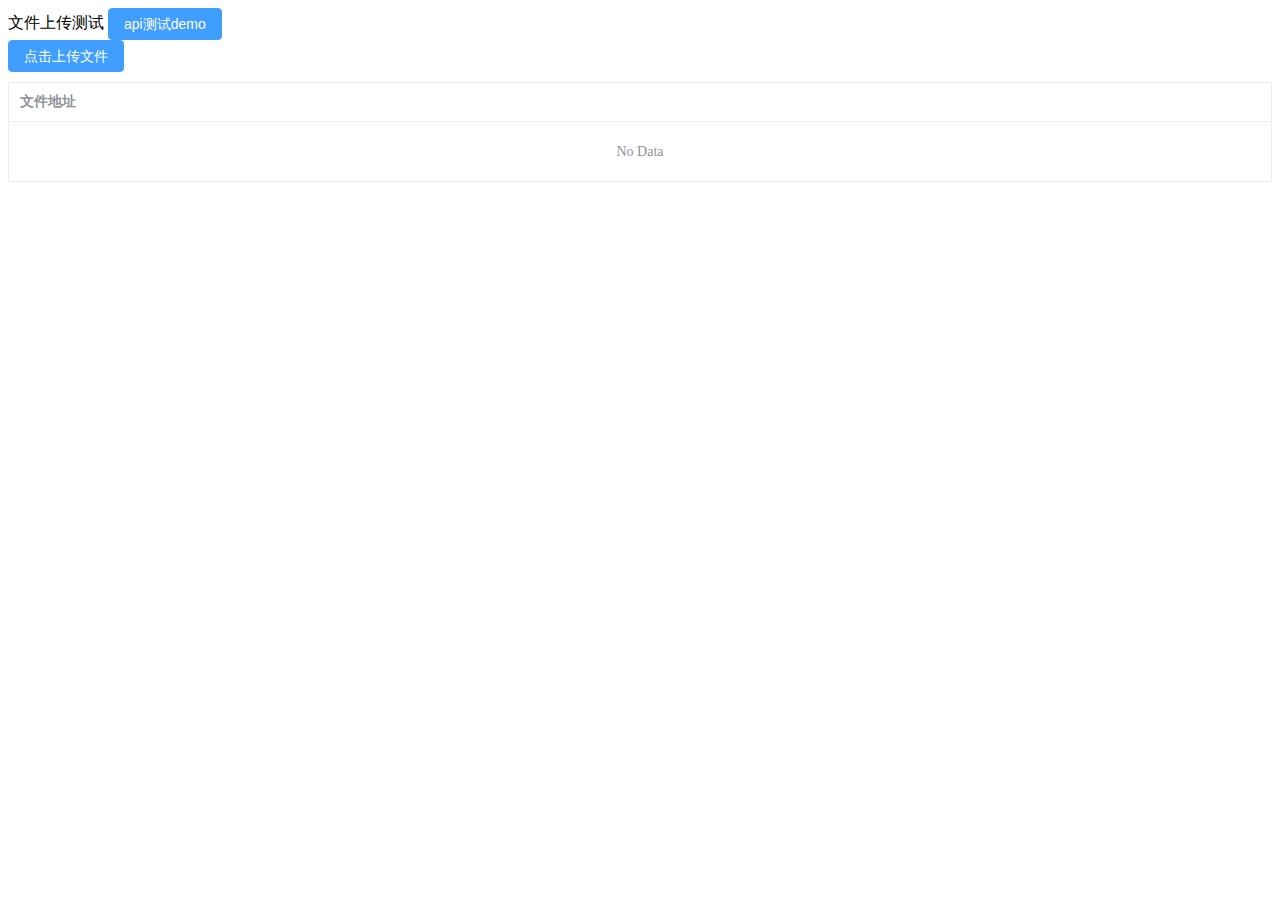
<file: index.html>
<!doctype html><html lang=""><head><meta charset="utf-8"><meta http-equiv="X-UA-Compatible" content="IE=edge"><meta name="viewport" content="width=device-width,initial-scale=1"><link rel="icon" href="/favicon.ico"><title>vue3-ipfs-demo</title><script defer="defer" src="/static/js/chunk-vendors.fc0ab2b3.js"></script><script defer="defer" src="/static/js/app.17c574d9.js"></script><link href="/static/css/chunk-vendors.60c37cda.css" rel="stylesheet"></head><body><noscript><strong>We're sorry but vue3-ipfs-demo doesn't work properly without JavaScript enabled. Please enable it to continue.</strong></noscript><div id="app"></div></body></html>
</file>
<file: static/css/chunk-vendors.60c37cda.css>
@charset "UTF-8";:root{--el-color-primary-rgb:64,158,255;--el-color-success-rgb:103,194,58;--el-color-warning-rgb:230,162,60;--el-color-danger-rgb:245,108,108;--el-color-error-rgb:245,108,108;--el-color-info-rgb:144,147,153;--el-font-size-extra-large:20px;--el-font-size-large:18px;--el-font-size-medium:16px;--el-font-size-base:14px;--el-font-size-small:13px;--el-font-size-extra-small:12px;--el-font-family:"Helvetica Neue",Helvetica,"PingFang SC","Hiragino Sans GB","Microsoft YaHei","微软雅黑",Arial,sans-serif;--el-font-weight-primary:500;--el-font-line-height-primary:24px;--el-index-normal:1;--el-index-top:1000;--el-index-popper:2000;--el-border-radius-base:4px;--el-border-radius-small:2px;--el-border-radius-round:20px;--el-border-radius-circle:100%;--el-transition-duration:0.3s;--el-transition-duration-fast:0.2s;--el-transition-function-ease-in-out-bezier:cubic-bezier(0.645,0.045,0.355,1);--el-transition-function-fast-bezier:cubic-bezier(0.23,1,0.32,1);--el-transition-all:all var(--el-transition-duration) var(--el-transition-function-ease-in-out-bezier);--el-transition-fade:opacity var(--el-transition-duration) var(--el-transition-function-fast-bezier);--el-transition-md-fade:transform var(--el-transition-duration) var(--el-transition-function-fast-bezier),opacity var(--el-transition-duration) var(--el-transition-function-fast-bezier);--el-transition-fade-linear:opacity var(--el-transition-duration-fast) linear;--el-transition-border:border-color var(--el-transition-duration-fast) var(--el-transition-function-ease-in-out-bezier);--el-transition-box-shadow:box-shadow var(--el-transition-duration-fast) var(--el-transition-function-ease-in-out-bezier);--el-transition-color:color var(--el-transition-duration-fast) var(--el-transition-function-ease-in-out-bezier);--el-component-size-large:40px;--el-component-size:32px;--el-component-size-small:24px;color-scheme:light;--el-color-white:#fff;--el-color-black:#000;--el-color-primary:#409eff;--el-color-primary-light-3:#79bbff;--el-color-primary-light-5:#a0cfff;--el-color-primary-light-7:#c6e2ff;--el-color-primary-light-8:#d9ecff;--el-color-primary-light-9:#ecf5ff;--el-color-primary-dark-2:#337ecc;--el-color-success:#67c23a;--el-color-success-light-3:#95d475;--el-color-success-light-5:#b3e19d;--el-color-success-light-7:#d1edc4;--el-color-success-light-8:#e1f3d8;--el-color-success-light-9:#f0f9eb;--el-color-success-dark-2:#529b2e;--el-color-warning:#e6a23c;--el-color-warning-light-3:#eebe77;--el-color-warning-light-5:#f3d19e;--el-color-warning-light-7:#f8e3c5;--el-color-warning-light-8:#faecd8;--el-color-warning-light-9:#fdf6ec;--el-color-warning-dark-2:#b88230;--el-color-danger:#f56c6c;--el-color-danger-light-3:#f89898;--el-color-danger-light-5:#fab6b6;--el-color-danger-light-7:#fcd3d3;--el-color-danger-light-8:#fde2e2;--el-color-danger-light-9:#fef0f0;--el-color-danger-dark-2:#c45656;--el-color-error:#f56c6c;--el-color-error-light-3:#f89898;--el-color-error-light-5:#fab6b6;--el-color-error-light-7:#fcd3d3;--el-color-error-light-8:#fde2e2;--el-color-error-light-9:#fef0f0;--el-color-error-dark-2:#c45656;--el-color-info:#909399;--el-color-info-light-3:#b1b3b8;--el-color-info-light-5:#c8c9cc;--el-color-info-light-7:#dedfe0;--el-color-info-light-8:#e9e9eb;--el-color-info-light-9:#f4f4f5;--el-color-info-dark-2:#73767a;--el-bg-color:#fff;--el-bg-color-page:#f2f3f5;--el-bg-color-overlay:#fff;--el-text-color-primary:#303133;--el-text-color-regular:#606266;--el-text-color-secondary:#909399;--el-text-color-placeholder:#a8abb2;--el-text-color-disabled:#c0c4cc;--el-border-color:#dcdfe6;--el-border-color-light:#e4e7ed;--el-border-color-lighter:#ebeef5;--el-border-color-extra-light:#f2f6fc;--el-border-color-dark:#d4d7de;--el-border-color-darker:#cdd0d6;--el-fill-color:#f0f2f5;--el-fill-color-light:#f5f7fa;--el-fill-color-lighter:#fafafa;--el-fill-color-extra-light:#fafcff;--el-fill-color-dark:#ebedf0;--el-fill-color-darker:#e6e8eb;--el-fill-color-blank:#fff;--el-box-shadow:0px 12px 32px 4px rgba(0,0,0,.04),0px 8px 20px rgba(0,0,0,.08);--el-box-shadow-light:0px 0px 12px rgba(0,0,0,.12);--el-box-shadow-lighter:0px 0px 6px rgba(0,0,0,.12);--el-box-shadow-dark:0px 16px 48px 16px rgba(0,0,0,.08),0px 12px 32px rgba(0,0,0,.12),0px 8px 16px -8px rgba(0,0,0,.16);--el-disabled-bg-color:var(--el-fill-color-light);--el-disabled-text-color:var(--el-text-color-placeholder);--el-disabled-border-color:var(--el-border-color-light);--el-overlay-color:rgba(0,0,0,.8);--el-overlay-color-light:rgba(0,0,0,.7);--el-overlay-color-lighter:rgba(0,0,0,.5);--el-mask-color:hsla(0,0%,100%,.9);--el-mask-color-extra-light:hsla(0,0%,100%,.3);--el-border-width:1px;--el-border-style:solid;--el-border-color-hover:var(--el-text-color-disabled);--el-border:var(--el-border-width) var(--el-border-style) var(--el-border-color);--el-svg-monochrome-grey:var(--el-border-color)}.fade-in-linear-enter-active,.fade-in-linear-leave-active{transition:var(--el-transition-fade-linear)}.fade-in-linear-enter-from,.fade-in-linear-leave-to{opacity:0}.el-fade-in-linear-enter-active,.el-fade-in-linear-leave-active{transition:var(--el-transition-fade-linear)}.el-fade-in-linear-enter-from,.el-fade-in-linear-leave-to{opacity:0}.el-fade-in-enter-active,.el-fade-in-leave-active{transition:all var(--el-transition-duration) cubic-bezier(.55,0,.1,1)}.el-fade-in-enter-from,.el-fade-in-leave-active{opacity:0}.el-zoom-in-center-enter-active,.el-zoom-in-center-leave-active{transition:all var(--el-transition-duration) cubic-bezier(.55,0,.1,1)}.el-zoom-in-center-enter-from,.el-zoom-in-center-leave-active{opacity:0;transform:scaleX(0)}.el-zoom-in-top-enter-active,.el-zoom-in-top-leave-active{opacity:1;transform:scaleY(1);transition:var(--el-transition-md-fade);transform-origin:center top}.el-zoom-in-top-enter-active[data-popper-placement^=top],.el-zoom-in-top-leave-active[data-popper-placement^=top]{transform-origin:center bottom}.el-zoom-in-top-enter-from,.el-zoom-in-top-leave-active{opacity:0;transform:scaleY(0)}.el-zoom-in-bottom-enter-active,.el-zoom-in-bottom-leave-active{opacity:1;transform:scaleY(1);transition:var(--el-transition-md-fade);transform-origin:center bottom}.el-zoom-in-bottom-enter-from,.el-zoom-in-bottom-leave-active{opacity:0;transform:scaleY(0)}.el-zoom-in-left-enter-active,.el-zoom-in-left-leave-active{opacity:1;transform:scale(1);transition:var(--el-transition-md-fade);transform-origin:top left}.el-zoom-in-left-enter-from,.el-zoom-in-left-leave-active{opacity:0;transform:scale(.45)}.collapse-transition{transition:var(--el-transition-duration) height ease-in-out,var(--el-transition-duration) padding-top ease-in-out,var(--el-transition-duration) padding-bottom ease-in-out}.el-collapse-transition-enter-active,.el-collapse-transition-leave-active{transition:var(--el-transition-duration) max-height ease-in-out,var(--el-transition-duration) padding-top ease-in-out,var(--el-transition-duration) padding-bottom ease-in-out}.horizontal-collapse-transition{transition:var(--el-transition-duration) width ease-in-out,var(--el-transition-duration) padding-left ease-in-out,var(--el-transition-duration) padding-right ease-in-out}.el-list-enter-active,.el-list-leave-active{transition:all 1s}.el-list-enter-from,.el-list-leave-to{opacity:0;transform:translateY(-30px)}.el-list-leave-active{position:absolute!important}.el-opacity-transition{transition:opacity var(--el-transition-duration) cubic-bezier(.55,0,.1,1)}.el-icon-loading{animation:rotating 2s linear infinite}.el-icon--right{margin-left:5px}.el-icon--left{margin-right:5px}@keyframes rotating{0%{transform:rotate(0)}to{transform:rotate(1turn)}}.el-icon{--color:inherit;height:1em;width:1em;line-height:1em;display:inline-flex;justify-content:center;align-items:center;position:relative;fill:currentColor;color:var(--color);font-size:inherit}.el-icon.is-loading{animation:rotating 2s linear infinite}.el-icon svg{height:1em;width:1em}.el-affix--fixed{position:fixed}.el-alert{--el-alert-padding:8px 16px;--el-alert-border-radius-base:var(--el-border-radius-base);--el-alert-title-font-size:13px;--el-alert-description-font-size:12px;--el-alert-close-font-size:12px;--el-alert-close-customed-font-size:13px;--el-alert-icon-size:16px;--el-alert-icon-large-size:28px;width:100%;padding:var(--el-alert-padding);margin:0;box-sizing:border-box;border-radius:var(--el-alert-border-radius-base);position:relative;background-color:var(--el-color-white);overflow:hidden;opacity:1;display:flex;align-items:center;transition:opacity var(--el-transition-duration-fast)}.el-alert.is-light .el-alert__close-btn{color:var(--el-text-color-placeholder)}.el-alert.is-dark .el-alert__close-btn,.el-alert.is-dark .el-alert__description{color:var(--el-color-white)}.el-alert.is-center{justify-content:center}.el-alert--success{--el-alert-bg-color:var(--el-color-success-light-9)}.el-alert--success.is-light{background-color:var(--el-alert-bg-color)}.el-alert--success.is-light,.el-alert--success.is-light .el-alert__description{color:var(--el-color-success)}.el-alert--success.is-dark{background-color:var(--el-color-success);color:var(--el-color-white)}.el-alert--info{--el-alert-bg-color:var(--el-color-info-light-9)}.el-alert--info.is-light{background-color:var(--el-alert-bg-color)}.el-alert--info.is-light,.el-alert--info.is-light .el-alert__description{color:var(--el-color-info)}.el-alert--info.is-dark{background-color:var(--el-color-info);color:var(--el-color-white)}.el-alert--warning{--el-alert-bg-color:var(--el-color-warning-light-9)}.el-alert--warning.is-light{background-color:var(--el-alert-bg-color)}.el-alert--warning.is-light,.el-alert--warning.is-light .el-alert__description{color:var(--el-color-warning)}.el-alert--warning.is-dark{background-color:var(--el-color-warning);color:var(--el-color-white)}.el-alert--error{--el-alert-bg-color:var(--el-color-error-light-9)}.el-alert--error.is-light{background-color:var(--el-alert-bg-color)}.el-alert--error.is-light,.el-alert--error.is-light .el-alert__description{color:var(--el-color-error)}.el-alert--error.is-dark{background-color:var(--el-color-error);color:var(--el-color-white)}.el-alert__content{display:table-cell;padding:0 8px}.el-alert .el-alert__icon{font-size:var(--el-alert-icon-size);width:var(--el-alert-icon-size)}.el-alert .el-alert__icon.is-big{font-size:var(--el-alert-icon-large-size);width:var(--el-alert-icon-large-size)}.el-alert__title{font-size:var(--el-alert-title-font-size);line-height:18px;vertical-align:text-top}.el-alert__title.is-bold{font-weight:700}.el-alert .el-alert__description{font-size:var(--el-alert-description-font-size);margin:5px 0 0 0}.el-alert .el-alert__close-btn{font-size:var(--el-alert-close-font-size);opacity:1;position:absolute;top:12px;right:15px;cursor:pointer}.el-alert .el-alert__close-btn.is-customed{font-style:normal;font-size:var(--el-alert-close-customed-font-size);top:9px}.el-alert-fade-enter-from,.el-alert-fade-leave-active{opacity:0}.el-aside{overflow:auto;box-sizing:border-box;flex-shrink:0;width:var(--el-aside-width,300px)}.el-autocomplete{position:relative;display:inline-block}.el-autocomplete__popper.el-popper{background:var(--el-bg-color-overlay);box-shadow:var(--el-box-shadow-light)}.el-autocomplete__popper.el-popper,.el-autocomplete__popper.el-popper .el-popper__arrow:before{border:1px solid var(--el-border-color-light)}.el-autocomplete__popper.el-popper[data-popper-placement^=top] .el-popper__arrow:before{border-top-color:transparent;border-left-color:transparent}.el-autocomplete__popper.el-popper[data-popper-placement^=bottom] .el-popper__arrow:before{border-bottom-color:transparent;border-right-color:transparent}.el-autocomplete__popper.el-popper[data-popper-placement^=left] .el-popper__arrow:before{border-left-color:transparent;border-bottom-color:transparent}.el-autocomplete__popper.el-popper[data-popper-placement^=right] .el-popper__arrow:before{border-right-color:transparent;border-top-color:transparent}.el-autocomplete-suggestion{border-radius:var(--el-border-radius-base);box-sizing:border-box}.el-autocomplete-suggestion__wrap{max-height:280px;padding:10px 0;box-sizing:border-box}.el-autocomplete-suggestion__list{margin:0;padding:0}.el-autocomplete-suggestion li{padding:0 20px;margin:0;line-height:34px;cursor:pointer;color:var(--el-text-color-regular);font-size:var(--el-font-size-base);list-style:none;text-align:left;white-space:nowrap;overflow:hidden;text-overflow:ellipsis}.el-autocomplete-suggestion li.highlighted,.el-autocomplete-suggestion li:hover{background-color:var(--el-fill-color-light)}.el-autocomplete-suggestion li.divider{margin-top:6px;border-top:1px solid var(--el-color-black)}.el-autocomplete-suggestion li.divider:last-child{margin-bottom:-6px}.el-autocomplete-suggestion.is-loading li{text-align:center;height:100px;line-height:100px;font-size:20px;color:var(--el-text-color-secondary)}.el-autocomplete-suggestion.is-loading li:after{display:inline-block;content:"";height:100%;vertical-align:middle}.el-autocomplete-suggestion.is-loading li:hover{background-color:var(--el-bg-color-overlay)}.el-autocomplete-suggestion.is-loading .el-icon-loading{vertical-align:middle}.el-avatar{--el-avatar-text-color:var(--el-color-white);--el-avatar-bg-color:var(--el-text-color-disabled);--el-avatar-text-size:14px;--el-avatar-icon-size:18px;--el-avatar-border-radius:var(--el-border-radius-base);--el-avatar-size-large:56px;--el-avatar-size-small:24px;--el-avatar-size:40px;display:inline-flex;justify-content:center;align-items:center;box-sizing:border-box;text-align:center;overflow:hidden;color:var(--el-avatar-text-color);background:var(--el-avatar-bg-color);width:var(--el-avatar-size);height:var(--el-avatar-size);font-size:var(--el-avatar-text-size)}.el-avatar>img{display:block;height:100%}.el-avatar--circle{border-radius:50%}.el-avatar--square{border-radius:var(--el-avatar-border-radius)}.el-avatar--icon{font-size:var(--el-avatar-icon-size)}.el-avatar--small{--el-avatar-size:24px}.el-avatar--large{--el-avatar-size:56px}.el-backtop{--el-backtop-bg-color:var(--el-bg-color-overlay);--el-backtop-text-color:var(--el-color-primary);--el-backtop-hover-bg-color:var(--el-border-color-extra-light);position:fixed;background-color:var(--el-backtop-bg-color);width:40px;height:40px;border-radius:50%;color:var(--el-backtop-text-color);display:flex;align-items:center;justify-content:center;font-size:20px;box-shadow:var(--el-box-shadow-lighter);cursor:pointer;z-index:5}.el-backtop:hover{background-color:var(--el-backtop-hover-bg-color)}.el-backtop__icon{font-size:20px}.el-badge{--el-badge-bg-color:var(--el-color-danger);--el-badge-radius:10px;--el-badge-font-size:12px;--el-badge-padding:6px;--el-badge-size:18px;position:relative;vertical-align:middle;display:inline-block;width:-moz-fit-content;width:fit-content}.el-badge__content{background-color:var(--el-badge-bg-color);border-radius:var(--el-badge-radius);color:var(--el-color-white);display:inline-flex;justify-content:center;align-items:center;font-size:var(--el-badge-font-size);height:var(--el-badge-size);padding:0 var(--el-badge-padding);white-space:nowrap;border:1px solid var(--el-bg-color)}.el-badge__content.is-fixed{position:absolute;top:0;right:calc(1px + var(--el-badge-size)/2);transform:translateY(-50%) translateX(100%);z-index:var(--el-index-normal)}.el-badge__content.is-fixed.is-dot{right:5px}.el-badge__content.is-dot{height:8px;width:8px;padding:0;right:0;border-radius:50%}.el-badge__content--primary{background-color:var(--el-color-primary)}.el-badge__content--success{background-color:var(--el-color-success)}.el-badge__content--warning{background-color:var(--el-color-warning)}.el-badge__content--info{background-color:var(--el-color-info)}.el-badge__content--danger{background-color:var(--el-color-danger)}.el-breadcrumb{font-size:14px;line-height:1}.el-breadcrumb:after,.el-breadcrumb:before{display:table;content:""}.el-breadcrumb:after{clear:both}.el-breadcrumb__separator{margin:0 9px;font-weight:700;color:var(--el-text-color-placeholder)}.el-breadcrumb__separator.el-icon{margin:0 6px;font-weight:400}.el-breadcrumb__separator.el-icon svg{vertical-align:middle}.el-breadcrumb__item{float:left;display:inline-flex;align-items:center}.el-breadcrumb__inner{color:var(--el-text-color-regular)}.el-breadcrumb__inner a,.el-breadcrumb__inner.is-link{font-weight:700;text-decoration:none;transition:var(--el-transition-color);color:var(--el-text-color-primary)}.el-breadcrumb__inner a:hover,.el-breadcrumb__inner.is-link:hover{color:var(--el-color-primary);cursor:pointer}.el-breadcrumb__item:last-child .el-breadcrumb__inner,.el-breadcrumb__item:last-child .el-breadcrumb__inner a,.el-breadcrumb__item:last-child .el-breadcrumb__inner a:hover,.el-breadcrumb__item:last-child .el-breadcrumb__inner:hover{font-weight:400;color:var(--el-text-color-regular);cursor:text}.el-breadcrumb__item:last-child .el-breadcrumb__separator{display:none}.el-button-group{display:inline-block;vertical-align:middle}.el-button-group:after,.el-button-group:before{display:table;content:""}.el-button-group:after{clear:both}.el-button-group>.el-button{float:left;position:relative}.el-button-group>.el-button+.el-button{margin-left:0}.el-button-group>.el-button:first-child{border-top-right-radius:0;border-bottom-right-radius:0}.el-button-group>.el-button:last-child{border-top-left-radius:0;border-bottom-left-radius:0}.el-button-group>.el-button:first-child:last-child{border-top-right-radius:var(--el-border-radius-base);border-bottom-right-radius:var(--el-border-radius-base);border-top-left-radius:var(--el-border-radius-base);border-bottom-left-radius:var(--el-border-radius-base)}.el-button-group>.el-button:first-child:last-child.is-round{border-radius:var(--el-border-radius-round)}.el-button-group>.el-button:first-child:last-child.is-circle{border-radius:50%}.el-button-group>.el-button:not(:first-child):not(:last-child){border-radius:0}.el-button-group>.el-button:not(:last-child){margin-right:-1px}.el-button-group>.el-button.is-active,.el-button-group>.el-button:active,.el-button-group>.el-button:focus,.el-button-group>.el-button:hover{z-index:1}.el-button-group>.el-dropdown>.el-button{border-top-left-radius:0;border-bottom-left-radius:0;border-left-color:var(--el-button-divide-border-color)}.el-button-group .el-button--primary:first-child{border-right-color:var(--el-button-divide-border-color)}.el-button-group .el-button--primary:last-child{border-left-color:var(--el-button-divide-border-color)}.el-button-group .el-button--primary:not(:first-child):not(:last-child){border-left-color:var(--el-button-divide-border-color);border-right-color:var(--el-button-divide-border-color)}.el-button-group .el-button--success:first-child{border-right-color:var(--el-button-divide-border-color)}.el-button-group .el-button--success:last-child{border-left-color:var(--el-button-divide-border-color)}.el-button-group .el-button--success:not(:first-child):not(:last-child){border-left-color:var(--el-button-divide-border-color);border-right-color:var(--el-button-divide-border-color)}.el-button-group .el-button--warning:first-child{border-right-color:var(--el-button-divide-border-color)}.el-button-group .el-button--warning:last-child{border-left-color:var(--el-button-divide-border-color)}.el-button-group .el-button--warning:not(:first-child):not(:last-child){border-left-color:var(--el-button-divide-border-color);border-right-color:var(--el-button-divide-border-color)}.el-button-group .el-button--danger:first-child{border-right-color:var(--el-button-divide-border-color)}.el-button-group .el-button--danger:last-child{border-left-color:var(--el-button-divide-border-color)}.el-button-group .el-button--danger:not(:first-child):not(:last-child){border-left-color:var(--el-button-divide-border-color);border-right-color:var(--el-button-divide-border-color)}.el-button-group .el-button--info:first-child{border-right-color:var(--el-button-divide-border-color)}.el-button-group .el-button--info:last-child{border-left-color:var(--el-button-divide-border-color)}.el-button-group .el-button--info:not(:first-child):not(:last-child){border-left-color:var(--el-button-divide-border-color);border-right-color:var(--el-button-divide-border-color)}.el-button{--el-button-font-weight:var(--el-font-weight-primary);--el-button-border-color:var(--el-border-color);--el-button-bg-color:var(--el-fill-color-blank);--el-button-text-color:var(--el-text-color-regular);--el-button-disabled-text-color:var(--el-disabled-text-color);--el-button-disabled-bg-color:var(--el-fill-color-blank);--el-button-disabled-border-color:var(--el-border-color-light);--el-button-divide-border-color:hsla(0,0%,100%,.5);--el-button-hover-text-color:var(--el-color-primary);--el-button-hover-bg-color:var(--el-color-primary-light-9);--el-button-hover-border-color:var(--el-color-primary-light-7);--el-button-active-text-color:var(--el-button-hover-text-color);--el-button-active-border-color:var(--el-color-primary);--el-button-active-bg-color:var(--el-button-hover-bg-color);--el-button-outline-color:var(--el-color-primary-light-5);--el-button-hover-link-text-color:var(--el-color-info);--el-button-active-color:var(--el-text-color-primary);display:inline-flex;justify-content:center;align-items:center;line-height:1;height:32px;white-space:nowrap;cursor:pointer;color:var(--el-button-text-color);text-align:center;box-sizing:border-box;outline:0;transition:.1s;font-weight:var(--el-button-font-weight);-webkit-user-select:none;user-select:none;vertical-align:middle;-webkit-appearance:none;background-color:var(--el-button-bg-color);border:var(--el-border);border-color:var(--el-button-border-color);padding:8px 15px;font-size:var(--el-font-size-base);border-radius:var(--el-border-radius-base)}.el-button:focus,.el-button:hover{color:var(--el-button-hover-text-color);border-color:var(--el-button-hover-border-color);background-color:var(--el-button-hover-bg-color);outline:0}.el-button:active{color:var(--el-button-active-text-color);border-color:var(--el-button-active-border-color);background-color:var(--el-button-active-bg-color);outline:0}.el-button:focus-visible{outline:2px solid var(--el-button-outline-color);outline-offset:1px}.el-button>span{display:inline-flex;align-items:center}.el-button+.el-button{margin-left:12px}.el-button.is-round{padding:8px 15px}.el-button::-moz-focus-inner{border:0}.el-button [class*=el-icon]+span{margin-left:6px}.el-button [class*=el-icon] svg{vertical-align:bottom}.el-button.is-plain{--el-button-hover-text-color:var(--el-color-primary);--el-button-hover-bg-color:var(--el-fill-color-blank);--el-button-hover-border-color:var(--el-color-primary)}.el-button.is-active{color:var(--el-button-active-text-color);border-color:var(--el-button-active-border-color);background-color:var(--el-button-active-bg-color);outline:0}.el-button.is-disabled,.el-button.is-disabled:focus,.el-button.is-disabled:hover{color:var(--el-button-disabled-text-color);cursor:not-allowed;background-image:none;background-color:var(--el-button-disabled-bg-color);border-color:var(--el-button-disabled-border-color)}.el-button.is-loading{position:relative;pointer-events:none}.el-button.is-loading:before{z-index:1;pointer-events:none;content:"";position:absolute;left:-1px;top:-1px;right:-1px;bottom:-1px;border-radius:inherit;background-color:var(--el-mask-color-extra-light)}.el-button.is-round{border-radius:var(--el-border-radius-round)}.el-button.is-circle{border-radius:50%;padding:8px}.el-button.is-text{color:var(--el-button-text-color);border:0 solid transparent;background-color:transparent}.el-button.is-text.is-disabled{color:var(--el-button-disabled-text-color);background-color:transparent!important}.el-button.is-text:not(.is-disabled):focus,.el-button.is-text:not(.is-disabled):hover{background-color:var(--el-fill-color-light)}.el-button.is-text:not(.is-disabled):focus-visible{outline:2px solid var(--el-button-outline-color);outline-offset:1px}.el-button.is-text:not(.is-disabled):active{background-color:var(--el-fill-color)}.el-button.is-text:not(.is-disabled).is-has-bg{background-color:var(--el-fill-color-light)}.el-button.is-text:not(.is-disabled).is-has-bg:focus,.el-button.is-text:not(.is-disabled).is-has-bg:hover{background-color:var(--el-fill-color)}.el-button.is-text:not(.is-disabled).is-has-bg:active{background-color:var(--el-fill-color-dark)}.el-button__text--expand{letter-spacing:.3em;margin-right:-.3em}.el-button.is-link{border-color:transparent;color:var(--el-button-text-color);background:0 0;padding:2px;height:auto}.el-button.is-link:focus,.el-button.is-link:hover{color:var(--el-button-hover-link-text-color)}.el-button.is-link.is-disabled{color:var(--el-button-disabled-text-color);background-color:transparent!important;border-color:transparent!important}.el-button.is-link:not(.is-disabled):active,.el-button.is-link:not(.is-disabled):focus,.el-button.is-link:not(.is-disabled):hover{border-color:transparent;background-color:transparent}.el-button.is-link:not(.is-disabled):active{color:var(--el-button-active-color)}.el-button--text{border-color:transparent;background:0 0;color:var(--el-color-primary);padding-left:0;padding-right:0}.el-button--text.is-disabled{color:var(--el-button-disabled-text-color);background-color:transparent!important;border-color:transparent!important}.el-button--text:not(.is-disabled):focus,.el-button--text:not(.is-disabled):hover{color:var(--el-color-primary-light-3);border-color:transparent;background-color:transparent}.el-button--text:not(.is-disabled):active{color:var(--el-color-primary-dark-2);border-color:transparent;background-color:transparent}.el-button__link--expand{letter-spacing:.3em;margin-right:-.3em}.el-button--primary{--el-button-text-color:var(--el-color-white);--el-button-bg-color:var(--el-color-primary);--el-button-border-color:var(--el-color-primary);--el-button-outline-color:var(--el-color-primary-light-5);--el-button-active-color:var(--el-color-primary-dark-2);--el-button-hover-text-color:var(--el-color-white);--el-button-hover-link-text-color:var(--el-color-primary-light-5);--el-button-hover-bg-color:var(--el-color-primary-light-3);--el-button-hover-border-color:var(--el-color-primary-light-3);--el-button-active-bg-color:var(--el-color-primary-dark-2);--el-button-active-border-color:var(--el-color-primary-dark-2);--el-button-disabled-text-color:var(--el-color-white);--el-button-disabled-bg-color:var(--el-color-primary-light-5);--el-button-disabled-border-color:var(--el-color-primary-light-5)}.el-button--primary.is-link,.el-button--primary.is-plain,.el-button--primary.is-text{--el-button-text-color:var(--el-color-primary);--el-button-bg-color:var(--el-color-primary-light-9);--el-button-border-color:var(--el-color-primary-light-5);--el-button-hover-text-color:var(--el-color-white);--el-button-hover-bg-color:var(--el-color-primary);--el-button-hover-border-color:var(--el-color-primary);--el-button-active-text-color:var(--el-color-white)}.el-button--primary.is-link.is-disabled,.el-button--primary.is-link.is-disabled:active,.el-button--primary.is-link.is-disabled:focus,.el-button--primary.is-link.is-disabled:hover,.el-button--primary.is-plain.is-disabled,.el-button--primary.is-plain.is-disabled:active,.el-button--primary.is-plain.is-disabled:focus,.el-button--primary.is-plain.is-disabled:hover,.el-button--primary.is-text.is-disabled,.el-button--primary.is-text.is-disabled:active,.el-button--primary.is-text.is-disabled:focus,.el-button--primary.is-text.is-disabled:hover{color:var(--el-color-primary-light-5);background-color:var(--el-color-primary-light-9);border-color:var(--el-color-primary-light-8)}.el-button--success{--el-button-text-color:var(--el-color-white);--el-button-bg-color:var(--el-color-success);--el-button-border-color:var(--el-color-success);--el-button-outline-color:var(--el-color-success-light-5);--el-button-active-color:var(--el-color-success-dark-2);--el-button-hover-text-color:var(--el-color-white);--el-button-hover-link-text-color:var(--el-color-success-light-5);--el-button-hover-bg-color:var(--el-color-success-light-3);--el-button-hover-border-color:var(--el-color-success-light-3);--el-button-active-bg-color:var(--el-color-success-dark-2);--el-button-active-border-color:var(--el-color-success-dark-2);--el-button-disabled-text-color:var(--el-color-white);--el-button-disabled-bg-color:var(--el-color-success-light-5);--el-button-disabled-border-color:var(--el-color-success-light-5)}.el-button--success.is-link,.el-button--success.is-plain,.el-button--success.is-text{--el-button-text-color:var(--el-color-success);--el-button-bg-color:var(--el-color-success-light-9);--el-button-border-color:var(--el-color-success-light-5);--el-button-hover-text-color:var(--el-color-white);--el-button-hover-bg-color:var(--el-color-success);--el-button-hover-border-color:var(--el-color-success);--el-button-active-text-color:var(--el-color-white)}.el-button--success.is-link.is-disabled,.el-button--success.is-link.is-disabled:active,.el-button--success.is-link.is-disabled:focus,.el-button--success.is-link.is-disabled:hover,.el-button--success.is-plain.is-disabled,.el-button--success.is-plain.is-disabled:active,.el-button--success.is-plain.is-disabled:focus,.el-button--success.is-plain.is-disabled:hover,.el-button--success.is-text.is-disabled,.el-button--success.is-text.is-disabled:active,.el-button--success.is-text.is-disabled:focus,.el-button--success.is-text.is-disabled:hover{color:var(--el-color-success-light-5);background-color:var(--el-color-success-light-9);border-color:var(--el-color-success-light-8)}.el-button--warning{--el-button-text-color:var(--el-color-white);--el-button-bg-color:var(--el-color-warning);--el-button-border-color:var(--el-color-warning);--el-button-outline-color:var(--el-color-warning-light-5);--el-button-active-color:var(--el-color-warning-dark-2);--el-button-hover-text-color:var(--el-color-white);--el-button-hover-link-text-color:var(--el-color-warning-light-5);--el-button-hover-bg-color:var(--el-color-warning-light-3);--el-button-hover-border-color:var(--el-color-warning-light-3);--el-button-active-bg-color:var(--el-color-warning-dark-2);--el-button-active-border-color:var(--el-color-warning-dark-2);--el-button-disabled-text-color:var(--el-color-white);--el-button-disabled-bg-color:var(--el-color-warning-light-5);--el-button-disabled-border-color:var(--el-color-warning-light-5)}.el-button--warning.is-link,.el-button--warning.is-plain,.el-button--warning.is-text{--el-button-text-color:var(--el-color-warning);--el-button-bg-color:var(--el-color-warning-light-9);--el-button-border-color:var(--el-color-warning-light-5);--el-button-hover-text-color:var(--el-color-white);--el-button-hover-bg-color:var(--el-color-warning);--el-button-hover-border-color:var(--el-color-warning);--el-button-active-text-color:var(--el-color-white)}.el-button--warning.is-link.is-disabled,.el-button--warning.is-link.is-disabled:active,.el-button--warning.is-link.is-disabled:focus,.el-button--warning.is-link.is-disabled:hover,.el-button--warning.is-plain.is-disabled,.el-button--warning.is-plain.is-disabled:active,.el-button--warning.is-plain.is-disabled:focus,.el-button--warning.is-plain.is-disabled:hover,.el-button--warning.is-text.is-disabled,.el-button--warning.is-text.is-disabled:active,.el-button--warning.is-text.is-disabled:focus,.el-button--warning.is-text.is-disabled:hover{color:var(--el-color-warning-light-5);background-color:var(--el-color-warning-light-9);border-color:var(--el-color-warning-light-8)}.el-button--danger{--el-button-text-color:var(--el-color-white);--el-button-bg-color:var(--el-color-danger);--el-button-border-color:var(--el-color-danger);--el-button-outline-color:var(--el-color-danger-light-5);--el-button-active-color:var(--el-color-danger-dark-2);--el-button-hover-text-color:var(--el-color-white);--el-button-hover-link-text-color:var(--el-color-danger-light-5);--el-button-hover-bg-color:var(--el-color-danger-light-3);--el-button-hover-border-color:var(--el-color-danger-light-3);--el-button-active-bg-color:var(--el-color-danger-dark-2);--el-button-active-border-color:var(--el-color-danger-dark-2);--el-button-disabled-text-color:var(--el-color-white);--el-button-disabled-bg-color:var(--el-color-danger-light-5);--el-button-disabled-border-color:var(--el-color-danger-light-5)}.el-button--danger.is-link,.el-button--danger.is-plain,.el-button--danger.is-text{--el-button-text-color:var(--el-color-danger);--el-button-bg-color:var(--el-color-danger-light-9);--el-button-border-color:var(--el-color-danger-light-5);--el-button-hover-text-color:var(--el-color-white);--el-button-hover-bg-color:var(--el-color-danger);--el-button-hover-border-color:var(--el-color-danger);--el-button-active-text-color:var(--el-color-white)}.el-button--danger.is-link.is-disabled,.el-button--danger.is-link.is-disabled:active,.el-button--danger.is-link.is-disabled:focus,.el-button--danger.is-link.is-disabled:hover,.el-button--danger.is-plain.is-disabled,.el-button--danger.is-plain.is-disabled:active,.el-button--danger.is-plain.is-disabled:focus,.el-button--danger.is-plain.is-disabled:hover,.el-button--danger.is-text.is-disabled,.el-button--danger.is-text.is-disabled:active,.el-button--danger.is-text.is-disabled:focus,.el-button--danger.is-text.is-disabled:hover{color:var(--el-color-danger-light-5);background-color:var(--el-color-danger-light-9);border-color:var(--el-color-danger-light-8)}.el-button--info{--el-button-text-color:var(--el-color-white);--el-button-bg-color:var(--el-color-info);--el-button-border-color:var(--el-color-info);--el-button-outline-color:var(--el-color-info-light-5);--el-button-active-color:var(--el-color-info-dark-2);--el-button-hover-text-color:var(--el-color-white);--el-button-hover-link-text-color:var(--el-color-info-light-5);--el-button-hover-bg-color:var(--el-color-info-light-3);--el-button-hover-border-color:var(--el-color-info-light-3);--el-button-active-bg-color:var(--el-color-info-dark-2);--el-button-active-border-color:var(--el-color-info-dark-2);--el-button-disabled-text-color:var(--el-color-white);--el-button-disabled-bg-color:var(--el-color-info-light-5);--el-button-disabled-border-color:var(--el-color-info-light-5)}.el-button--info.is-link,.el-button--info.is-plain,.el-button--info.is-text{--el-button-text-color:var(--el-color-info);--el-button-bg-color:var(--el-color-info-light-9);--el-button-border-color:var(--el-color-info-light-5);--el-button-hover-text-color:var(--el-color-white);--el-button-hover-bg-color:var(--el-color-info);--el-button-hover-border-color:var(--el-color-info);--el-button-active-text-color:var(--el-color-white)}.el-button--info.is-link.is-disabled,.el-button--info.is-link.is-disabled:active,.el-button--info.is-link.is-disabled:focus,.el-button--info.is-link.is-disabled:hover,.el-button--info.is-plain.is-disabled,.el-button--info.is-plain.is-disabled:active,.el-button--info.is-plain.is-disabled:focus,.el-button--info.is-plain.is-disabled:hover,.el-button--info.is-text.is-disabled,.el-button--info.is-text.is-disabled:active,.el-button--info.is-text.is-disabled:focus,.el-button--info.is-text.is-disabled:hover{color:var(--el-color-info-light-5);background-color:var(--el-color-info-light-9);border-color:var(--el-color-info-light-8)}.el-button--large{--el-button-size:40px;height:var(--el-button-size);padding:12px 19px;font-size:var(--el-font-size-base);border-radius:var(--el-border-radius-base)}.el-button--large [class*=el-icon]+span{margin-left:8px}.el-button--large.is-round{padding:12px 19px}.el-button--large.is-circle{width:var(--el-button-size);padding:12px}.el-button--small{--el-button-size:24px;height:var(--el-button-size);padding:5px 11px;font-size:12px;border-radius:calc(var(--el-border-radius-base) - 1px)}.el-button--small [class*=el-icon]+span{margin-left:4px}.el-button--small.is-round{padding:5px 11px}.el-button--small.is-circle{width:var(--el-button-size);padding:5px}.el-calendar{--el-calendar-border:var(--el-table-border,1px solid var(--el-border-color-lighter));--el-calendar-header-border-bottom:var(--el-calendar-border);--el-calendar-selected-bg-color:var(--el-color-primary-light-9);--el-calendar-cell-width:85px;background-color:var(--el-fill-color-blank)}.el-calendar__header{display:flex;justify-content:space-between;padding:12px 20px;border-bottom:var(--el-calendar-header-border-bottom)}.el-calendar__title{color:var(--el-text-color);align-self:center}.el-calendar__body{padding:12px 20px 35px}.el-calendar-table{table-layout:fixed;width:100%}.el-calendar-table thead th{padding:12px 0;color:var(--el-text-color-regular);font-weight:400}.el-calendar-table:not(.is-range) td.next,.el-calendar-table:not(.is-range) td.prev{color:var(--el-text-color-placeholder)}.el-calendar-table td{border-bottom:var(--el-calendar-border);border-right:var(--el-calendar-border);vertical-align:top;transition:background-color var(--el-transition-duration-fast) ease}.el-calendar-table td.is-selected{background-color:var(--el-calendar-selected-bg-color)}.el-calendar-table td.is-today{color:var(--el-color-primary)}.el-calendar-table tr:first-child td{border-top:var(--el-calendar-border)}.el-calendar-table tr td:first-child{border-left:var(--el-calendar-border)}.el-calendar-table tr.el-calendar-table__row--hide-border td{border-top:none}.el-calendar-table .el-calendar-day{box-sizing:border-box;padding:8px;height:var(--el-calendar-cell-width)}.el-calendar-table .el-calendar-day:hover{cursor:pointer;background-color:var(--el-calendar-selected-bg-color)}.el-card{--el-card-border-color:var(--el-border-color-light);--el-card-border-radius:4px;--el-card-padding:20px;--el-card-bg-color:var(--el-fill-color-blank);border-radius:var(--el-card-border-radius);border:1px solid var(--el-card-border-color);background-color:var(--el-card-bg-color);overflow:hidden;color:var(--el-text-color-primary);transition:var(--el-transition-duration)}.el-card.is-always-shadow,.el-card.is-hover-shadow:focus,.el-card.is-hover-shadow:hover{box-shadow:var(--el-box-shadow-light)}.el-card__header{padding:calc(var(--el-card-padding) - 2px) var(--el-card-padding);border-bottom:1px solid var(--el-card-border-color);box-sizing:border-box}.el-card__body{padding:var(--el-card-padding)}.el-carousel__item{position:absolute;top:0;left:0;width:100%;height:100%;display:inline-block;overflow:hidden}.el-carousel__item,.el-carousel__item.is-active{z-index:calc(var(--el-index-normal) - 1)}.el-carousel__item--card,.el-carousel__item.is-animating{transition:transform .4s ease-in-out}.el-carousel__item--card{width:50%}.el-carousel__item--card.is-in-stage{cursor:pointer;z-index:var(--el-index-normal)}.el-carousel__item--card.is-in-stage.is-hover .el-carousel__mask,.el-carousel__item--card.is-in-stage:hover .el-carousel__mask{opacity:.12}.el-carousel__item--card.is-active{z-index:calc(var(--el-index-normal) + 1)}.el-carousel__mask{position:absolute;width:100%;height:100%;top:0;left:0;background-color:var(--el-color-white);opacity:.24;transition:var(--el-transition-duration-fast)}.el-carousel{--el-carousel-arrow-font-size:12px;--el-carousel-arrow-size:36px;--el-carousel-arrow-background:rgba(31,45,61,.11);--el-carousel-arrow-hover-background:rgba(31,45,61,.23);--el-carousel-indicator-width:30px;--el-carousel-indicator-height:2px;--el-carousel-indicator-padding-horizontal:4px;--el-carousel-indicator-padding-vertical:12px;--el-carousel-indicator-out-color:var(--el-border-color-hover);position:relative}.el-carousel--horizontal{overflow-x:hidden}.el-carousel--vertical{overflow-y:hidden}.el-carousel__container{position:relative;height:300px}.el-carousel__arrow{border:none;outline:0;padding:0;margin:0;height:var(--el-carousel-arrow-size);width:var(--el-carousel-arrow-size);cursor:pointer;transition:var(--el-transition-duration);border-radius:50%;background-color:var(--el-carousel-arrow-background);color:#fff;position:absolute;top:50%;z-index:10;transform:translateY(-50%);text-align:center;font-size:var(--el-carousel-arrow-font-size);display:inline-flex;justify-content:center;align-items:center}.el-carousel__arrow--left{left:16px}.el-carousel__arrow--right{right:16px}.el-carousel__arrow:hover{background-color:var(--el-carousel-arrow-hover-background)}.el-carousel__arrow i{cursor:pointer}.el-carousel__indicators{position:absolute;list-style:none;margin:0;padding:0;z-index:calc(var(--el-index-normal) + 1)}.el-carousel__indicators--horizontal{bottom:0;left:50%;transform:translateX(-50%)}.el-carousel__indicators--vertical{right:0;top:50%;transform:translateY(-50%)}.el-carousel__indicators--outside{bottom:calc(var(--el-carousel-indicator-height) + var(--el-carousel-indicator-padding-vertical)*2);text-align:center;position:static;transform:none}.el-carousel__indicators--outside .el-carousel__indicator:hover button{opacity:.64}.el-carousel__indicators--outside button{background-color:var(--el-carousel-indicator-out-color);opacity:.24}.el-carousel__indicators--labels{left:0;right:0;transform:none;text-align:center}.el-carousel__indicators--labels .el-carousel__button{height:auto;width:auto;padding:2px 18px;font-size:12px;color:#000}.el-carousel__indicators--labels .el-carousel__indicator{padding:6px 4px}.el-carousel__indicator{background-color:transparent;cursor:pointer}.el-carousel__indicator:hover button{opacity:.72}.el-carousel__indicator--horizontal{display:inline-block;padding:var(--el-carousel-indicator-padding-vertical) var(--el-carousel-indicator-padding-horizontal)}.el-carousel__indicator--vertical{padding:var(--el-carousel-indicator-padding-horizontal) var(--el-carousel-indicator-padding-vertical)}.el-carousel__indicator--vertical .el-carousel__button{width:var(--el-carousel-indicator-height);height:calc(var(--el-carousel-indicator-width)/2)}.el-carousel__indicator.is-active button{opacity:1}.el-carousel__button{display:block;opacity:.48;width:var(--el-carousel-indicator-width);height:var(--el-carousel-indicator-height);background-color:#fff;border:none;outline:0;padding:0;margin:0;cursor:pointer;transition:var(--el-transition-duration)}.carousel-arrow-left-enter-from,.carousel-arrow-left-leave-active{transform:translateY(-50%) translateX(-10px);opacity:0}.carousel-arrow-right-enter-from,.carousel-arrow-right-leave-active{transform:translateY(-50%) translateX(10px);opacity:0}.el-cascader-panel{--el-cascader-menu-text-color:var(--el-text-color-regular);--el-cascader-menu-selected-text-color:var(--el-color-primary);--el-cascader-menu-fill:var(--el-bg-color-overlay);--el-cascader-menu-font-size:var(--el-font-size-base);--el-cascader-menu-radius:var(--el-border-radius-base);--el-cascader-menu-border:solid 1px var(--el-border-color-light);--el-cascader-menu-shadow:var(--el-box-shadow-light);--el-cascader-node-background-hover:var(--el-fill-color-light);--el-cascader-node-color-disabled:var(--el-text-color-placeholder);--el-cascader-color-empty:var(--el-text-color-placeholder);--el-cascader-tag-background:var(--el-fill-color);display:flex;border-radius:var(--el-cascader-menu-radius);font-size:var(--el-cascader-menu-font-size)}.el-cascader-panel.is-bordered{border:var(--el-cascader-menu-border);border-radius:var(--el-cascader-menu-radius)}.el-cascader-menu{min-width:180px;box-sizing:border-box;color:var(--el-cascader-menu-text-color);border-right:var(--el-cascader-menu-border)}.el-cascader-menu:last-child{border-right:none}.el-cascader-menu:last-child .el-cascader-node{padding-right:20px}.el-cascader-menu__wrap.el-scrollbar__wrap{height:204px}.el-cascader-menu__list{position:relative;min-height:100%;margin:0;padding:6px 0;list-style:none;box-sizing:border-box}.el-cascader-menu__hover-zone{position:absolute;top:0;left:0;width:100%;height:100%;pointer-events:none}.el-cascader-menu__empty-text{position:absolute;top:50%;left:50%;transform:translate(-50%,-50%);display:flex;align-items:center;color:var(--el-cascader-color-empty)}.el-cascader-menu__empty-text .is-loading{margin-right:2px}.el-cascader-node{position:relative;display:flex;align-items:center;padding:0 30px 0 20px;height:34px;line-height:34px;outline:0}.el-cascader-node.is-selectable.in-active-path{color:var(--el-cascader-menu-text-color)}.el-cascader-node.in-active-path,.el-cascader-node.is-active,.el-cascader-node.is-selectable.in-checked-path{color:var(--el-cascader-menu-selected-text-color);font-weight:700}.el-cascader-node:not(.is-disabled){cursor:pointer}.el-cascader-node:not(.is-disabled):focus,.el-cascader-node:not(.is-disabled):hover{background:var(--el-cascader-node-background-hover)}.el-cascader-node.is-disabled{color:var(--el-cascader-node-color-disabled);cursor:not-allowed}.el-cascader-node__prefix{position:absolute;left:10px}.el-cascader-node__postfix{position:absolute;right:10px}.el-cascader-node__label{flex:1;text-align:left;padding:0 8px;white-space:nowrap;overflow:hidden;text-overflow:ellipsis}.el-cascader-node>.el-checkbox,.el-cascader-node>.el-radio{margin-right:0}.el-cascader-node>.el-radio .el-radio__label{padding-left:0}.el-cascader{--el-cascader-menu-text-color:var(--el-text-color-regular);--el-cascader-menu-selected-text-color:var(--el-color-primary);--el-cascader-menu-fill:var(--el-bg-color-overlay);--el-cascader-menu-font-size:var(--el-font-size-base);--el-cascader-menu-radius:var(--el-border-radius-base);--el-cascader-menu-border:solid 1px var(--el-border-color-light);--el-cascader-menu-shadow:var(--el-box-shadow-light);--el-cascader-node-background-hover:var(--el-fill-color-light);--el-cascader-node-color-disabled:var(--el-text-color-placeholder);--el-cascader-color-empty:var(--el-text-color-placeholder);--el-cascader-tag-background:var(--el-fill-color);display:inline-block;vertical-align:middle;position:relative;font-size:var(--el-font-size-base);line-height:32px;outline:0}.el-cascader:not(.is-disabled):hover .el-input__wrapper{cursor:pointer;box-shadow:0 0 0 1px var(--el-input-hover-border-color) inset}.el-cascader .el-input{display:flex;cursor:pointer}.el-cascader .el-input .el-input__inner{text-overflow:ellipsis;cursor:pointer}.el-cascader .el-input .el-input__suffix-inner .el-icon{height:calc(100% - 2px)}.el-cascader .el-input .el-input__suffix-inner .el-icon svg{vertical-align:middle}.el-cascader .el-input .icon-arrow-down{transition:transform var(--el-transition-duration);font-size:14px}.el-cascader .el-input .icon-arrow-down.is-reverse{transform:rotate(180deg)}.el-cascader .el-input .icon-circle-close:hover{color:var(--el-input-clear-hover-color,var(--el-text-color-secondary))}.el-cascader .el-input.is-focus .el-input__wrapper{box-shadow:0 0 0 1px var(--el-input-focus-border-color,var(--el-color-primary)) inset}.el-cascader--large{font-size:14px;line-height:40px}.el-cascader--small{font-size:12px;line-height:24px}.el-cascader.is-disabled .el-cascader__label{z-index:calc(var(--el-index-normal) + 1);color:var(--el-disabled-text-color)}.el-cascader__dropdown{--el-cascader-menu-text-color:var(--el-text-color-regular);--el-cascader-menu-selected-text-color:var(--el-color-primary);--el-cascader-menu-fill:var(--el-bg-color-overlay);--el-cascader-menu-font-size:var(--el-font-size-base);--el-cascader-menu-radius:var(--el-border-radius-base);--el-cascader-menu-border:solid 1px var(--el-border-color-light);--el-cascader-menu-shadow:var(--el-box-shadow-light);--el-cascader-node-background-hover:var(--el-fill-color-light);--el-cascader-node-color-disabled:var(--el-text-color-placeholder);--el-cascader-color-empty:var(--el-text-color-placeholder);--el-cascader-tag-background:var(--el-fill-color);font-size:var(--el-cascader-menu-font-size);border-radius:var(--el-cascader-menu-radius)}.el-cascader__dropdown.el-popper{background:var(--el-cascader-menu-fill)}.el-cascader__dropdown.el-popper,.el-cascader__dropdown.el-popper .el-popper__arrow:before{border:var(--el-cascader-menu-border)}.el-cascader__dropdown.el-popper[data-popper-placement^=top] .el-popper__arrow:before{border-top-color:transparent;border-left-color:transparent}.el-cascader__dropdown.el-popper[data-popper-placement^=bottom] .el-popper__arrow:before{border-bottom-color:transparent;border-right-color:transparent}.el-cascader__dropdown.el-popper[data-popper-placement^=left] .el-popper__arrow:before{border-left-color:transparent;border-bottom-color:transparent}.el-cascader__dropdown.el-popper[data-popper-placement^=right] .el-popper__arrow:before{border-right-color:transparent;border-top-color:transparent}.el-cascader__dropdown.el-popper{box-shadow:var(--el-cascader-menu-shadow)}.el-cascader__tags{position:absolute;left:0;right:30px;top:50%;transform:translateY(-50%);display:flex;flex-wrap:wrap;line-height:normal;text-align:left;box-sizing:border-box}.el-cascader__tags .el-tag{display:inline-flex;align-items:center;max-width:100%;margin:2px 0 2px 6px;text-overflow:ellipsis;background:var(--el-cascader-tag-background)}.el-cascader__tags .el-tag:not(.is-hit){border-color:transparent}.el-cascader__tags .el-tag>span{flex:1;overflow:hidden;text-overflow:ellipsis}.el-cascader__tags .el-tag .el-icon-close{flex:none;background-color:var(--el-text-color-placeholder);color:var(--el-color-white)}.el-cascader__tags .el-tag .el-icon-close:hover{background-color:var(--el-text-color-secondary)}.el-cascader__collapse-tags{white-space:normal;z-index:var(--el-index-normal)}.el-cascader__collapse-tags .el-tag{display:inline-flex;align-items:center;max-width:100%;margin:2px 0 2px 6px;text-overflow:ellipsis;background:var(--el-fill-color)}.el-cascader__collapse-tags .el-tag:not(.is-hit){border-color:transparent}.el-cascader__collapse-tags .el-tag>span{flex:1;overflow:hidden;text-overflow:ellipsis}.el-cascader__collapse-tags .el-tag .el-icon-close{flex:none;background-color:var(--el-text-color-placeholder);color:var(--el-color-white)}.el-cascader__collapse-tags .el-tag .el-icon-close:hover{background-color:var(--el-text-color-secondary)}.el-cascader__suggestion-panel{border-radius:var(--el-cascader-menu-radius)}.el-cascader__suggestion-list{max-height:204px;margin:0;padding:6px 0;font-size:var(--el-font-size-base);color:var(--el-cascader-menu-text-color);text-align:center}.el-cascader__suggestion-item{display:flex;justify-content:space-between;align-items:center;height:34px;padding:0 15px;text-align:left;outline:0;cursor:pointer}.el-cascader__suggestion-item:focus,.el-cascader__suggestion-item:hover{background:var(--el-cascader-node-background-hover)}.el-cascader__suggestion-item.is-checked{color:var(--el-cascader-menu-selected-text-color);font-weight:700}.el-cascader__suggestion-item>span{margin-right:10px}.el-cascader__empty-text{margin:10px 0;color:var(--el-cascader-color-empty)}.el-cascader__search-input{flex:1;height:24px;min-width:60px;margin:2px 0 2px 11px;padding:0;color:var(--el-cascader-menu-text-color);border:none;outline:0;box-sizing:border-box;background:0 0}.el-cascader__search-input::placeholder{color:transparent}.el-check-tag{background-color:var(--el-color-info-light-9);border-radius:var(--el-border-radius-base);color:var(--el-color-info);cursor:pointer;display:inline-block;font-size:var(--el-font-size-base);line-height:var(--el-font-size-base);padding:7px 15px;transition:var(--el-transition-all);font-weight:700}.el-check-tag:hover{background-color:var(--el-color-info-light-7)}.el-check-tag.is-checked{background-color:var(--el-color-primary-light-8);color:var(--el-color-primary)}.el-check-tag.is-checked:hover{background-color:var(--el-color-primary-light-7)}.el-checkbox-button{--el-checkbox-button-checked-bg-color:var(--el-color-primary);--el-checkbox-button-checked-text-color:var(--el-color-white);--el-checkbox-button-checked-border-color:var(--el-color-primary);position:relative;display:inline-block}.el-checkbox-button__inner{display:inline-block;line-height:1;font-weight:var(--el-checkbox-font-weight);white-space:nowrap;vertical-align:middle;cursor:pointer;background:var(--el-button-bg-color,var(--el-fill-color-blank));border:var(--el-border);border-left:0;color:var(--el-button-text-color,var(--el-text-color-regular));-webkit-appearance:none;text-align:center;box-sizing:border-box;outline:0;margin:0;position:relative;transition:var(--el-transition-all);-webkit-user-select:none;user-select:none;padding:8px 15px;font-size:var(--el-font-size-base);border-radius:0}.el-checkbox-button__inner.is-round{padding:8px 15px}.el-checkbox-button__inner:hover{color:var(--el-color-primary)}.el-checkbox-button__inner [class*=el-icon-]{line-height:.9}.el-checkbox-button__inner [class*=el-icon-]+span{margin-left:5px}.el-checkbox-button__original{opacity:0;outline:0;position:absolute;margin:0;z-index:-1}.el-checkbox-button.is-checked .el-checkbox-button__inner{color:var(--el-checkbox-button-checked-text-color);background-color:var(--el-checkbox-button-checked-bg-color);border-color:var(--el-checkbox-button-checked-border-color);box-shadow:-1px 0 0 0 var(--el-color-primary-light-7)}.el-checkbox-button.is-checked:first-child .el-checkbox-button__inner{border-left-color:var(--el-checkbox-button-checked-border-color)}.el-checkbox-button.is-disabled .el-checkbox-button__inner{color:var(--el-disabled-text-color);cursor:not-allowed;background-image:none;background-color:var(--el-button-disabled-bg-color,var(--el-fill-color-blank));border-color:var(--el-button-disabled-border-color,var(--el-border-color-light));box-shadow:none}.el-checkbox-button.is-disabled:first-child .el-checkbox-button__inner{border-left-color:var(--el-button-disabled-border-color,var(--el-border-color-light))}.el-checkbox-button:first-child .el-checkbox-button__inner{border-left:var(--el-border);border-top-left-radius:var(--el-border-radius-base);border-bottom-left-radius:var(--el-border-radius-base);box-shadow:none!important}.el-checkbox-button.is-focus .el-checkbox-button__inner{border-color:var(--el-checkbox-button-checked-border-color)}.el-checkbox-button:last-child .el-checkbox-button__inner{border-top-right-radius:var(--el-border-radius-base);border-bottom-right-radius:var(--el-border-radius-base)}.el-checkbox-button--large .el-checkbox-button__inner{padding:12px 19px;font-size:var(--el-font-size-base);border-radius:0}.el-checkbox-button--large .el-checkbox-button__inner.is-round{padding:12px 19px}.el-checkbox-button--small .el-checkbox-button__inner{padding:5px 11px;font-size:12px;border-radius:0}.el-checkbox-button--small .el-checkbox-button__inner.is-round{padding:5px 11px}.el-checkbox-group{font-size:0;line-height:0}.el-checkbox{--el-checkbox-font-size:14px;--el-checkbox-font-weight:var(--el-font-weight-primary);--el-checkbox-text-color:var(--el-text-color-regular);--el-checkbox-input-height:14px;--el-checkbox-input-width:14px;--el-checkbox-border-radius:var(--el-border-radius-small);--el-checkbox-bg-color:var(--el-fill-color-blank);--el-checkbox-input-border:var(--el-border);--el-checkbox-disabled-border-color:var(--el-border-color);--el-checkbox-disabled-input-fill:var(--el-fill-color-light);--el-checkbox-disabled-icon-color:var(--el-text-color-placeholder);--el-checkbox-disabled-checked-input-fill:var(--el-border-color-extra-light);--el-checkbox-disabled-checked-input-border-color:var(--el-border-color);--el-checkbox-disabled-checked-icon-color:var(--el-text-color-placeholder);--el-checkbox-checked-text-color:var(--el-color-primary);--el-checkbox-checked-input-border-color:var(--el-color-primary);--el-checkbox-checked-bg-color:var(--el-color-primary);--el-checkbox-checked-icon-color:var(--el-color-white);--el-checkbox-input-border-color-hover:var(--el-color-primary);color:var(--el-checkbox-text-color);font-weight:var(--el-checkbox-font-weight);font-size:var(--el-font-size-base);position:relative;cursor:pointer;display:inline-flex;align-items:center;white-space:nowrap;-webkit-user-select:none;user-select:none;margin-right:30px;height:32px}.el-checkbox.is-disabled{cursor:not-allowed}.el-checkbox.is-bordered{padding:0 15px 0 9px;border-radius:var(--el-border-radius-base);border:var(--el-border);box-sizing:border-box}.el-checkbox.is-bordered.is-checked{border-color:var(--el-color-primary)}.el-checkbox.is-bordered.is-disabled{border-color:var(--el-border-color-lighter)}.el-checkbox.is-bordered.el-checkbox--large{padding:0 19px 0 11px;border-radius:var(--el-border-radius-base)}.el-checkbox.is-bordered.el-checkbox--large .el-checkbox__label{font-size:var(--el-font-size-base)}.el-checkbox.is-bordered.el-checkbox--large .el-checkbox__inner{height:14px;width:14px}.el-checkbox.is-bordered.el-checkbox--small{padding:0 11px 0 7px;border-radius:calc(var(--el-border-radius-base) - 1px)}.el-checkbox.is-bordered.el-checkbox--small .el-checkbox__label{font-size:12px}.el-checkbox.is-bordered.el-checkbox--small .el-checkbox__inner{height:12px;width:12px}.el-checkbox.is-bordered.el-checkbox--small .el-checkbox__inner:after{height:6px;width:2px}.el-checkbox input:focus-visible+.el-checkbox__inner{outline:2px solid var(--el-checkbox-input-border-color-hover);outline-offset:1px;border-radius:var(--el-checkbox-border-radius)}.el-checkbox__input{white-space:nowrap;cursor:pointer;outline:0;display:inline-flex;position:relative}.el-checkbox__input.is-disabled .el-checkbox__inner{background-color:var(--el-checkbox-disabled-input-fill);border-color:var(--el-checkbox-disabled-border-color);cursor:not-allowed}.el-checkbox__input.is-disabled .el-checkbox__inner:after{cursor:not-allowed;border-color:var(--el-checkbox-disabled-icon-color)}.el-checkbox__input.is-disabled.is-checked .el-checkbox__inner{background-color:var(--el-checkbox-disabled-checked-input-fill);border-color:var(--el-checkbox-disabled-checked-input-border-color)}.el-checkbox__input.is-disabled.is-checked .el-checkbox__inner:after{border-color:var(--el-checkbox-disabled-checked-icon-color)}.el-checkbox__input.is-disabled.is-indeterminate .el-checkbox__inner{background-color:var(--el-checkbox-disabled-checked-input-fill);border-color:var(--el-checkbox-disabled-checked-input-border-color)}.el-checkbox__input.is-disabled.is-indeterminate .el-checkbox__inner:before{background-color:var(--el-checkbox-disabled-checked-icon-color);border-color:var(--el-checkbox-disabled-checked-icon-color)}.el-checkbox__input.is-disabled+span.el-checkbox__label{color:var(--el-disabled-text-color);cursor:not-allowed}.el-checkbox__input.is-checked .el-checkbox__inner{background-color:var(--el-checkbox-checked-bg-color);border-color:var(--el-checkbox-checked-input-border-color)}.el-checkbox__input.is-checked .el-checkbox__inner:after{transform:rotate(45deg) scaleY(1)}.el-checkbox__input.is-checked+.el-checkbox__label{color:var(--el-checkbox-checked-text-color)}.el-checkbox__input.is-focus:not(.is-checked) .el-checkbox__original:not(:focus-visible){border-color:var(--el-checkbox-input-border-color-hover)}.el-checkbox__input.is-indeterminate .el-checkbox__inner{background-color:var(--el-checkbox-checked-bg-color);border-color:var(--el-checkbox-checked-input-border-color)}.el-checkbox__input.is-indeterminate .el-checkbox__inner:before{content:"";position:absolute;display:block;background-color:var(--el-checkbox-checked-icon-color);height:2px;transform:scale(.5);left:0;right:0;top:5px}.el-checkbox__input.is-indeterminate .el-checkbox__inner:after{display:none}.el-checkbox__inner{display:inline-block;position:relative;border:var(--el-checkbox-input-border);border-radius:var(--el-checkbox-border-radius);box-sizing:border-box;width:var(--el-checkbox-input-width);height:var(--el-checkbox-input-height);background-color:var(--el-checkbox-bg-color);z-index:var(--el-index-normal);transition:border-color .25s cubic-bezier(.71,-.46,.29,1.46),background-color .25s cubic-bezier(.71,-.46,.29,1.46),outline .25s cubic-bezier(.71,-.46,.29,1.46)}.el-checkbox__inner:hover{border-color:var(--el-checkbox-input-border-color-hover)}.el-checkbox__inner:after{box-sizing:content-box;content:"";border:1px solid var(--el-checkbox-checked-icon-color);border-left:0;border-top:0;height:7px;left:4px;position:absolute;top:1px;transform:rotate(45deg) scaleY(0);width:3px;transition:transform .15s ease-in 50ms;transform-origin:center}.el-checkbox__original{opacity:0;outline:0;position:absolute;margin:0;width:0;height:0;z-index:-1}.el-checkbox__label{display:inline-block;padding-left:8px;line-height:1;font-size:var(--el-checkbox-font-size)}.el-checkbox.el-checkbox--large{height:40px}.el-checkbox.el-checkbox--large .el-checkbox__label{font-size:14px}.el-checkbox.el-checkbox--large .el-checkbox__inner{width:14px;height:14px}.el-checkbox.el-checkbox--small{height:24px}.el-checkbox.el-checkbox--small .el-checkbox__label{font-size:12px}.el-checkbox.el-checkbox--small .el-checkbox__inner{width:12px;height:12px}.el-checkbox.el-checkbox--small .el-checkbox__input.is-indeterminate .el-checkbox__inner:before{top:4px}.el-checkbox.el-checkbox--small .el-checkbox__inner:after{width:2px;height:6px}.el-checkbox:last-of-type{margin-right:0}[class*=el-col-]{box-sizing:border-box}[class*=el-col-].is-guttered{display:block;min-height:1px}.el-col-0,.el-col-0.is-guttered{display:none}.el-col-0{max-width:0;flex:0 0 0%}.el-col-offset-0{margin-left:0}.el-col-pull-0{position:relative;right:0}.el-col-push-0{position:relative;left:0}.el-col-1{max-width:4.1666666667%;flex:0 0 4.1666666667%}.el-col-offset-1{margin-left:4.1666666667%}.el-col-pull-1{position:relative;right:4.1666666667%}.el-col-push-1{position:relative;left:4.1666666667%}.el-col-2{max-width:8.3333333333%;flex:0 0 8.3333333333%}.el-col-offset-2{margin-left:8.3333333333%}.el-col-pull-2{position:relative;right:8.3333333333%}.el-col-push-2{position:relative;left:8.3333333333%}.el-col-3{max-width:12.5%;flex:0 0 12.5%}.el-col-offset-3{margin-left:12.5%}.el-col-pull-3{position:relative;right:12.5%}.el-col-push-3{position:relative;left:12.5%}.el-col-4{max-width:16.6666666667%;flex:0 0 16.6666666667%}.el-col-offset-4{margin-left:16.6666666667%}.el-col-pull-4{position:relative;right:16.6666666667%}.el-col-push-4{position:relative;left:16.6666666667%}.el-col-5{max-width:20.8333333333%;flex:0 0 20.8333333333%}.el-col-offset-5{margin-left:20.8333333333%}.el-col-pull-5{position:relative;right:20.8333333333%}.el-col-push-5{position:relative;left:20.8333333333%}.el-col-6{max-width:25%;flex:0 0 25%}.el-col-offset-6{margin-left:25%}.el-col-pull-6{position:relative;right:25%}.el-col-push-6{position:relative;left:25%}.el-col-7{max-width:29.1666666667%;flex:0 0 29.1666666667%}.el-col-offset-7{margin-left:29.1666666667%}.el-col-pull-7{position:relative;right:29.1666666667%}.el-col-push-7{position:relative;left:29.1666666667%}.el-col-8{max-width:33.3333333333%;flex:0 0 33.3333333333%}.el-col-offset-8{margin-left:33.3333333333%}.el-col-pull-8{position:relative;right:33.3333333333%}.el-col-push-8{position:relative;left:33.3333333333%}.el-col-9{max-width:37.5%;flex:0 0 37.5%}.el-col-offset-9{margin-left:37.5%}.el-col-pull-9{position:relative;right:37.5%}.el-col-push-9{position:relative;left:37.5%}.el-col-10{max-width:41.6666666667%;flex:0 0 41.6666666667%}.el-col-offset-10{margin-left:41.6666666667%}.el-col-pull-10{position:relative;right:41.6666666667%}.el-col-push-10{position:relative;left:41.6666666667%}.el-col-11{max-width:45.8333333333%;flex:0 0 45.8333333333%}.el-col-offset-11{margin-left:45.8333333333%}.el-col-pull-11{position:relative;right:45.8333333333%}.el-col-push-11{position:relative;left:45.8333333333%}.el-col-12{max-width:50%;flex:0 0 50%}.el-col-offset-12{margin-left:50%}.el-col-pull-12{position:relative;right:50%}.el-col-push-12{position:relative;left:50%}.el-col-13{max-width:54.1666666667%;flex:0 0 54.1666666667%}.el-col-offset-13{margin-left:54.1666666667%}.el-col-pull-13{position:relative;right:54.1666666667%}.el-col-push-13{position:relative;left:54.1666666667%}.el-col-14{max-width:58.3333333333%;flex:0 0 58.3333333333%}.el-col-offset-14{margin-left:58.3333333333%}.el-col-pull-14{position:relative;right:58.3333333333%}.el-col-push-14{position:relative;left:58.3333333333%}.el-col-15{max-width:62.5%;flex:0 0 62.5%}.el-col-offset-15{margin-left:62.5%}.el-col-pull-15{position:relative;right:62.5%}.el-col-push-15{position:relative;left:62.5%}.el-col-16{max-width:66.6666666667%;flex:0 0 66.6666666667%}.el-col-offset-16{margin-left:66.6666666667%}.el-col-pull-16{position:relative;right:66.6666666667%}.el-col-push-16{position:relative;left:66.6666666667%}.el-col-17{max-width:70.8333333333%;flex:0 0 70.8333333333%}.el-col-offset-17{margin-left:70.8333333333%}.el-col-pull-17{position:relative;right:70.8333333333%}.el-col-push-17{position:relative;left:70.8333333333%}.el-col-18{max-width:75%;flex:0 0 75%}.el-col-offset-18{margin-left:75%}.el-col-pull-18{position:relative;right:75%}.el-col-push-18{position:relative;left:75%}.el-col-19{max-width:79.1666666667%;flex:0 0 79.1666666667%}.el-col-offset-19{margin-left:79.1666666667%}.el-col-pull-19{position:relative;right:79.1666666667%}.el-col-push-19{position:relative;left:79.1666666667%}.el-col-20{max-width:83.3333333333%;flex:0 0 83.3333333333%}.el-col-offset-20{margin-left:83.3333333333%}.el-col-pull-20{position:relative;right:83.3333333333%}.el-col-push-20{position:relative;left:83.3333333333%}.el-col-21{max-width:87.5%;flex:0 0 87.5%}.el-col-offset-21{margin-left:87.5%}.el-col-pull-21{position:relative;right:87.5%}.el-col-push-21{position:relative;left:87.5%}.el-col-22{max-width:91.6666666667%;flex:0 0 91.6666666667%}.el-col-offset-22{margin-left:91.6666666667%}.el-col-pull-22{position:relative;right:91.6666666667%}.el-col-push-22{position:relative;left:91.6666666667%}.el-col-23{max-width:95.8333333333%;flex:0 0 95.8333333333%}.el-col-offset-23{margin-left:95.8333333333%}.el-col-pull-23{position:relative;right:95.8333333333%}.el-col-push-23{position:relative;left:95.8333333333%}.el-col-24{max-width:100%;flex:0 0 100%}.el-col-offset-24{margin-left:100%}.el-col-pull-24{position:relative;right:100%}.el-col-push-24{position:relative;left:100%}@media only screen and (max-width:768px){.el-col-xs-0,.el-col-xs-0.is-guttered{display:none}.el-col-xs-0{max-width:0;flex:0 0 0%}.el-col-xs-offset-0{margin-left:0}.el-col-xs-pull-0{position:relative;right:0}.el-col-xs-push-0{position:relative;left:0}.el-col-xs-1{display:block;max-width:4.1666666667%;flex:0 0 4.1666666667%}.el-col-xs-offset-1{margin-left:4.1666666667%}.el-col-xs-pull-1{position:relative;right:4.1666666667%}.el-col-xs-push-1{position:relative;left:4.1666666667%}.el-col-xs-2{display:block;max-width:8.3333333333%;flex:0 0 8.3333333333%}.el-col-xs-offset-2{margin-left:8.3333333333%}.el-col-xs-pull-2{position:relative;right:8.3333333333%}.el-col-xs-push-2{position:relative;left:8.3333333333%}.el-col-xs-3{display:block;max-width:12.5%;flex:0 0 12.5%}.el-col-xs-offset-3{margin-left:12.5%}.el-col-xs-pull-3{position:relative;right:12.5%}.el-col-xs-push-3{position:relative;left:12.5%}.el-col-xs-4{display:block;max-width:16.6666666667%;flex:0 0 16.6666666667%}.el-col-xs-offset-4{margin-left:16.6666666667%}.el-col-xs-pull-4{position:relative;right:16.6666666667%}.el-col-xs-push-4{position:relative;left:16.6666666667%}.el-col-xs-5{display:block;max-width:20.8333333333%;flex:0 0 20.8333333333%}.el-col-xs-offset-5{margin-left:20.8333333333%}.el-col-xs-pull-5{position:relative;right:20.8333333333%}.el-col-xs-push-5{position:relative;left:20.8333333333%}.el-col-xs-6{display:block;max-width:25%;flex:0 0 25%}.el-col-xs-offset-6{margin-left:25%}.el-col-xs-pull-6{position:relative;right:25%}.el-col-xs-push-6{position:relative;left:25%}.el-col-xs-7{display:block;max-width:29.1666666667%;flex:0 0 29.1666666667%}.el-col-xs-offset-7{margin-left:29.1666666667%}.el-col-xs-pull-7{position:relative;right:29.1666666667%}.el-col-xs-push-7{position:relative;left:29.1666666667%}.el-col-xs-8{display:block;max-width:33.3333333333%;flex:0 0 33.3333333333%}.el-col-xs-offset-8{margin-left:33.3333333333%}.el-col-xs-pull-8{position:relative;right:33.3333333333%}.el-col-xs-push-8{position:relative;left:33.3333333333%}.el-col-xs-9{display:block;max-width:37.5%;flex:0 0 37.5%}.el-col-xs-offset-9{margin-left:37.5%}.el-col-xs-pull-9{position:relative;right:37.5%}.el-col-xs-push-9{position:relative;left:37.5%}.el-col-xs-10{display:block;max-width:41.6666666667%;flex:0 0 41.6666666667%}.el-col-xs-offset-10{margin-left:41.6666666667%}.el-col-xs-pull-10{position:relative;right:41.6666666667%}.el-col-xs-push-10{position:relative;left:41.6666666667%}.el-col-xs-11{display:block;max-width:45.8333333333%;flex:0 0 45.8333333333%}.el-col-xs-offset-11{margin-left:45.8333333333%}.el-col-xs-pull-11{position:relative;right:45.8333333333%}.el-col-xs-push-11{position:relative;left:45.8333333333%}.el-col-xs-12{display:block;max-width:50%;flex:0 0 50%}.el-col-xs-offset-12{margin-left:50%}.el-col-xs-pull-12{position:relative;right:50%}.el-col-xs-push-12{position:relative;left:50%}.el-col-xs-13{display:block;max-width:54.1666666667%;flex:0 0 54.1666666667%}.el-col-xs-offset-13{margin-left:54.1666666667%}.el-col-xs-pull-13{position:relative;right:54.1666666667%}.el-col-xs-push-13{position:relative;left:54.1666666667%}.el-col-xs-14{display:block;max-width:58.3333333333%;flex:0 0 58.3333333333%}.el-col-xs-offset-14{margin-left:58.3333333333%}.el-col-xs-pull-14{position:relative;right:58.3333333333%}.el-col-xs-push-14{position:relative;left:58.3333333333%}.el-col-xs-15{display:block;max-width:62.5%;flex:0 0 62.5%}.el-col-xs-offset-15{margin-left:62.5%}.el-col-xs-pull-15{position:relative;right:62.5%}.el-col-xs-push-15{position:relative;left:62.5%}.el-col-xs-16{display:block;max-width:66.6666666667%;flex:0 0 66.6666666667%}.el-col-xs-offset-16{margin-left:66.6666666667%}.el-col-xs-pull-16{position:relative;right:66.6666666667%}.el-col-xs-push-16{position:relative;left:66.6666666667%}.el-col-xs-17{display:block;max-width:70.8333333333%;flex:0 0 70.8333333333%}.el-col-xs-offset-17{margin-left:70.8333333333%}.el-col-xs-pull-17{position:relative;right:70.8333333333%}.el-col-xs-push-17{position:relative;left:70.8333333333%}.el-col-xs-18{display:block;max-width:75%;flex:0 0 75%}.el-col-xs-offset-18{margin-left:75%}.el-col-xs-pull-18{position:relative;right:75%}.el-col-xs-push-18{position:relative;left:75%}.el-col-xs-19{display:block;max-width:79.1666666667%;flex:0 0 79.1666666667%}.el-col-xs-offset-19{margin-left:79.1666666667%}.el-col-xs-pull-19{position:relative;right:79.1666666667%}.el-col-xs-push-19{position:relative;left:79.1666666667%}.el-col-xs-20{display:block;max-width:83.3333333333%;flex:0 0 83.3333333333%}.el-col-xs-offset-20{margin-left:83.3333333333%}.el-col-xs-pull-20{position:relative;right:83.3333333333%}.el-col-xs-push-20{position:relative;left:83.3333333333%}.el-col-xs-21{display:block;max-width:87.5%;flex:0 0 87.5%}.el-col-xs-offset-21{margin-left:87.5%}.el-col-xs-pull-21{position:relative;right:87.5%}.el-col-xs-push-21{position:relative;left:87.5%}.el-col-xs-22{display:block;max-width:91.6666666667%;flex:0 0 91.6666666667%}.el-col-xs-offset-22{margin-left:91.6666666667%}.el-col-xs-pull-22{position:relative;right:91.6666666667%}.el-col-xs-push-22{position:relative;left:91.6666666667%}.el-col-xs-23{display:block;max-width:95.8333333333%;flex:0 0 95.8333333333%}.el-col-xs-offset-23{margin-left:95.8333333333%}.el-col-xs-pull-23{position:relative;right:95.8333333333%}.el-col-xs-push-23{position:relative;left:95.8333333333%}.el-col-xs-24{display:block;max-width:100%;flex:0 0 100%}.el-col-xs-offset-24{margin-left:100%}.el-col-xs-pull-24{position:relative;right:100%}.el-col-xs-push-24{position:relative;left:100%}}@media only screen and (min-width:768px){.el-col-sm-0,.el-col-sm-0.is-guttered{display:none}.el-col-sm-0{max-width:0;flex:0 0 0%}.el-col-sm-offset-0{margin-left:0}.el-col-sm-pull-0{position:relative;right:0}.el-col-sm-push-0{position:relative;left:0}.el-col-sm-1{display:block;max-width:4.1666666667%;flex:0 0 4.1666666667%}.el-col-sm-offset-1{margin-left:4.1666666667%}.el-col-sm-pull-1{position:relative;right:4.1666666667%}.el-col-sm-push-1{position:relative;left:4.1666666667%}.el-col-sm-2{display:block;max-width:8.3333333333%;flex:0 0 8.3333333333%}.el-col-sm-offset-2{margin-left:8.3333333333%}.el-col-sm-pull-2{position:relative;right:8.3333333333%}.el-col-sm-push-2{position:relative;left:8.3333333333%}.el-col-sm-3{display:block;max-width:12.5%;flex:0 0 12.5%}.el-col-sm-offset-3{margin-left:12.5%}.el-col-sm-pull-3{position:relative;right:12.5%}.el-col-sm-push-3{position:relative;left:12.5%}.el-col-sm-4{display:block;max-width:16.6666666667%;flex:0 0 16.6666666667%}.el-col-sm-offset-4{margin-left:16.6666666667%}.el-col-sm-pull-4{position:relative;right:16.6666666667%}.el-col-sm-push-4{position:relative;left:16.6666666667%}.el-col-sm-5{display:block;max-width:20.8333333333%;flex:0 0 20.8333333333%}.el-col-sm-offset-5{margin-left:20.8333333333%}.el-col-sm-pull-5{position:relative;right:20.8333333333%}.el-col-sm-push-5{position:relative;left:20.8333333333%}.el-col-sm-6{display:block;max-width:25%;flex:0 0 25%}.el-col-sm-offset-6{margin-left:25%}.el-col-sm-pull-6{position:relative;right:25%}.el-col-sm-push-6{position:relative;left:25%}.el-col-sm-7{display:block;max-width:29.1666666667%;flex:0 0 29.1666666667%}.el-col-sm-offset-7{margin-left:29.1666666667%}.el-col-sm-pull-7{position:relative;right:29.1666666667%}.el-col-sm-push-7{position:relative;left:29.1666666667%}.el-col-sm-8{display:block;max-width:33.3333333333%;flex:0 0 33.3333333333%}.el-col-sm-offset-8{margin-left:33.3333333333%}.el-col-sm-pull-8{position:relative;right:33.3333333333%}.el-col-sm-push-8{position:relative;left:33.3333333333%}.el-col-sm-9{display:block;max-width:37.5%;flex:0 0 37.5%}.el-col-sm-offset-9{margin-left:37.5%}.el-col-sm-pull-9{position:relative;right:37.5%}.el-col-sm-push-9{position:relative;left:37.5%}.el-col-sm-10{display:block;max-width:41.6666666667%;flex:0 0 41.6666666667%}.el-col-sm-offset-10{margin-left:41.6666666667%}.el-col-sm-pull-10{position:relative;right:41.6666666667%}.el-col-sm-push-10{position:relative;left:41.6666666667%}.el-col-sm-11{display:block;max-width:45.8333333333%;flex:0 0 45.8333333333%}.el-col-sm-offset-11{margin-left:45.8333333333%}.el-col-sm-pull-11{position:relative;right:45.8333333333%}.el-col-sm-push-11{position:relative;left:45.8333333333%}.el-col-sm-12{display:block;max-width:50%;flex:0 0 50%}.el-col-sm-offset-12{margin-left:50%}.el-col-sm-pull-12{position:relative;right:50%}.el-col-sm-push-12{position:relative;left:50%}.el-col-sm-13{display:block;max-width:54.1666666667%;flex:0 0 54.1666666667%}.el-col-sm-offset-13{margin-left:54.1666666667%}.el-col-sm-pull-13{position:relative;right:54.1666666667%}.el-col-sm-push-13{position:relative;left:54.1666666667%}.el-col-sm-14{display:block;max-width:58.3333333333%;flex:0 0 58.3333333333%}.el-col-sm-offset-14{margin-left:58.3333333333%}.el-col-sm-pull-14{position:relative;right:58.3333333333%}.el-col-sm-push-14{position:relative;left:58.3333333333%}.el-col-sm-15{display:block;max-width:62.5%;flex:0 0 62.5%}.el-col-sm-offset-15{margin-left:62.5%}.el-col-sm-pull-15{position:relative;right:62.5%}.el-col-sm-push-15{position:relative;left:62.5%}.el-col-sm-16{display:block;max-width:66.6666666667%;flex:0 0 66.6666666667%}.el-col-sm-offset-16{margin-left:66.6666666667%}.el-col-sm-pull-16{position:relative;right:66.6666666667%}.el-col-sm-push-16{position:relative;left:66.6666666667%}.el-col-sm-17{display:block;max-width:70.8333333333%;flex:0 0 70.8333333333%}.el-col-sm-offset-17{margin-left:70.8333333333%}.el-col-sm-pull-17{position:relative;right:70.8333333333%}.el-col-sm-push-17{position:relative;left:70.8333333333%}.el-col-sm-18{display:block;max-width:75%;flex:0 0 75%}.el-col-sm-offset-18{margin-left:75%}.el-col-sm-pull-18{position:relative;right:75%}.el-col-sm-push-18{position:relative;left:75%}.el-col-sm-19{display:block;max-width:79.1666666667%;flex:0 0 79.1666666667%}.el-col-sm-offset-19{margin-left:79.1666666667%}.el-col-sm-pull-19{position:relative;right:79.1666666667%}.el-col-sm-push-19{position:relative;left:79.1666666667%}.el-col-sm-20{display:block;max-width:83.3333333333%;flex:0 0 83.3333333333%}.el-col-sm-offset-20{margin-left:83.3333333333%}.el-col-sm-pull-20{position:relative;right:83.3333333333%}.el-col-sm-push-20{position:relative;left:83.3333333333%}.el-col-sm-21{display:block;max-width:87.5%;flex:0 0 87.5%}.el-col-sm-offset-21{margin-left:87.5%}.el-col-sm-pull-21{position:relative;right:87.5%}.el-col-sm-push-21{position:relative;left:87.5%}.el-col-sm-22{display:block;max-width:91.6666666667%;flex:0 0 91.6666666667%}.el-col-sm-offset-22{margin-left:91.6666666667%}.el-col-sm-pull-22{position:relative;right:91.6666666667%}.el-col-sm-push-22{position:relative;left:91.6666666667%}.el-col-sm-23{display:block;max-width:95.8333333333%;flex:0 0 95.8333333333%}.el-col-sm-offset-23{margin-left:95.8333333333%}.el-col-sm-pull-23{position:relative;right:95.8333333333%}.el-col-sm-push-23{position:relative;left:95.8333333333%}.el-col-sm-24{display:block;max-width:100%;flex:0 0 100%}.el-col-sm-offset-24{margin-left:100%}.el-col-sm-pull-24{position:relative;right:100%}.el-col-sm-push-24{position:relative;left:100%}}@media only screen and (min-width:992px){.el-col-md-0,.el-col-md-0.is-guttered{display:none}.el-col-md-0{max-width:0;flex:0 0 0%}.el-col-md-offset-0{margin-left:0}.el-col-md-pull-0{position:relative;right:0}.el-col-md-push-0{position:relative;left:0}.el-col-md-1{display:block;max-width:4.1666666667%;flex:0 0 4.1666666667%}.el-col-md-offset-1{margin-left:4.1666666667%}.el-col-md-pull-1{position:relative;right:4.1666666667%}.el-col-md-push-1{position:relative;left:4.1666666667%}.el-col-md-2{display:block;max-width:8.3333333333%;flex:0 0 8.3333333333%}.el-col-md-offset-2{margin-left:8.3333333333%}.el-col-md-pull-2{position:relative;right:8.3333333333%}.el-col-md-push-2{position:relative;left:8.3333333333%}.el-col-md-3{display:block;max-width:12.5%;flex:0 0 12.5%}.el-col-md-offset-3{margin-left:12.5%}.el-col-md-pull-3{position:relative;right:12.5%}.el-col-md-push-3{position:relative;left:12.5%}.el-col-md-4{display:block;max-width:16.6666666667%;flex:0 0 16.6666666667%}.el-col-md-offset-4{margin-left:16.6666666667%}.el-col-md-pull-4{position:relative;right:16.6666666667%}.el-col-md-push-4{position:relative;left:16.6666666667%}.el-col-md-5{display:block;max-width:20.8333333333%;flex:0 0 20.8333333333%}.el-col-md-offset-5{margin-left:20.8333333333%}.el-col-md-pull-5{position:relative;right:20.8333333333%}.el-col-md-push-5{position:relative;left:20.8333333333%}.el-col-md-6{display:block;max-width:25%;flex:0 0 25%}.el-col-md-offset-6{margin-left:25%}.el-col-md-pull-6{position:relative;right:25%}.el-col-md-push-6{position:relative;left:25%}.el-col-md-7{display:block;max-width:29.1666666667%;flex:0 0 29.1666666667%}.el-col-md-offset-7{margin-left:29.1666666667%}.el-col-md-pull-7{position:relative;right:29.1666666667%}.el-col-md-push-7{position:relative;left:29.1666666667%}.el-col-md-8{display:block;max-width:33.3333333333%;flex:0 0 33.3333333333%}.el-col-md-offset-8{margin-left:33.3333333333%}.el-col-md-pull-8{position:relative;right:33.3333333333%}.el-col-md-push-8{position:relative;left:33.3333333333%}.el-col-md-9{display:block;max-width:37.5%;flex:0 0 37.5%}.el-col-md-offset-9{margin-left:37.5%}.el-col-md-pull-9{position:relative;right:37.5%}.el-col-md-push-9{position:relative;left:37.5%}.el-col-md-10{display:block;max-width:41.6666666667%;flex:0 0 41.6666666667%}.el-col-md-offset-10{margin-left:41.6666666667%}.el-col-md-pull-10{position:relative;right:41.6666666667%}.el-col-md-push-10{position:relative;left:41.6666666667%}.el-col-md-11{display:block;max-width:45.8333333333%;flex:0 0 45.8333333333%}.el-col-md-offset-11{margin-left:45.8333333333%}.el-col-md-pull-11{position:relative;right:45.8333333333%}.el-col-md-push-11{position:relative;left:45.8333333333%}.el-col-md-12{display:block;max-width:50%;flex:0 0 50%}.el-col-md-offset-12{margin-left:50%}.el-col-md-pull-12{position:relative;right:50%}.el-col-md-push-12{position:relative;left:50%}.el-col-md-13{display:block;max-width:54.1666666667%;flex:0 0 54.1666666667%}.el-col-md-offset-13{margin-left:54.1666666667%}.el-col-md-pull-13{position:relative;right:54.1666666667%}.el-col-md-push-13{position:relative;left:54.1666666667%}.el-col-md-14{display:block;max-width:58.3333333333%;flex:0 0 58.3333333333%}.el-col-md-offset-14{margin-left:58.3333333333%}.el-col-md-pull-14{position:relative;right:58.3333333333%}.el-col-md-push-14{position:relative;left:58.3333333333%}.el-col-md-15{display:block;max-width:62.5%;flex:0 0 62.5%}.el-col-md-offset-15{margin-left:62.5%}.el-col-md-pull-15{position:relative;right:62.5%}.el-col-md-push-15{position:relative;left:62.5%}.el-col-md-16{display:block;max-width:66.6666666667%;flex:0 0 66.6666666667%}.el-col-md-offset-16{margin-left:66.6666666667%}.el-col-md-pull-16{position:relative;right:66.6666666667%}.el-col-md-push-16{position:relative;left:66.6666666667%}.el-col-md-17{display:block;max-width:70.8333333333%;flex:0 0 70.8333333333%}.el-col-md-offset-17{margin-left:70.8333333333%}.el-col-md-pull-17{position:relative;right:70.8333333333%}.el-col-md-push-17{position:relative;left:70.8333333333%}.el-col-md-18{display:block;max-width:75%;flex:0 0 75%}.el-col-md-offset-18{margin-left:75%}.el-col-md-pull-18{position:relative;right:75%}.el-col-md-push-18{position:relative;left:75%}.el-col-md-19{display:block;max-width:79.1666666667%;flex:0 0 79.1666666667%}.el-col-md-offset-19{margin-left:79.1666666667%}.el-col-md-pull-19{position:relative;right:79.1666666667%}.el-col-md-push-19{position:relative;left:79.1666666667%}.el-col-md-20{display:block;max-width:83.3333333333%;flex:0 0 83.3333333333%}.el-col-md-offset-20{margin-left:83.3333333333%}.el-col-md-pull-20{position:relative;right:83.3333333333%}.el-col-md-push-20{position:relative;left:83.3333333333%}.el-col-md-21{display:block;max-width:87.5%;flex:0 0 87.5%}.el-col-md-offset-21{margin-left:87.5%}.el-col-md-pull-21{position:relative;right:87.5%}.el-col-md-push-21{position:relative;left:87.5%}.el-col-md-22{display:block;max-width:91.6666666667%;flex:0 0 91.6666666667%}.el-col-md-offset-22{margin-left:91.6666666667%}.el-col-md-pull-22{position:relative;right:91.6666666667%}.el-col-md-push-22{position:relative;left:91.6666666667%}.el-col-md-23{display:block;max-width:95.8333333333%;flex:0 0 95.8333333333%}.el-col-md-offset-23{margin-left:95.8333333333%}.el-col-md-pull-23{position:relative;right:95.8333333333%}.el-col-md-push-23{position:relative;left:95.8333333333%}.el-col-md-24{display:block;max-width:100%;flex:0 0 100%}.el-col-md-offset-24{margin-left:100%}.el-col-md-pull-24{position:relative;right:100%}.el-col-md-push-24{position:relative;left:100%}}@media only screen and (min-width:1200px){.el-col-lg-0,.el-col-lg-0.is-guttered{display:none}.el-col-lg-0{max-width:0;flex:0 0 0%}.el-col-lg-offset-0{margin-left:0}.el-col-lg-pull-0{position:relative;right:0}.el-col-lg-push-0{position:relative;left:0}.el-col-lg-1{display:block;max-width:4.1666666667%;flex:0 0 4.1666666667%}.el-col-lg-offset-1{margin-left:4.1666666667%}.el-col-lg-pull-1{position:relative;right:4.1666666667%}.el-col-lg-push-1{position:relative;left:4.1666666667%}.el-col-lg-2{display:block;max-width:8.3333333333%;flex:0 0 8.3333333333%}.el-col-lg-offset-2{margin-left:8.3333333333%}.el-col-lg-pull-2{position:relative;right:8.3333333333%}.el-col-lg-push-2{position:relative;left:8.3333333333%}.el-col-lg-3{display:block;max-width:12.5%;flex:0 0 12.5%}.el-col-lg-offset-3{margin-left:12.5%}.el-col-lg-pull-3{position:relative;right:12.5%}.el-col-lg-push-3{position:relative;left:12.5%}.el-col-lg-4{display:block;max-width:16.6666666667%;flex:0 0 16.6666666667%}.el-col-lg-offset-4{margin-left:16.6666666667%}.el-col-lg-pull-4{position:relative;right:16.6666666667%}.el-col-lg-push-4{position:relative;left:16.6666666667%}.el-col-lg-5{display:block;max-width:20.8333333333%;flex:0 0 20.8333333333%}.el-col-lg-offset-5{margin-left:20.8333333333%}.el-col-lg-pull-5{position:relative;right:20.8333333333%}.el-col-lg-push-5{position:relative;left:20.8333333333%}.el-col-lg-6{display:block;max-width:25%;flex:0 0 25%}.el-col-lg-offset-6{margin-left:25%}.el-col-lg-pull-6{position:relative;right:25%}.el-col-lg-push-6{position:relative;left:25%}.el-col-lg-7{display:block;max-width:29.1666666667%;flex:0 0 29.1666666667%}.el-col-lg-offset-7{margin-left:29.1666666667%}.el-col-lg-pull-7{position:relative;right:29.1666666667%}.el-col-lg-push-7{position:relative;left:29.1666666667%}.el-col-lg-8{display:block;max-width:33.3333333333%;flex:0 0 33.3333333333%}.el-col-lg-offset-8{margin-left:33.3333333333%}.el-col-lg-pull-8{position:relative;right:33.3333333333%}.el-col-lg-push-8{position:relative;left:33.3333333333%}.el-col-lg-9{display:block;max-width:37.5%;flex:0 0 37.5%}.el-col-lg-offset-9{margin-left:37.5%}.el-col-lg-pull-9{position:relative;right:37.5%}.el-col-lg-push-9{position:relative;left:37.5%}.el-col-lg-10{display:block;max-width:41.6666666667%;flex:0 0 41.6666666667%}.el-col-lg-offset-10{margin-left:41.6666666667%}.el-col-lg-pull-10{position:relative;right:41.6666666667%}.el-col-lg-push-10{position:relative;left:41.6666666667%}.el-col-lg-11{display:block;max-width:45.8333333333%;flex:0 0 45.8333333333%}.el-col-lg-offset-11{margin-left:45.8333333333%}.el-col-lg-pull-11{position:relative;right:45.8333333333%}.el-col-lg-push-11{position:relative;left:45.8333333333%}.el-col-lg-12{display:block;max-width:50%;flex:0 0 50%}.el-col-lg-offset-12{margin-left:50%}.el-col-lg-pull-12{position:relative;right:50%}.el-col-lg-push-12{position:relative;left:50%}.el-col-lg-13{display:block;max-width:54.1666666667%;flex:0 0 54.1666666667%}.el-col-lg-offset-13{margin-left:54.1666666667%}.el-col-lg-pull-13{position:relative;right:54.1666666667%}.el-col-lg-push-13{position:relative;left:54.1666666667%}.el-col-lg-14{display:block;max-width:58.3333333333%;flex:0 0 58.3333333333%}.el-col-lg-offset-14{margin-left:58.3333333333%}.el-col-lg-pull-14{position:relative;right:58.3333333333%}.el-col-lg-push-14{position:relative;left:58.3333333333%}.el-col-lg-15{display:block;max-width:62.5%;flex:0 0 62.5%}.el-col-lg-offset-15{margin-left:62.5%}.el-col-lg-pull-15{position:relative;right:62.5%}.el-col-lg-push-15{position:relative;left:62.5%}.el-col-lg-16{display:block;max-width:66.6666666667%;flex:0 0 66.6666666667%}.el-col-lg-offset-16{margin-left:66.6666666667%}.el-col-lg-pull-16{position:relative;right:66.6666666667%}.el-col-lg-push-16{position:relative;left:66.6666666667%}.el-col-lg-17{display:block;max-width:70.8333333333%;flex:0 0 70.8333333333%}.el-col-lg-offset-17{margin-left:70.8333333333%}.el-col-lg-pull-17{position:relative;right:70.8333333333%}.el-col-lg-push-17{position:relative;left:70.8333333333%}.el-col-lg-18{display:block;max-width:75%;flex:0 0 75%}.el-col-lg-offset-18{margin-left:75%}.el-col-lg-pull-18{position:relative;right:75%}.el-col-lg-push-18{position:relative;left:75%}.el-col-lg-19{display:block;max-width:79.1666666667%;flex:0 0 79.1666666667%}.el-col-lg-offset-19{margin-left:79.1666666667%}.el-col-lg-pull-19{position:relative;right:79.1666666667%}.el-col-lg-push-19{position:relative;left:79.1666666667%}.el-col-lg-20{display:block;max-width:83.3333333333%;flex:0 0 83.3333333333%}.el-col-lg-offset-20{margin-left:83.3333333333%}.el-col-lg-pull-20{position:relative;right:83.3333333333%}.el-col-lg-push-20{position:relative;left:83.3333333333%}.el-col-lg-21{display:block;max-width:87.5%;flex:0 0 87.5%}.el-col-lg-offset-21{margin-left:87.5%}.el-col-lg-pull-21{position:relative;right:87.5%}.el-col-lg-push-21{position:relative;left:87.5%}.el-col-lg-22{display:block;max-width:91.6666666667%;flex:0 0 91.6666666667%}.el-col-lg-offset-22{margin-left:91.6666666667%}.el-col-lg-pull-22{position:relative;right:91.6666666667%}.el-col-lg-push-22{position:relative;left:91.6666666667%}.el-col-lg-23{display:block;max-width:95.8333333333%;flex:0 0 95.8333333333%}.el-col-lg-offset-23{margin-left:95.8333333333%}.el-col-lg-pull-23{position:relative;right:95.8333333333%}.el-col-lg-push-23{position:relative;left:95.8333333333%}.el-col-lg-24{display:block;max-width:100%;flex:0 0 100%}.el-col-lg-offset-24{margin-left:100%}.el-col-lg-pull-24{position:relative;right:100%}.el-col-lg-push-24{position:relative;left:100%}}@media only screen and (min-width:1920px){.el-col-xl-0,.el-col-xl-0.is-guttered{display:none}.el-col-xl-0{max-width:0;flex:0 0 0%}.el-col-xl-offset-0{margin-left:0}.el-col-xl-pull-0{position:relative;right:0}.el-col-xl-push-0{position:relative;left:0}.el-col-xl-1{display:block;max-width:4.1666666667%;flex:0 0 4.1666666667%}.el-col-xl-offset-1{margin-left:4.1666666667%}.el-col-xl-pull-1{position:relative;right:4.1666666667%}.el-col-xl-push-1{position:relative;left:4.1666666667%}.el-col-xl-2{display:block;max-width:8.3333333333%;flex:0 0 8.3333333333%}.el-col-xl-offset-2{margin-left:8.3333333333%}.el-col-xl-pull-2{position:relative;right:8.3333333333%}.el-col-xl-push-2{position:relative;left:8.3333333333%}.el-col-xl-3{display:block;max-width:12.5%;flex:0 0 12.5%}.el-col-xl-offset-3{margin-left:12.5%}.el-col-xl-pull-3{position:relative;right:12.5%}.el-col-xl-push-3{position:relative;left:12.5%}.el-col-xl-4{display:block;max-width:16.6666666667%;flex:0 0 16.6666666667%}.el-col-xl-offset-4{margin-left:16.6666666667%}.el-col-xl-pull-4{position:relative;right:16.6666666667%}.el-col-xl-push-4{position:relative;left:16.6666666667%}.el-col-xl-5{display:block;max-width:20.8333333333%;flex:0 0 20.8333333333%}.el-col-xl-offset-5{margin-left:20.8333333333%}.el-col-xl-pull-5{position:relative;right:20.8333333333%}.el-col-xl-push-5{position:relative;left:20.8333333333%}.el-col-xl-6{display:block;max-width:25%;flex:0 0 25%}.el-col-xl-offset-6{margin-left:25%}.el-col-xl-pull-6{position:relative;right:25%}.el-col-xl-push-6{position:relative;left:25%}.el-col-xl-7{display:block;max-width:29.1666666667%;flex:0 0 29.1666666667%}.el-col-xl-offset-7{margin-left:29.1666666667%}.el-col-xl-pull-7{position:relative;right:29.1666666667%}.el-col-xl-push-7{position:relative;left:29.1666666667%}.el-col-xl-8{display:block;max-width:33.3333333333%;flex:0 0 33.3333333333%}.el-col-xl-offset-8{margin-left:33.3333333333%}.el-col-xl-pull-8{position:relative;right:33.3333333333%}.el-col-xl-push-8{position:relative;left:33.3333333333%}.el-col-xl-9{display:block;max-width:37.5%;flex:0 0 37.5%}.el-col-xl-offset-9{margin-left:37.5%}.el-col-xl-pull-9{position:relative;right:37.5%}.el-col-xl-push-9{position:relative;left:37.5%}.el-col-xl-10{display:block;max-width:41.6666666667%;flex:0 0 41.6666666667%}.el-col-xl-offset-10{margin-left:41.6666666667%}.el-col-xl-pull-10{position:relative;right:41.6666666667%}.el-col-xl-push-10{position:relative;left:41.6666666667%}.el-col-xl-11{display:block;max-width:45.8333333333%;flex:0 0 45.8333333333%}.el-col-xl-offset-11{margin-left:45.8333333333%}.el-col-xl-pull-11{position:relative;right:45.8333333333%}.el-col-xl-push-11{position:relative;left:45.8333333333%}.el-col-xl-12{display:block;max-width:50%;flex:0 0 50%}.el-col-xl-offset-12{margin-left:50%}.el-col-xl-pull-12{position:relative;right:50%}.el-col-xl-push-12{position:relative;left:50%}.el-col-xl-13{display:block;max-width:54.1666666667%;flex:0 0 54.1666666667%}.el-col-xl-offset-13{margin-left:54.1666666667%}.el-col-xl-pull-13{position:relative;right:54.1666666667%}.el-col-xl-push-13{position:relative;left:54.1666666667%}.el-col-xl-14{display:block;max-width:58.3333333333%;flex:0 0 58.3333333333%}.el-col-xl-offset-14{margin-left:58.3333333333%}.el-col-xl-pull-14{position:relative;right:58.3333333333%}.el-col-xl-push-14{position:relative;left:58.3333333333%}.el-col-xl-15{display:block;max-width:62.5%;flex:0 0 62.5%}.el-col-xl-offset-15{margin-left:62.5%}.el-col-xl-pull-15{position:relative;right:62.5%}.el-col-xl-push-15{position:relative;left:62.5%}.el-col-xl-16{display:block;max-width:66.6666666667%;flex:0 0 66.6666666667%}.el-col-xl-offset-16{margin-left:66.6666666667%}.el-col-xl-pull-16{position:relative;right:66.6666666667%}.el-col-xl-push-16{position:relative;left:66.6666666667%}.el-col-xl-17{display:block;max-width:70.8333333333%;flex:0 0 70.8333333333%}.el-col-xl-offset-17{margin-left:70.8333333333%}.el-col-xl-pull-17{position:relative;right:70.8333333333%}.el-col-xl-push-17{position:relative;left:70.8333333333%}.el-col-xl-18{display:block;max-width:75%;flex:0 0 75%}.el-col-xl-offset-18{margin-left:75%}.el-col-xl-pull-18{position:relative;right:75%}.el-col-xl-push-18{position:relative;left:75%}.el-col-xl-19{display:block;max-width:79.1666666667%;flex:0 0 79.1666666667%}.el-col-xl-offset-19{margin-left:79.1666666667%}.el-col-xl-pull-19{position:relative;right:79.1666666667%}.el-col-xl-push-19{position:relative;left:79.1666666667%}.el-col-xl-20{display:block;max-width:83.3333333333%;flex:0 0 83.3333333333%}.el-col-xl-offset-20{margin-left:83.3333333333%}.el-col-xl-pull-20{position:relative;right:83.3333333333%}.el-col-xl-push-20{position:relative;left:83.3333333333%}.el-col-xl-21{display:block;max-width:87.5%;flex:0 0 87.5%}.el-col-xl-offset-21{margin-left:87.5%}.el-col-xl-pull-21{position:relative;right:87.5%}.el-col-xl-push-21{position:relative;left:87.5%}.el-col-xl-22{display:block;max-width:91.6666666667%;flex:0 0 91.6666666667%}.el-col-xl-offset-22{margin-left:91.6666666667%}.el-col-xl-pull-22{position:relative;right:91.6666666667%}.el-col-xl-push-22{position:relative;left:91.6666666667%}.el-col-xl-23{display:block;max-width:95.8333333333%;flex:0 0 95.8333333333%}.el-col-xl-offset-23{margin-left:95.8333333333%}.el-col-xl-pull-23{position:relative;right:95.8333333333%}.el-col-xl-push-23{position:relative;left:95.8333333333%}.el-col-xl-24{display:block;max-width:100%;flex:0 0 100%}.el-col-xl-offset-24{margin-left:100%}.el-col-xl-pull-24{position:relative;right:100%}.el-col-xl-push-24{position:relative;left:100%}}.el-collapse{--el-collapse-border-color:var(--el-border-color-lighter);--el-collapse-header-height:48px;--el-collapse-header-bg-color:var(--el-fill-color-blank);--el-collapse-header-text-color:var(--el-text-color-primary);--el-collapse-header-font-size:13px;--el-collapse-content-bg-color:var(--el-fill-color-blank);--el-collapse-content-font-size:13px;--el-collapse-content-text-color:var(--el-text-color-primary);border-top:1px solid var(--el-collapse-border-color);border-bottom:1px solid var(--el-collapse-border-color)}.el-collapse-item.is-disabled .el-collapse-item__header{color:var(--el-text-color-disabled);cursor:not-allowed}.el-collapse-item__header{display:flex;align-items:center;height:var(--el-collapse-header-height);line-height:var(--el-collapse-header-height);background-color:var(--el-collapse-header-bg-color);color:var(--el-collapse-header-text-color);cursor:pointer;border-bottom:1px solid var(--el-collapse-border-color);font-size:var(--el-collapse-header-font-size);font-weight:500;transition:border-bottom-color var(--el-transition-duration);outline:0}.el-collapse-item__arrow{margin:0 8px 0 auto;transition:transform var(--el-transition-duration);font-weight:300}.el-collapse-item__arrow.is-active{transform:rotate(90deg)}.el-collapse-item__header.focusing:focus:not(:hover){color:var(--el-color-primary)}.el-collapse-item__header.is-active{border-bottom-color:transparent}.el-collapse-item__wrap{will-change:height;background-color:var(--el-collapse-content-bg-color);overflow:hidden;box-sizing:border-box;border-bottom:1px solid var(--el-collapse-border-color)}.el-collapse-item__content{padding-bottom:25px;font-size:var(--el-collapse-content-font-size);color:var(--el-collapse-content-text-color);line-height:1.7692307692}.el-collapse-item:last-child{margin-bottom:-1px}.el-color-predefine{display:flex;font-size:12px;margin-top:8px;width:280px}.el-color-predefine__colors{display:flex;flex:1;flex-wrap:wrap}.el-color-predefine__color-selector{margin:0 0 8px 8px;width:20px;height:20px;border-radius:4px;cursor:pointer}.el-color-predefine__color-selector:nth-child(10n+1){margin-left:0}.el-color-predefine__color-selector.selected{box-shadow:0 0 3px 2px var(--el-color-primary)}.el-color-predefine__color-selector>div{display:flex;height:100%;border-radius:3px}.el-color-predefine__color-selector.is-alpha{background-image:url([data-uri])}.el-color-hue-slider{position:relative;box-sizing:border-box;width:280px;height:12px;background-color:red;padding:0 2px;float:right}.el-color-hue-slider__bar{position:relative;background:linear-gradient(90deg,red 0,#ff0 17%,#0f0 33%,#0ff 50%,#00f 67%,#f0f 83%,red);height:100%}.el-color-hue-slider__thumb{position:absolute;cursor:pointer;box-sizing:border-box;left:0;top:0;width:4px;height:100%;border-radius:1px;background:#fff;border:1px solid var(--el-border-color-lighter);box-shadow:0 0 2px rgba(0,0,0,.6);z-index:1}.el-color-hue-slider.is-vertical{width:12px;height:180px;padding:2px 0}.el-color-hue-slider.is-vertical .el-color-hue-slider__bar{background:linear-gradient(180deg,red 0,#ff0 17%,#0f0 33%,#0ff 50%,#00f 67%,#f0f 83%,red)}.el-color-hue-slider.is-vertical .el-color-hue-slider__thumb{left:0;top:0;width:100%;height:4px}.el-color-svpanel{position:relative;width:280px;height:180px}.el-color-svpanel__black,.el-color-svpanel__white{position:absolute;top:0;left:0;right:0;bottom:0}.el-color-svpanel__white{background:linear-gradient(90deg,#fff,hsla(0,0%,100%,0))}.el-color-svpanel__black{background:linear-gradient(0deg,#000,transparent)}.el-color-svpanel__cursor{position:absolute}.el-color-svpanel__cursor>div{cursor:head;width:4px;height:4px;box-shadow:0 0 0 1.5px #fff,inset 0 0 1px 1px rgba(0,0,0,.3),0 0 1px 2px rgba(0,0,0,.4);border-radius:50%;transform:translate(-2px,-2px)}.el-color-alpha-slider{position:relative;box-sizing:border-box;width:280px;height:12px;background-image:linear-gradient(45deg,var(--el-color-picker-alpha-bg-a) 25%,var(--el-color-picker-alpha-bg-b) 25%),linear-gradient(135deg,var(--el-color-picker-alpha-bg-a) 25%,var(--el-color-picker-alpha-bg-b) 25%),linear-gradient(45deg,var(--el-color-picker-alpha-bg-b) 75%,var(--el-color-picker-alpha-bg-a) 75%),linear-gradient(135deg,var(--el-color-picker-alpha-bg-b) 75%,var(--el-color-picker-alpha-bg-a) 75%);background-size:12px 12px;background-position:0 0,6px 0,6px -6px,0 6px}.el-color-alpha-slider__bar{position:relative;background:linear-gradient(to right,hsla(0,0%,100%,0) 0,var(--el-bg-color) 100%);height:100%}.el-color-alpha-slider__thumb{position:absolute;cursor:pointer;box-sizing:border-box;left:0;top:0;width:4px;height:100%;border-radius:1px;background:#fff;border:1px solid var(--el-border-color-lighter);box-shadow:0 0 2px rgba(0,0,0,.6);z-index:1}.el-color-alpha-slider.is-vertical{width:20px;height:180px}.el-color-alpha-slider.is-vertical .el-color-alpha-slider__bar{background:linear-gradient(180deg,hsla(0,0%,100%,0) 0,#fff)}.el-color-alpha-slider.is-vertical .el-color-alpha-slider__thumb{left:0;top:0;width:100%;height:4px}.el-color-dropdown{width:300px}.el-color-dropdown__main-wrapper{margin-bottom:6px}.el-color-dropdown__main-wrapper:after{content:"";display:table;clear:both}.el-color-dropdown__btns{margin-top:12px;text-align:right}.el-color-dropdown__value{float:left;line-height:26px;font-size:12px;color:#000;width:160px}.el-color-picker{display:inline-block;position:relative;line-height:normal;outline:0}.el-color-picker:hover:not(.is-disabled) .el-color-picker__trigger{border:1px solid var(--el-border-color-hover)}.el-color-picker:focus-visible:not(.is-disabled) .el-color-picker__trigger{outline:2px solid var(--el-color-primary);outline-offset:1px}.el-color-picker.is-disabled .el-color-picker__trigger{cursor:not-allowed}.el-color-picker--large{height:40px}.el-color-picker--large .el-color-picker__trigger{height:40px;width:40px}.el-color-picker--large .el-color-picker__mask{height:38px;width:38px}.el-color-picker--small{height:24px}.el-color-picker--small .el-color-picker__trigger{height:24px;width:24px}.el-color-picker--small .el-color-picker__mask{height:22px;width:22px}.el-color-picker--small .el-color-picker__empty,.el-color-picker--small .el-color-picker__icon{transform:scale(.8)}.el-color-picker__mask{height:30px;width:30px;border-radius:4px;position:absolute;top:1px;left:1px;z-index:1;cursor:not-allowed;background-color:hsla(0,0%,100%,.7)}.el-color-picker__trigger{display:inline-flex;justify-content:center;align-items:center;box-sizing:border-box;height:32px;width:32px;padding:4px;border:1px solid var(--el-border-color);border-radius:4px;font-size:0;position:relative;cursor:pointer}.el-color-picker__color{position:relative;display:block;box-sizing:border-box;border:1px solid var(--el-text-color-secondary);border-radius:var(--el-border-radius-small);width:100%;height:100%;text-align:center}.el-color-picker__color.is-alpha{background-image:linear-gradient(45deg,var(--el-color-picker-alpha-bg-a) 25%,var(--el-color-picker-alpha-bg-b) 25%),linear-gradient(135deg,var(--el-color-picker-alpha-bg-a) 25%,var(--el-color-picker-alpha-bg-b) 25%),linear-gradient(45deg,var(--el-color-picker-alpha-bg-b) 75%,var(--el-color-picker-alpha-bg-a) 75%),linear-gradient(135deg,var(--el-color-picker-alpha-bg-b) 75%,var(--el-color-picker-alpha-bg-a) 75%);background-size:12px 12px;background-position:0 0,6px 0,6px -6px,0 6px}.el-color-picker__color-inner{display:inline-flex;justify-content:center;align-items:center;width:100%;height:100%}.el-color-picker .el-color-picker__empty{font-size:12px;color:var(--el-text-color-secondary)}.el-color-picker .el-color-picker__icon{display:inline-flex;justify-content:center;align-items:center;color:#fff;font-size:12px}.el-color-picker__panel{position:absolute;z-index:10;padding:6px;box-sizing:content-box;background-color:#fff;border-radius:var(--el-border-radius-base);box-shadow:var(--el-box-shadow-light)}.el-color-picker__panel.el-popper{border:1px solid var(--el-border-color-lighter)}.el-color-picker,.el-color-picker__panel{--el-color-picker-alpha-bg-a:#ccc;--el-color-picker-alpha-bg-b:transparent}.dark .el-color-picker,.dark .el-color-picker__panel{--el-color-picker-alpha-bg-a:#333}.el-container{display:flex;flex-direction:row;flex:1;flex-basis:auto;box-sizing:border-box;min-width:0}.el-container.is-vertical{flex-direction:column}.el-date-table{font-size:12px;-webkit-user-select:none;user-select:none}.el-date-table.is-week-mode .el-date-table__row:hover .el-date-table-cell{background-color:var(--el-datepicker-inrange-bg-color)}.el-date-table.is-week-mode .el-date-table__row:hover td.available:hover{color:var(--el-datepicker-text-color)}.el-date-table.is-week-mode .el-date-table__row:hover td:first-child .el-date-table-cell{margin-left:5px;border-top-left-radius:15px;border-bottom-left-radius:15px}.el-date-table.is-week-mode .el-date-table__row:hover td:last-child .el-date-table-cell{margin-right:5px;border-top-right-radius:15px;border-bottom-right-radius:15px}.el-date-table.is-week-mode .el-date-table__row.current .el-date-table-cell{background-color:var(--el-datepicker-inrange-bg-color)}.el-date-table td{width:32px;height:30px;padding:4px 0;box-sizing:border-box;text-align:center;cursor:pointer;position:relative}.el-date-table td .el-date-table-cell{height:30px;padding:3px 0;box-sizing:border-box}.el-date-table td .el-date-table-cell .el-date-table-cell__text{width:24px;height:24px;display:block;margin:0 auto;line-height:24px;position:absolute;left:50%;transform:translateX(-50%);border-radius:50%}.el-date-table td.next-month,.el-date-table td.prev-month{color:var(--el-datepicker-off-text-color)}.el-date-table td.today{position:relative}.el-date-table td.today .el-date-table-cell__text{color:var(--el-color-primary);font-weight:700}.el-date-table td.today.end-date .el-date-table-cell__text,.el-date-table td.today.start-date .el-date-table-cell__text{color:#fff}.el-date-table td.available:hover{color:var(--el-datepicker-hover-text-color)}.el-date-table td.in-range .el-date-table-cell{background-color:var(--el-datepicker-inrange-bg-color)}.el-date-table td.in-range .el-date-table-cell:hover{background-color:var(--el-datepicker-inrange-hover-bg-color)}.el-date-table td.current:not(.disabled) .el-date-table-cell__text{color:#fff;background-color:var(--el-datepicker-active-color)}.el-date-table td.current:not(.disabled):focus-visible .el-date-table-cell__text{outline:2px solid var(--el-datepicker-active-color);outline-offset:1px}.el-date-table td.end-date .el-date-table-cell,.el-date-table td.start-date .el-date-table-cell{color:#fff}.el-date-table td.end-date .el-date-table-cell__text,.el-date-table td.start-date .el-date-table-cell__text{background-color:var(--el-datepicker-active-color)}.el-date-table td.start-date .el-date-table-cell{margin-left:5px;border-top-left-radius:15px;border-bottom-left-radius:15px}.el-date-table td.end-date .el-date-table-cell{margin-right:5px;border-top-right-radius:15px;border-bottom-right-radius:15px}.el-date-table td.disabled .el-date-table-cell{background-color:var(--el-fill-color-light);opacity:1;cursor:not-allowed;color:var(--el-text-color-placeholder)}.el-date-table td.selected .el-date-table-cell{margin-left:5px;margin-right:5px;background-color:var(--el-datepicker-inrange-bg-color);border-radius:15px}.el-date-table td.selected .el-date-table-cell:hover{background-color:var(--el-datepicker-inrange-hover-bg-color)}.el-date-table td.selected .el-date-table-cell__text{background-color:var(--el-datepicker-active-color);color:#fff;border-radius:15px}.el-date-table td.week{font-size:80%;color:var(--el-datepicker-header-text-color)}.el-date-table td:focus{outline:0}.el-date-table th{padding:5px;color:var(--el-datepicker-header-text-color);font-weight:400;border-bottom:solid 1px var(--el-border-color-lighter)}.el-month-table{font-size:12px;margin:-1px;border-collapse:collapse}.el-month-table td{text-align:center;padding:8px 0;cursor:pointer}.el-month-table td div{height:48px;padding:6px 0;box-sizing:border-box}.el-month-table td.today .cell{color:var(--el-color-primary);font-weight:700}.el-month-table td.today.end-date .cell,.el-month-table td.today.start-date .cell{color:#fff}.el-month-table td.disabled .cell{background-color:var(--el-fill-color-light);cursor:not-allowed}.el-month-table td.disabled .cell,.el-month-table td.disabled .cell:hover{color:var(--el-text-color-placeholder)}.el-month-table td .cell{width:60px;height:36px;display:block;line-height:36px;color:var(--el-datepicker-text-color);margin:0 auto;border-radius:18px}.el-month-table td .cell:hover{color:var(--el-datepicker-hover-text-color)}.el-month-table td.in-range div{background-color:var(--el-datepicker-inrange-bg-color)}.el-month-table td.in-range div:hover{background-color:var(--el-datepicker-inrange-hover-bg-color)}.el-month-table td.end-date div,.el-month-table td.start-date div{color:#fff}.el-month-table td.end-date .cell,.el-month-table td.start-date .cell{color:#fff;background-color:var(--el-datepicker-active-color)}.el-month-table td.start-date div{border-top-left-radius:24px;border-bottom-left-radius:24px}.el-month-table td.end-date div{border-top-right-radius:24px;border-bottom-right-radius:24px}.el-month-table td.current:not(.disabled) .cell{color:var(--el-datepicker-active-color)}.el-month-table td:focus-visible{outline:0}.el-month-table td:focus-visible .cell{outline:2px solid var(--el-datepicker-active-color)}.el-year-table{font-size:12px;margin:-1px;border-collapse:collapse}.el-year-table .el-icon{color:var(--el-datepicker-icon-color)}.el-year-table td{text-align:center;padding:20px 3px;cursor:pointer}.el-year-table td.today .cell{color:var(--el-color-primary);font-weight:700}.el-year-table td.disabled .cell{background-color:var(--el-fill-color-light);cursor:not-allowed}.el-year-table td.disabled .cell,.el-year-table td.disabled .cell:hover{color:var(--el-text-color-placeholder)}.el-year-table td .cell{width:48px;height:36px;display:block;line-height:36px;color:var(--el-datepicker-text-color);border-radius:18px;margin:0 auto}.el-year-table td .cell:hover{color:var(--el-datepicker-hover-text-color)}.el-year-table td.current:not(.disabled) .cell{color:var(--el-datepicker-active-color)}.el-year-table td:focus-visible{outline:0}.el-year-table td:focus-visible .cell{outline:2px solid var(--el-datepicker-active-color)}.el-time-spinner.has-seconds .el-time-spinner__wrapper{width:33.3%}.el-time-spinner__wrapper{max-height:192px;overflow:auto;display:inline-block;width:50%;vertical-align:top;position:relative}.el-time-spinner__wrapper.el-scrollbar__wrap:not(.el-scrollbar__wrap--hidden-default){padding-bottom:15px}.el-time-spinner__wrapper.is-arrow{box-sizing:border-box;text-align:center;overflow:hidden}.el-time-spinner__wrapper.is-arrow .el-time-spinner__list{transform:translateY(-32px)}.el-time-spinner__wrapper.is-arrow .el-time-spinner__item:hover:not(.is-disabled):not(.is-active){background:var(--el-fill-color-light);cursor:default}.el-time-spinner__arrow{font-size:12px;color:var(--el-text-color-secondary);position:absolute;left:0;width:100%;z-index:var(--el-index-normal);text-align:center;height:30px;line-height:30px;cursor:pointer}.el-time-spinner__arrow:hover{color:var(--el-color-primary)}.el-time-spinner__arrow.arrow-up{top:10px}.el-time-spinner__arrow.arrow-down{bottom:10px}.el-time-spinner__input.el-input{width:70%}.el-time-spinner__input.el-input .el-input__inner,.el-time-spinner__list{padding:0;text-align:center}.el-time-spinner__list{margin:0;list-style:none}.el-time-spinner__list:after,.el-time-spinner__list:before{content:"";display:block;width:100%;height:80px}.el-time-spinner__item{height:32px;line-height:32px;font-size:12px;color:var(--el-text-color-regular)}.el-time-spinner__item:hover:not(.is-disabled):not(.is-active){background:var(--el-fill-color-light);cursor:pointer}.el-time-spinner__item.is-active:not(.is-disabled){color:var(--el-text-color-primary);font-weight:700}.el-time-spinner__item.is-disabled{color:var(--el-text-color-placeholder);cursor:not-allowed}.el-picker__popper{--el-datepicker-border-color:var(--el-disabled-border-color)}.el-picker__popper.el-popper{background:var(--el-bg-color-overlay);box-shadow:var(--el-box-shadow-light)}.el-picker__popper.el-popper,.el-picker__popper.el-popper .el-popper__arrow:before{border:1px solid var(--el-datepicker-border-color)}.el-picker__popper.el-popper[data-popper-placement^=top] .el-popper__arrow:before{border-top-color:transparent;border-left-color:transparent}.el-picker__popper.el-popper[data-popper-placement^=bottom] .el-popper__arrow:before{border-bottom-color:transparent;border-right-color:transparent}.el-picker__popper.el-popper[data-popper-placement^=left] .el-popper__arrow:before{border-left-color:transparent;border-bottom-color:transparent}.el-picker__popper.el-popper[data-popper-placement^=right] .el-popper__arrow:before{border-right-color:transparent;border-top-color:transparent}.el-date-editor{--el-date-editor-width:220px;--el-date-editor-monthrange-width:300px;--el-date-editor-daterange-width:350px;--el-date-editor-datetimerange-width:400px;--el-input-text-color:var(--el-text-color-regular);--el-input-border:var(--el-border);--el-input-hover-border:var(--el-border-color-hover);--el-input-focus-border:var(--el-color-primary);--el-input-transparent-border:0 0 0 1px transparent inset;--el-input-border-color:var(--el-border-color);--el-input-border-radius:var(--el-border-radius-base);--el-input-bg-color:var(--el-fill-color-blank);--el-input-icon-color:var(--el-text-color-placeholder);--el-input-placeholder-color:var(--el-text-color-placeholder);--el-input-hover-border-color:var(--el-border-color-hover);--el-input-clear-hover-color:var(--el-text-color-secondary);--el-input-focus-border-color:var(--el-color-primary);position:relative;display:inline-block;text-align:left}.el-date-editor.el-input__wrapper{box-shadow:0 0 0 1px var(--el-input-border-color,var(--el-border-color)) inset}.el-date-editor.el-input__wrapper:hover{box-shadow:0 0 0 1px var(--el-input-hover-border-color) inset}.el-date-editor.el-input,.el-date-editor.el-input__wrapper{width:var(--el-date-editor-width);height:var(--el-input-height,var(--el-component-size))}.el-date-editor--monthrange{--el-date-editor-width:var(--el-date-editor-monthrange-width)}.el-date-editor--daterange,.el-date-editor--timerange{--el-date-editor-width:var(--el-date-editor-daterange-width)}.el-date-editor--datetimerange{--el-date-editor-width:var(--el-date-editor-datetimerange-width)}.el-date-editor--dates .el-input__wrapper{text-overflow:ellipsis;white-space:nowrap}.el-date-editor .clear-icon,.el-date-editor .close-icon{cursor:pointer}.el-date-editor .clear-icon:hover{color:var(--el-text-color-secondary)}.el-date-editor .el-range__icon{height:inherit;font-size:14px;color:var(--el-text-color-placeholder);float:left}.el-date-editor .el-range__icon svg{vertical-align:middle}.el-date-editor .el-range-input{-webkit-appearance:none;appearance:none;border:none;outline:0;display:inline-block;height:30px;line-height:30px;margin:0;padding:0;width:39%;text-align:center;font-size:var(--el-font-size-base);color:var(--el-text-color-regular);background-color:transparent}.el-date-editor .el-range-input::placeholder{color:var(--el-text-color-placeholder)}.el-date-editor .el-range-separator{flex:1;display:inline-flex;justify-content:center;align-items:center;height:100%;padding:0 5px;margin:0;font-size:14px;word-break:keep-all;color:var(--el-text-color-primary)}.el-date-editor .el-range__close-icon{font-size:14px;color:var(--el-text-color-placeholder);height:inherit;width:unset;cursor:pointer}.el-date-editor .el-range__close-icon:hover{color:var(--el-text-color-secondary)}.el-date-editor .el-range__close-icon svg{vertical-align:middle}.el-date-editor .el-range__close-icon--hidden{opacity:0;visibility:hidden}.el-range-editor.el-input__wrapper{display:inline-flex;align-items:center;padding:0 10px}.el-range-editor.is-active,.el-range-editor.is-active:hover{box-shadow:0 0 0 1px var(--el-input-focus-border-color) inset}.el-range-editor--large{line-height:var(--el-component-size-large)}.el-range-editor--large.el-input__wrapper{height:var(--el-component-size-large)}.el-range-editor--large .el-range-separator{line-height:40px;font-size:14px}.el-range-editor--large .el-range-input{height:38px;line-height:38px;font-size:14px}.el-range-editor--small{line-height:var(--el-component-size-small)}.el-range-editor--small.el-input__wrapper{height:var(--el-component-size-small)}.el-range-editor--small .el-range-separator{line-height:24px;font-size:12px}.el-range-editor--small .el-range-input{height:22px;line-height:22px;font-size:12px}.el-range-editor.is-disabled{background-color:var(--el-disabled-bg-color);color:var(--el-disabled-text-color);cursor:not-allowed}.el-range-editor.is-disabled,.el-range-editor.is-disabled:focus,.el-range-editor.is-disabled:hover{border-color:var(--el-disabled-border-color)}.el-range-editor.is-disabled input{background-color:var(--el-disabled-bg-color);color:var(--el-disabled-text-color);cursor:not-allowed}.el-range-editor.is-disabled input::placeholder{color:var(--el-text-color-placeholder)}.el-range-editor.is-disabled .el-range-separator{color:var(--el-disabled-text-color)}.el-picker-panel{color:var(--el-text-color-regular);background:var(--el-bg-color-overlay);border-radius:var(--el-border-radius-base);line-height:30px}.el-picker-panel .el-time-panel{margin:5px 0;border:solid 1px var(--el-datepicker-border-color);background-color:var(--el-bg-color-overlay);box-shadow:var(--el-box-shadow-light)}.el-picker-panel__body-wrapper:after,.el-picker-panel__body:after{content:"";display:table;clear:both}.el-picker-panel__content{position:relative;margin:15px}.el-picker-panel__footer{border-top:1px solid var(--el-datepicker-inner-border-color);padding:4px 12px;text-align:right;background-color:var(--el-bg-color-overlay);position:relative;font-size:0}.el-picker-panel__shortcut{display:block;width:100%;border:0;background-color:transparent;line-height:28px;font-size:14px;color:var(--el-datepicker-text-color);padding-left:12px;text-align:left;outline:0;cursor:pointer}.el-picker-panel__shortcut:hover{color:var(--el-datepicker-hover-text-color)}.el-picker-panel__shortcut.active{background-color:#e6f1fe;color:var(--el-datepicker-active-color)}.el-picker-panel__btn{border:1px solid var(--el-fill-color-darker);color:var(--el-text-color-primary);line-height:24px;border-radius:2px;padding:0 20px;cursor:pointer;background-color:transparent;outline:0;font-size:12px}.el-picker-panel__btn[disabled]{color:var(--el-text-color-disabled);cursor:not-allowed}.el-picker-panel__icon-btn{font-size:12px;color:var(--el-datepicker-icon-color);border:0;background:0 0;cursor:pointer;outline:0;margin-top:8px}.el-picker-panel__icon-btn:hover{color:var(--el-datepicker-hover-text-color)}.el-picker-panel__icon-btn:focus-visible{color:var(--el-datepicker-hover-text-color)}.el-picker-panel__icon-btn.is-disabled{color:var(--el-text-color-disabled)}.el-picker-panel__icon-btn.is-disabled:hover{cursor:not-allowed}.el-picker-panel__icon-btn .el-icon{cursor:pointer;font-size:inherit}.el-picker-panel__link-btn{vertical-align:middle}.el-picker-panel [slot=sidebar],.el-picker-panel__sidebar{position:absolute;top:0;bottom:0;width:110px;border-right:1px solid var(--el-datepicker-inner-border-color);box-sizing:border-box;padding-top:6px;background-color:var(--el-bg-color-overlay);overflow:auto}.el-picker-panel [slot=sidebar]+.el-picker-panel__body,.el-picker-panel__sidebar+.el-picker-panel__body{margin-left:110px}.el-date-picker{--el-datepicker-text-color:var(--el-text-color-regular);--el-datepicker-off-text-color:var(--el-text-color-placeholder);--el-datepicker-header-text-color:var(--el-text-color-regular);--el-datepicker-icon-color:var(--el-text-color-primary);--el-datepicker-border-color:var(--el-disabled-border-color);--el-datepicker-inner-border-color:var(--el-border-color-light);--el-datepicker-inrange-bg-color:var(--el-border-color-extra-light);--el-datepicker-inrange-hover-bg-color:var(--el-border-color-extra-light);--el-datepicker-active-color:var(--el-color-primary);--el-datepicker-hover-text-color:var(--el-color-primary);width:322px}.el-date-picker.has-sidebar.has-time{width:434px}.el-date-picker.has-sidebar{width:438px}.el-date-picker.has-time .el-picker-panel__body-wrapper{position:relative}.el-date-picker .el-picker-panel__content{width:292px}.el-date-picker table{table-layout:fixed;width:100%}.el-date-picker__editor-wrap{position:relative;display:table-cell;padding:0 5px}.el-date-picker__time-header{position:relative;border-bottom:1px solid var(--el-datepicker-inner-border-color);font-size:12px;padding:8px 5px 5px;display:table;width:100%;box-sizing:border-box}.el-date-picker__header{margin:12px;text-align:center}.el-date-picker__header--bordered{margin-bottom:0;padding-bottom:12px;border-bottom:solid 1px var(--el-border-color-lighter)}.el-date-picker__header--bordered+.el-picker-panel__content{margin-top:0}.el-date-picker__header-label{font-size:16px;font-weight:500;padding:0 5px;line-height:22px;text-align:center;cursor:pointer;color:var(--el-text-color-regular)}.el-date-picker__header-label:hover{color:var(--el-datepicker-hover-text-color)}.el-date-picker__header-label:focus-visible{outline:0;color:var(--el-datepicker-hover-text-color)}.el-date-picker__header-label.active{color:var(--el-datepicker-active-color)}.el-date-picker__prev-btn{float:left}.el-date-picker__next-btn{float:right}.el-date-picker__time-wrap{padding:10px;text-align:center}.el-date-picker__time-label{float:left;cursor:pointer;line-height:30px;margin-left:10px}.el-date-picker .el-time-panel{position:absolute}.el-date-range-picker{--el-datepicker-text-color:var(--el-text-color-regular);--el-datepicker-off-text-color:var(--el-text-color-placeholder);--el-datepicker-header-text-color:var(--el-text-color-regular);--el-datepicker-icon-color:var(--el-text-color-primary);--el-datepicker-border-color:var(--el-disabled-border-color);--el-datepicker-inner-border-color:var(--el-border-color-light);--el-datepicker-inrange-bg-color:var(--el-border-color-extra-light);--el-datepicker-inrange-hover-bg-color:var(--el-border-color-extra-light);--el-datepicker-active-color:var(--el-color-primary);--el-datepicker-hover-text-color:var(--el-color-primary);width:646px}.el-date-range-picker.has-sidebar{width:756px}.el-date-range-picker.has-time .el-picker-panel__body-wrapper{position:relative}.el-date-range-picker table{table-layout:fixed;width:100%}.el-date-range-picker .el-picker-panel__body{min-width:513px}.el-date-range-picker .el-picker-panel__content{margin:0}.el-date-range-picker__header{position:relative;text-align:center;height:28px}.el-date-range-picker__header [class*=arrow-left]{float:left}.el-date-range-picker__header [class*=arrow-right]{float:right}.el-date-range-picker__header div{font-size:16px;font-weight:500;margin-right:50px}.el-date-range-picker__content{float:left;width:50%;box-sizing:border-box;margin:0;padding:16px}.el-date-range-picker__content.is-left{border-right:1px solid var(--el-datepicker-inner-border-color)}.el-date-range-picker__content .el-date-range-picker__header div{margin-left:50px;margin-right:50px}.el-date-range-picker__editors-wrap{box-sizing:border-box;display:table-cell}.el-date-range-picker__editors-wrap.is-right{text-align:right}.el-date-range-picker__time-header{position:relative;border-bottom:1px solid var(--el-datepicker-inner-border-color);font-size:12px;padding:8px 5px 5px 5px;display:table;width:100%;box-sizing:border-box}.el-date-range-picker__time-header>.el-icon-arrow-right{font-size:20px;vertical-align:middle;display:table-cell;color:var(--el-datepicker-icon-color)}.el-date-range-picker__time-picker-wrap{position:relative;display:table-cell;padding:0 5px}.el-date-range-picker__time-picker-wrap .el-picker-panel{position:absolute;top:13px;right:0;z-index:1;background:#fff}.el-date-range-picker__time-picker-wrap .el-time-panel{position:absolute}.el-time-range-picker{width:354px;overflow:visible}.el-time-range-picker__content{position:relative;text-align:center;padding:10px;z-index:1}.el-time-range-picker__cell{box-sizing:border-box;margin:0;padding:4px 7px 7px;width:50%;display:inline-block}.el-time-range-picker__header{margin-bottom:5px;text-align:center;font-size:14px}.el-time-range-picker__body{border-radius:2px;border:1px solid var(--el-datepicker-border-color)}.el-time-panel{border-radius:2px;position:relative;width:180px;left:0;z-index:var(--el-index-top);-webkit-user-select:none;user-select:none;box-sizing:content-box}.el-time-panel__content{font-size:0;position:relative;overflow:hidden}.el-time-panel__content:after,.el-time-panel__content:before{content:"";top:50%;position:absolute;margin-top:-16px;height:32px;z-index:-1;left:0;right:0;box-sizing:border-box;padding-top:6px;text-align:left}.el-time-panel__content:after{left:50%;margin-left:12%;margin-right:12%}.el-time-panel__content:before{padding-left:50%;margin-right:12%;margin-left:12%;border-top:1px solid var(--el-border-color-light);border-bottom:1px solid var(--el-border-color-light)}.el-time-panel__content.has-seconds:after{left:66.6666666667%}.el-time-panel__content.has-seconds:before{padding-left:33.3333333333%}.el-time-panel__footer{border-top:1px solid var(--el-timepicker-inner-border-color,var(--el-border-color-light));padding:4px;height:36px;line-height:25px;text-align:right;box-sizing:border-box}.el-time-panel__btn{border:none;line-height:28px;padding:0 5px;margin:0 5px;cursor:pointer;background-color:transparent;outline:0;font-size:12px;color:var(--el-text-color-primary)}.el-time-panel__btn.confirm{font-weight:800;color:var(--el-timepicker-active-color,var(--el-color-primary))}.el-descriptions{--el-descriptions-table-border:1px solid var(--el-border-color-lighter);--el-descriptions-item-bordered-label-background:var(--el-fill-color-light);box-sizing:border-box;font-size:var(--el-font-size-base);color:var(--el-text-color-primary)}.el-descriptions__header{display:flex;justify-content:space-between;align-items:center;margin-bottom:16px}.el-descriptions__title{color:var(--el-text-color-primary);font-size:16px;font-weight:700}.el-descriptions__body{background-color:var(--el-fill-color-blank)}.el-descriptions__body .el-descriptions__table{border-collapse:collapse;width:100%}.el-descriptions__body .el-descriptions__table .el-descriptions__cell{box-sizing:border-box;text-align:left;font-weight:400;line-height:23px;font-size:14px}.el-descriptions__body .el-descriptions__table .el-descriptions__cell.is-left{text-align:left}.el-descriptions__body .el-descriptions__table .el-descriptions__cell.is-center{text-align:center}.el-descriptions__body .el-descriptions__table .el-descriptions__cell.is-right{text-align:right}.el-descriptions__body .el-descriptions__table.is-bordered .el-descriptions__cell{border:var(--el-descriptions-table-border);padding:8px 11px}.el-descriptions__body .el-descriptions__table:not(.is-bordered) .el-descriptions__cell{padding-bottom:12px}.el-descriptions--large{font-size:14px}.el-descriptions--large .el-descriptions__header{margin-bottom:20px}.el-descriptions--large .el-descriptions__header .el-descriptions__title{font-size:16px}.el-descriptions--large .el-descriptions__body .el-descriptions__table .el-descriptions__cell{font-size:14px}.el-descriptions--large .el-descriptions__body .el-descriptions__table.is-bordered .el-descriptions__cell{padding:12px 15px}.el-descriptions--large .el-descriptions__body .el-descriptions__table:not(.is-bordered) .el-descriptions__cell{padding-bottom:16px}.el-descriptions--small{font-size:12px}.el-descriptions--small .el-descriptions__header{margin-bottom:12px}.el-descriptions--small .el-descriptions__header .el-descriptions__title{font-size:14px}.el-descriptions--small .el-descriptions__body .el-descriptions__table .el-descriptions__cell{font-size:12px}.el-descriptions--small .el-descriptions__body .el-descriptions__table.is-bordered .el-descriptions__cell{padding:4px 7px}.el-descriptions--small .el-descriptions__body .el-descriptions__table:not(.is-bordered) .el-descriptions__cell{padding-bottom:8px}.el-descriptions__label.el-descriptions__cell.is-bordered-label{font-weight:700;color:var(--el-text-color-regular);background:var(--el-descriptions-item-bordered-label-background)}.el-descriptions__label:not(.is-bordered-label){color:var(--el-text-color-primary);margin-right:16px}.el-descriptions__label.el-descriptions__cell:not(.is-bordered-label).is-vertical-label{padding-bottom:6px}.el-descriptions__content.el-descriptions__cell.is-bordered-content{color:var(--el-text-color-primary)}.el-descriptions__content:not(.is-bordered-label){color:var(--el-text-color-regular)}.el-descriptions--large .el-descriptions__label:not(.is-bordered-label){margin-right:16px}.el-descriptions--large .el-descriptions__label.el-descriptions__cell:not(.is-bordered-label).is-vertical-label{padding-bottom:8px}.el-descriptions--small .el-descriptions__label:not(.is-bordered-label){margin-right:12px}.el-descriptions--small .el-descriptions__label.el-descriptions__cell:not(.is-bordered-label).is-vertical-label{padding-bottom:4px}:root{--el-popup-modal-bg-color:var(--el-color-black);--el-popup-modal-opacity:0.5}.v-modal-enter{animation:v-modal-in var(--el-transition-duration-fast) ease}.v-modal-leave{animation:v-modal-out var(--el-transition-duration-fast) ease forwards}@keyframes v-modal-in{0%{opacity:0}}@keyframes v-modal-out{to{opacity:0}}.v-modal{position:fixed;left:0;top:0;width:100%;height:100%;opacity:var(--el-popup-modal-opacity);background:var(--el-popup-modal-bg-color)}.el-popup-parent--hidden{overflow:hidden}.el-dialog{--el-dialog-width:50%;--el-dialog-margin-top:15vh;--el-dialog-bg-color:var(--el-bg-color);--el-dialog-box-shadow:var(--el-box-shadow);--el-dialog-title-font-size:var(--el-font-size-large);--el-dialog-content-font-size:14px;--el-dialog-font-line-height:var(--el-font-line-height-primary);--el-dialog-padding-primary:20px;--el-dialog-border-radius:var(--el-border-radius-small);position:relative;margin:var(--el-dialog-margin-top,15vh) auto 50px;background:var(--el-dialog-bg-color);border-radius:var(--el-dialog-border-radius);box-shadow:var(--el-dialog-box-shadow);box-sizing:border-box;width:var(--el-dialog-width,50%)}.el-dialog:focus{outline:0!important}.el-dialog.is-align-center{margin:auto}.el-dialog.is-fullscreen{--el-dialog-width:100%;--el-dialog-margin-top:0;margin-bottom:0;height:100%;overflow:auto}.el-dialog__wrapper{position:fixed;top:0;right:0;bottom:0;left:0;overflow:auto;margin:0}.el-dialog.is-draggable .el-dialog__header{cursor:move;-webkit-user-select:none;user-select:none}.el-dialog__header{padding:var(--el-dialog-padding-primary);padding-bottom:10px;margin-right:16px}.el-dialog__headerbtn{position:absolute;top:6px;right:0;padding:0;width:54px;height:54px;background:0 0;border:none;outline:0;cursor:pointer;font-size:var(--el-message-close-size,16px)}.el-dialog__headerbtn .el-dialog__close{color:var(--el-color-info);font-size:inherit}.el-dialog__headerbtn:focus .el-dialog__close,.el-dialog__headerbtn:hover .el-dialog__close{color:var(--el-color-primary)}.el-dialog__title{line-height:var(--el-dialog-font-line-height);font-size:var(--el-dialog-title-font-size);color:var(--el-text-color-primary)}.el-dialog__body{padding:calc(var(--el-dialog-padding-primary) + 10px) var(--el-dialog-padding-primary);color:var(--el-text-color-regular);font-size:var(--el-dialog-content-font-size)}.el-dialog__footer{padding:var(--el-dialog-padding-primary);padding-top:10px;text-align:right;box-sizing:border-box}.el-dialog--center{text-align:center}.el-dialog--center .el-dialog__body{text-align:initial;padding:25px calc(var(--el-dialog-padding-primary) + 5px) 30px}.el-dialog--center .el-dialog__footer{text-align:inherit}.el-overlay-dialog{position:fixed;top:0;right:0;bottom:0;left:0;overflow:auto}.dialog-fade-enter-active{animation:modal-fade-in var(--el-transition-duration)}.dialog-fade-enter-active .el-overlay-dialog{animation:dialog-fade-in var(--el-transition-duration)}.dialog-fade-leave-active{animation:modal-fade-out var(--el-transition-duration)}.dialog-fade-leave-active .el-overlay-dialog{animation:dialog-fade-out var(--el-transition-duration)}@keyframes dialog-fade-in{0%{transform:translate3d(0,-20px,0);opacity:0}to{transform:translateZ(0);opacity:1}}@keyframes dialog-fade-out{0%{transform:translateZ(0);opacity:1}to{transform:translate3d(0,-20px,0);opacity:0}}@keyframes modal-fade-in{0%{opacity:0}to{opacity:1}}@keyframes modal-fade-out{0%{opacity:1}to{opacity:0}}.el-divider{position:relative}.el-divider--horizontal{display:block;height:1px;width:100%;margin:24px 0;border-top:1px var(--el-border-color) var(--el-border-style)}.el-divider--vertical{display:inline-block;width:1px;height:1em;margin:0 8px;vertical-align:middle;position:relative;border-left:1px var(--el-border-color) var(--el-border-style)}.el-divider__text{position:absolute;background-color:var(--el-bg-color);padding:0 20px;font-weight:500;color:var(--el-text-color-primary);font-size:14px}.el-divider__text.is-left{left:20px;transform:translateY(-50%)}.el-divider__text.is-center{left:50%;transform:translateX(-50%) translateY(-50%)}.el-divider__text.is-right{right:20px;transform:translateY(-50%)}.el-drawer{--el-drawer-bg-color:var(--el-dialog-bg-color,var(--el-bg-color));--el-drawer-padding-primary:var(--el-dialog-padding-primary,20px);position:absolute;box-sizing:border-box;background-color:var(--el-drawer-bg-color);display:flex;flex-direction:column;box-shadow:var(--el-box-shadow-dark);overflow:hidden;transition:all var(--el-transition-duration)}.el-drawer .btt,.el-drawer .ltr,.el-drawer .rtl,.el-drawer .ttb{transform:translate(0)}.el-drawer__sr-focus:focus{outline:0!important}.el-drawer__header{align-items:center;color:#72767b;display:flex;margin-bottom:32px;padding:var(--el-drawer-padding-primary);padding-bottom:0}.el-drawer__header>:first-child{flex:1}.el-drawer__title{margin:0;flex:1;line-height:inherit;font-size:1rem}.el-drawer__footer{padding:var(--el-drawer-padding-primary);padding-top:10px;text-align:right}.el-drawer__close-btn{display:inline-flex;border:none;cursor:pointer;font-size:var(--el-font-size-extra-large);color:inherit;background-color:transparent;outline:0}.el-drawer__close-btn:focus i,.el-drawer__close-btn:hover i{color:var(--el-color-primary)}.el-drawer__body{flex:1;padding:var(--el-drawer-padding-primary);overflow:auto}.el-drawer__body>*{box-sizing:border-box}.el-drawer.ltr,.el-drawer.rtl{height:100%;top:0;bottom:0}.el-drawer.btt,.el-drawer.ttb{width:100%;left:0;right:0}.el-drawer.ltr{left:0}.el-drawer.rtl{right:0}.el-drawer.ttb{top:0}.el-drawer.btt{bottom:0}.el-drawer-fade-enter-active,.el-drawer-fade-leave-active{transition:all var(--el-transition-duration)}.el-drawer-fade-enter-active,.el-drawer-fade-enter-from,.el-drawer-fade-enter-to,.el-drawer-fade-leave-active,.el-drawer-fade-leave-from,.el-drawer-fade-leave-to{overflow:hidden!important}.el-drawer-fade-enter-from,.el-drawer-fade-leave-to{opacity:0}.el-drawer-fade-enter-to,.el-drawer-fade-leave-from{opacity:1}.el-drawer-fade-enter-from .rtl,.el-drawer-fade-leave-to .rtl{transform:translateX(100%)}.el-drawer-fade-enter-from .ltr,.el-drawer-fade-leave-to .ltr{transform:translateX(-100%)}.el-drawer-fade-enter-from .ttb,.el-drawer-fade-leave-to .ttb{transform:translateY(-100%)}.el-drawer-fade-enter-from .btt,.el-drawer-fade-leave-to .btt{transform:translateY(100%)}.el-dropdown{--el-dropdown-menu-box-shadow:var(--el-box-shadow-light);--el-dropdown-menuItem-hover-fill:var(--el-color-primary-light-9);--el-dropdown-menuItem-hover-color:var(--el-color-primary);--el-dropdown-menu-index:10;display:inline-flex;position:relative;color:var(--el-text-color-regular);font-size:var(--el-font-size-base);line-height:1;vertical-align:top}.el-dropdown.is-disabled{color:var(--el-text-color-placeholder);cursor:not-allowed}.el-dropdown__popper{--el-dropdown-menu-box-shadow:var(--el-box-shadow-light);--el-dropdown-menuItem-hover-fill:var(--el-color-primary-light-9);--el-dropdown-menuItem-hover-color:var(--el-color-primary);--el-dropdown-menu-index:10}.el-dropdown__popper.el-popper{background:var(--el-bg-color-overlay);box-shadow:var(--el-dropdown-menu-box-shadow)}.el-dropdown__popper.el-popper,.el-dropdown__popper.el-popper .el-popper__arrow:before{border:1px solid var(--el-border-color-light)}.el-dropdown__popper.el-popper[data-popper-placement^=top] .el-popper__arrow:before{border-top-color:transparent;border-left-color:transparent}.el-dropdown__popper.el-popper[data-popper-placement^=bottom] .el-popper__arrow:before{border-bottom-color:transparent;border-right-color:transparent}.el-dropdown__popper.el-popper[data-popper-placement^=left] .el-popper__arrow:before{border-left-color:transparent;border-bottom-color:transparent}.el-dropdown__popper.el-popper[data-popper-placement^=right] .el-popper__arrow:before{border-right-color:transparent;border-top-color:transparent}.el-dropdown__popper .el-dropdown-menu{border:none}.el-dropdown__popper .el-dropdown__popper-selfdefine{outline:0}.el-dropdown__popper .el-scrollbar__bar{z-index:calc(var(--el-dropdown-menu-index) + 1)}.el-dropdown__popper .el-dropdown__list{list-style:none;padding:0;margin:0;box-sizing:border-box}.el-dropdown .el-dropdown__caret-button{padding-left:0;padding-right:0;display:inline-flex;justify-content:center;align-items:center;width:32px;border-left:none}.el-dropdown .el-dropdown__caret-button>span{display:inline-flex}.el-dropdown .el-dropdown__caret-button:before{content:"";position:absolute;display:block;width:1px;top:-1px;bottom:-1px;left:0;background:var(--el-overlay-color-lighter)}.el-dropdown .el-dropdown__caret-button.el-button:before{background:var(--el-border-color);opacity:.5}.el-dropdown .el-dropdown__caret-button .el-dropdown__icon{font-size:inherit;padding-left:0}.el-dropdown .el-dropdown-selfdefine{outline:0}.el-dropdown--large .el-dropdown__caret-button{width:40px}.el-dropdown--small .el-dropdown__caret-button{width:24px}.el-dropdown-menu{position:relative;top:0;left:0;z-index:var(--el-dropdown-menu-index);padding:5px 0;margin:0;background-color:var(--el-bg-color-overlay);border:none;border-radius:var(--el-border-radius-base);box-shadow:none;list-style:none}.el-dropdown-menu__item{display:flex;align-items:center;white-space:nowrap;list-style:none;line-height:22px;padding:5px 16px;margin:0;font-size:var(--el-font-size-base);color:var(--el-text-color-regular);cursor:pointer;outline:0}.el-dropdown-menu__item:not(.is-disabled):focus{background-color:var(--el-dropdown-menuItem-hover-fill);color:var(--el-dropdown-menuItem-hover-color)}.el-dropdown-menu__item i{margin-right:5px}.el-dropdown-menu__item--divided{margin:6px 0;border-top:1px solid var(--el-border-color-lighter)}.el-dropdown-menu__item.is-disabled{cursor:not-allowed;color:var(--el-text-color-disabled)}.el-dropdown-menu--large{padding:7px 0}.el-dropdown-menu--large .el-dropdown-menu__item{padding:7px 20px;line-height:22px;font-size:14px}.el-dropdown-menu--large .el-dropdown-menu__item--divided{margin:8px 0}.el-dropdown-menu--small{padding:3px 0}.el-dropdown-menu--small .el-dropdown-menu__item{padding:2px 12px;line-height:20px;font-size:12px}.el-dropdown-menu--small .el-dropdown-menu__item--divided{margin:4px 0}.el-empty{--el-empty-padding:40px 0;--el-empty-image-width:160px;--el-empty-description-margin-top:20px;--el-empty-bottom-margin-top:20px;--el-empty-fill-color-0:var(--el-color-white);--el-empty-fill-color-1:#fcfcfd;--el-empty-fill-color-2:#f8f9fb;--el-empty-fill-color-3:#f7f8fc;--el-empty-fill-color-4:#eeeff3;--el-empty-fill-color-5:#edeef2;--el-empty-fill-color-6:#e9ebef;--el-empty-fill-color-7:#e5e7e9;--el-empty-fill-color-8:#e0e3e9;--el-empty-fill-color-9:#d5d7de;display:flex;justify-content:center;align-items:center;flex-direction:column;text-align:center;box-sizing:border-box;padding:var(--el-empty-padding)}.el-empty__image{width:var(--el-empty-image-width)}.el-empty__image img{-webkit-user-select:none;user-select:none;width:100%;height:100%;vertical-align:top;object-fit:contain}.el-empty__image svg{color:var(--el-svg-monochrome-grey);fill:currentColor;width:100%;height:100%;vertical-align:top}.el-empty__description{margin-top:var(--el-empty-description-margin-top)}.el-empty__description p{margin:0;font-size:var(--el-font-size-base);color:var(--el-text-color-secondary)}.el-empty__bottom{margin-top:var(--el-empty-bottom-margin-top)}.el-footer{--el-footer-padding:0 20px;--el-footer-height:60px;padding:var(--el-footer-padding);box-sizing:border-box;flex-shrink:0;height:var(--el-footer-height)}.el-form{--el-form-label-font-size:var(--el-font-size-base)}.el-form--label-left .el-form-item__label{justify-content:flex-start}.el-form--label-top .el-form-item{display:block}.el-form--label-top .el-form-item .el-form-item__label{display:block;height:auto;text-align:left;margin-bottom:8px;line-height:22px}.el-form--inline .el-form-item{display:inline-flex;vertical-align:middle;margin-right:32px}.el-form--inline.el-form--label-top{display:flex;flex-wrap:wrap}.el-form--inline.el-form--label-top .el-form-item{display:block}.el-form--large.el-form--label-top .el-form-item .el-form-item__label{margin-bottom:12px;line-height:22px}.el-form--default.el-form--label-top .el-form-item .el-form-item__label{margin-bottom:8px;line-height:22px}.el-form--small.el-form--label-top .el-form-item .el-form-item__label{margin-bottom:4px;line-height:20px}.el-form-item{display:flex;--font-size:14px;margin-bottom:18px}.el-form-item .el-form-item{margin-bottom:0}.el-form-item .el-input__validateIcon{display:none}.el-form-item--large{--font-size:14px;--el-form-label-font-size:var(--font-size);margin-bottom:22px}.el-form-item--large .el-form-item__label{height:40px;line-height:40px}.el-form-item--large .el-form-item__content{line-height:40px}.el-form-item--large .el-form-item__error{padding-top:4px}.el-form-item--default{--font-size:14px;--el-form-label-font-size:var(--font-size);margin-bottom:18px}.el-form-item--default .el-form-item__label{height:32px;line-height:32px}.el-form-item--default .el-form-item__content{line-height:32px}.el-form-item--default .el-form-item__error{padding-top:2px}.el-form-item--small{--font-size:12px;--el-form-label-font-size:var(--font-size);margin-bottom:18px}.el-form-item--small .el-form-item__label{height:24px;line-height:24px}.el-form-item--small .el-form-item__content{line-height:24px}.el-form-item--small .el-form-item__error{padding-top:2px}.el-form-item__label-wrap{display:flex}.el-form-item__label{display:inline-flex;justify-content:flex-end;align-items:flex-start;flex:0 0 auto;font-size:var(--el-form-label-font-size);color:var(--el-text-color-regular);height:32px;line-height:32px;padding:0 12px 0 0;box-sizing:border-box}.el-form-item__content{display:flex;flex-wrap:wrap;align-items:center;flex:1;line-height:32px;position:relative;font-size:var(--font-size);min-width:0}.el-form-item__content .el-input-group{vertical-align:top}.el-form-item__error{color:var(--el-color-danger);font-size:12px;line-height:1;padding-top:2px;position:absolute;top:100%;left:0}.el-form-item__error--inline{position:relative;top:auto;left:auto;display:inline-block;margin-left:10px}.el-form-item.is-required:not(.is-no-asterisk).asterisk-left>.el-form-item__label-wrap>.el-form-item__label:before,.el-form-item.is-required:not(.is-no-asterisk).asterisk-left>.el-form-item__label:before{content:"*";color:var(--el-color-danger);margin-right:4px}.el-form-item.is-required:not(.is-no-asterisk).asterisk-right>.el-form-item__label-wrap>.el-form-item__label:after,.el-form-item.is-required:not(.is-no-asterisk).asterisk-right>.el-form-item__label:after{content:"*";color:var(--el-color-danger);margin-left:4px}.el-form-item.is-error .el-input__wrapper,.el-form-item.is-error .el-select-v2__wrapper,.el-form-item.is-error .el-select-v2__wrapper:focus,.el-form-item.is-error .el-textarea__inner,.el-form-item.is-error .el-textarea__inner:focus{box-shadow:0 0 0 1px var(--el-color-danger) inset}.el-form-item.is-error .el-input-group__append .el-input__wrapper,.el-form-item.is-error .el-input-group__prepend .el-input__wrapper{box-shadow:inset 0 0 0 1px transparent}.el-form-item.is-error .el-input__validateIcon{color:var(--el-color-danger)}.el-form-item--feedback .el-input__validateIcon{display:inline-flex}.el-header{--el-header-padding:0 20px;--el-header-height:60px;padding:var(--el-header-padding);box-sizing:border-box;flex-shrink:0;height:var(--el-header-height)}.el-image-viewer__wrapper{position:fixed;top:0;right:0;bottom:0;left:0}.el-image-viewer__btn{position:absolute;z-index:1;display:flex;align-items:center;justify-content:center;border-radius:50%;opacity:.8;cursor:pointer;box-sizing:border-box;-webkit-user-select:none;user-select:none}.el-image-viewer__btn .el-icon{font-size:inherit;cursor:pointer}.el-image-viewer__close{top:40px;right:40px;width:40px;height:40px;font-size:40px}.el-image-viewer__canvas{position:static;width:100%;height:100%;display:flex;justify-content:center;align-items:center;-webkit-user-select:none;user-select:none}.el-image-viewer__actions{left:50%;bottom:30px;transform:translateX(-50%);width:282px;height:44px;padding:0 23px;background-color:var(--el-text-color-regular);border-color:#fff;border-radius:22px}.el-image-viewer__actions__inner{width:100%;height:100%;text-align:justify;cursor:default;font-size:23px;color:#fff;display:flex;align-items:center;justify-content:space-around}.el-image-viewer__prev{left:40px}.el-image-viewer__next,.el-image-viewer__prev{top:50%;transform:translateY(-50%);width:44px;height:44px;font-size:24px;color:#fff;background-color:var(--el-text-color-regular);border-color:#fff}.el-image-viewer__next{right:40px;text-indent:2px}.el-image-viewer__close{width:44px;height:44px;font-size:24px;color:#fff;background-color:var(--el-text-color-regular);border-color:#fff}.el-image-viewer__mask{position:absolute;width:100%;height:100%;top:0;left:0;opacity:.5;background:#000}.viewer-fade-enter-active{animation:viewer-fade-in var(--el-transition-duration)}.viewer-fade-leave-active{animation:viewer-fade-out var(--el-transition-duration)}@keyframes viewer-fade-in{0%{transform:translate3d(0,-20px,0);opacity:0}to{transform:translateZ(0);opacity:1}}@keyframes viewer-fade-out{0%{transform:translateZ(0);opacity:1}to{transform:translate3d(0,-20px,0);opacity:0}}.el-image__error,.el-image__inner,.el-image__placeholder,.el-image__wrapper{width:100%;height:100%}.el-image{position:relative;display:inline-block;overflow:hidden}.el-image__inner{vertical-align:top;opacity:1}.el-image__inner.is-loading{opacity:0}.el-image__wrapper{position:absolute;top:0;left:0}.el-image__error,.el-image__placeholder{background:var(--el-fill-color-light)}.el-image__error{display:flex;justify-content:center;align-items:center;font-size:14px;color:var(--el-text-color-placeholder);vertical-align:middle}.el-image__preview{cursor:pointer}.el-input-number{position:relative;display:inline-flex;width:150px;line-height:30px}.el-input-number .el-input__wrapper{padding-left:42px;padding-right:42px}.el-input-number .el-input__inner{-webkit-appearance:none;-moz-appearance:textfield;text-align:center;line-height:1}.el-input-number .el-input__inner::-webkit-inner-spin-button,.el-input-number .el-input__inner::-webkit-outer-spin-button{margin:0;-webkit-appearance:none}.el-input-number__decrease,.el-input-number__increase{display:flex;justify-content:center;align-items:center;height:auto;position:absolute;z-index:1;top:1px;bottom:1px;width:32px;background:var(--el-fill-color-light);color:var(--el-text-color-regular);cursor:pointer;font-size:13px;-webkit-user-select:none;user-select:none}.el-input-number__decrease:hover,.el-input-number__increase:hover{color:var(--el-color-primary)}.el-input-number__decrease:hover~.el-input:not(.is-disabled) .el-input_wrapper,.el-input-number__increase:hover~.el-input:not(.is-disabled) .el-input_wrapper{box-shadow:0 0 0 1px var(--el-input-focus-border-color,var(--el-color-primary)) inset}.el-input-number__decrease.is-disabled,.el-input-number__increase.is-disabled{color:var(--el-disabled-text-color);cursor:not-allowed}.el-input-number__increase{right:1px;border-radius:0 var(--el-border-radius-base) var(--el-border-radius-base) 0;border-left:var(--el-border)}.el-input-number__decrease{left:1px;border-radius:var(--el-border-radius-base) 0 0 var(--el-border-radius-base);border-right:var(--el-border)}.el-input-number.is-disabled .el-input-number__decrease,.el-input-number.is-disabled .el-input-number__increase{border-color:var(--el-disabled-border-color);color:var(--el-disabled-border-color)}.el-input-number.is-disabled .el-input-number__decrease:hover,.el-input-number.is-disabled .el-input-number__increase:hover{color:var(--el-disabled-border-color);cursor:not-allowed}.el-input-number--large{width:180px;line-height:38px}.el-input-number--large .el-input-number__decrease,.el-input-number--large .el-input-number__increase{width:40px;font-size:14px}.el-input-number--large .el-input__wrapper{padding-left:47px;padding-right:47px}.el-input-number--small{width:120px;line-height:22px}.el-input-number--small .el-input-number__decrease,.el-input-number--small .el-input-number__increase{width:24px;font-size:12px}.el-input-number--small .el-input__wrapper{padding-left:31px;padding-right:31px}.el-input-number--small .el-input-number__decrease [class*=el-icon],.el-input-number--small .el-input-number__increase [class*=el-icon]{transform:scale(.9)}.el-input-number.is-without-controls .el-input__wrapper{padding-left:15px;padding-right:15px}.el-input-number.is-controls-right .el-input__wrapper{padding-left:15px;padding-right:42px}.el-input-number.is-controls-right .el-input-number__decrease,.el-input-number.is-controls-right .el-input-number__increase{--el-input-number-controls-height:15px;height:var(--el-input-number-controls-height);line-height:var(--el-input-number-controls-height)}.el-input-number.is-controls-right .el-input-number__decrease [class*=el-icon],.el-input-number.is-controls-right .el-input-number__increase [class*=el-icon]{transform:scale(.8)}.el-input-number.is-controls-right .el-input-number__increase{bottom:auto;left:auto;border-radius:0 var(--el-border-radius-base) 0 0;border-bottom:var(--el-border)}.el-input-number.is-controls-right .el-input-number__decrease{right:1px;top:auto;left:auto;border-right:none;border-left:var(--el-border);border-radius:0 0 var(--el-border-radius-base) 0}.el-input-number.is-controls-right[class*=large] [class*=decrease],.el-input-number.is-controls-right[class*=large] [class*=increase]{--el-input-number-controls-height:19px}.el-input-number.is-controls-right[class*=small] [class*=decrease],.el-input-number.is-controls-right[class*=small] [class*=increase]{--el-input-number-controls-height:11px}.el-textarea{--el-input-text-color:var(--el-text-color-regular);--el-input-border:var(--el-border);--el-input-hover-border:var(--el-border-color-hover);--el-input-focus-border:var(--el-color-primary);--el-input-transparent-border:0 0 0 1px transparent inset;--el-input-border-color:var(--el-border-color);--el-input-border-radius:var(--el-border-radius-base);--el-input-bg-color:var(--el-fill-color-blank);--el-input-icon-color:var(--el-text-color-placeholder);--el-input-placeholder-color:var(--el-text-color-placeholder);--el-input-hover-border-color:var(--el-border-color-hover);--el-input-clear-hover-color:var(--el-text-color-secondary);--el-input-focus-border-color:var(--el-color-primary);position:relative;display:inline-block;width:100%;vertical-align:bottom;font-size:var(--el-font-size-base)}.el-textarea__inner{position:relative;display:block;resize:vertical;padding:5px 11px;line-height:1.5;box-sizing:border-box;width:100%;font-size:inherit;font-family:inherit;color:var(--el-input-text-color,var(--el-text-color-regular));background-color:var(--el-input-bg-color,var(--el-fill-color-blank));background-image:none;-webkit-appearance:none;box-shadow:0 0 0 1px var(--el-input-border-color,var(--el-border-color)) inset;border-radius:var(--el-input-border-radius,var(--el-border-radius-base));transition:var(--el-transition-box-shadow);border:none}.el-textarea__inner::placeholder{color:var(--el-input-placeholder-color,var(--el-text-color-placeholder))}.el-textarea__inner:hover{box-shadow:0 0 0 1px var(--el-input-hover-border-color) inset}.el-textarea__inner:focus{outline:0;box-shadow:0 0 0 1px var(--el-input-focus-border-color) inset}.el-textarea .el-input__count{color:var(--el-color-info);background:var(--el-fill-color-blank);position:absolute;font-size:12px;line-height:14px;bottom:5px;right:10px}.el-textarea.is-disabled .el-textarea__inner{background-color:var(--el-disabled-bg-color);border-color:var(--el-disabled-border-color);color:var(--el-disabled-text-color);cursor:not-allowed}.el-textarea.is-disabled .el-textarea__inner::placeholder{color:var(--el-text-color-placeholder)}.el-textarea.is-exceed .el-textarea__inner{box-shadow:0 0 0 1px var(--el-color-danger) inset}.el-textarea.is-exceed .el-input__count{color:var(--el-color-danger)}.el-input{--el-input-text-color:var(--el-text-color-regular);--el-input-border:var(--el-border);--el-input-hover-border:var(--el-border-color-hover);--el-input-focus-border:var(--el-color-primary);--el-input-transparent-border:0 0 0 1px transparent inset;--el-input-border-color:var(--el-border-color);--el-input-border-radius:var(--el-border-radius-base);--el-input-bg-color:var(--el-fill-color-blank);--el-input-icon-color:var(--el-text-color-placeholder);--el-input-placeholder-color:var(--el-text-color-placeholder);--el-input-hover-border-color:var(--el-border-color-hover);--el-input-clear-hover-color:var(--el-text-color-secondary);--el-input-focus-border-color:var(--el-color-primary);--el-input-height:var(--el-component-size);position:relative;font-size:var(--el-font-size-base);display:inline-flex;width:100%;line-height:var(--el-input-height);box-sizing:border-box;vertical-align:middle}.el-input::-webkit-scrollbar{z-index:11;width:6px}.el-input::-webkit-scrollbar:horizontal{height:6px}.el-input::-webkit-scrollbar-thumb{border-radius:5px;width:6px;background:var(--el-text-color-disabled)}.el-input::-webkit-scrollbar-corner,.el-input::-webkit-scrollbar-track{background:var(--el-fill-color-blank)}.el-input::-webkit-scrollbar-track-piece{background:var(--el-fill-color-blank);width:6px}.el-input .el-input__clear,.el-input .el-input__password{color:var(--el-input-icon-color);font-size:14px;cursor:pointer}.el-input .el-input__clear:hover,.el-input .el-input__password:hover{color:var(--el-input-clear-hover-color)}.el-input .el-input__count{height:100%;display:inline-flex;align-items:center;color:var(--el-color-info);font-size:12px}.el-input .el-input__count .el-input__count-inner{background:var(--el-fill-color-blank);line-height:normal;display:inline-block;padding-left:8px}.el-input__wrapper{display:inline-flex;flex-grow:1;align-items:center;justify-content:center;padding:1px 11px;background-color:var(--el-input-bg-color,var(--el-fill-color-blank));background-image:none;border-radius:var(--el-input-border-radius,var(--el-border-radius-base));transition:var(--el-transition-box-shadow);transform:translateZ(0);box-shadow:0 0 0 1px var(--el-input-border-color,var(--el-border-color)) inset}.el-input__wrapper:hover{box-shadow:0 0 0 1px var(--el-input-hover-border-color) inset}.el-input__wrapper.is-focus{box-shadow:0 0 0 1px var(--el-input-focus-border-color) inset}.el-input__inner{--el-input-inner-height:calc(var(--el-input-height, 32px) - 2px);width:100%;flex-grow:1;-webkit-appearance:none;color:var(--el-input-text-color,var(--el-text-color-regular));font-size:inherit;height:var(--el-input-inner-height);line-height:var(--el-input-inner-height);padding:0;outline:0;border:none;background:0 0;box-sizing:border-box}.el-input__inner:focus{outline:0}.el-input__inner::placeholder{color:var(--el-input-placeholder-color,var(--el-text-color-placeholder))}.el-input__inner[type=password]::-ms-reveal{display:none}.el-input__prefix{display:inline-flex;white-space:nowrap;flex-shrink:0;flex-wrap:nowrap;height:100%;text-align:center;color:var(--el-input-icon-color,var(--el-text-color-placeholder));transition:all var(--el-transition-duration);pointer-events:none}.el-input__prefix-inner{pointer-events:all;display:inline-flex;align-items:center;justify-content:center}.el-input__prefix-inner>:last-child{margin-right:8px}.el-input__prefix-inner>:first-child,.el-input__prefix-inner>:first-child.el-input__icon{margin-left:0}.el-input__suffix{display:inline-flex;white-space:nowrap;flex-shrink:0;flex-wrap:nowrap;height:100%;text-align:center;color:var(--el-input-icon-color,var(--el-text-color-placeholder));transition:all var(--el-transition-duration);pointer-events:none}.el-input__suffix-inner{pointer-events:all;display:inline-flex;align-items:center;justify-content:center}.el-input__suffix-inner>:first-child{margin-left:8px}.el-input .el-input__icon{height:inherit;line-height:inherit;display:flex;justify-content:center;align-items:center;transition:all var(--el-transition-duration);margin-left:8px}.el-input__validateIcon{pointer-events:none}.el-input.is-active .el-input__wrapper{box-shadow:0 0 0 1px var(--el-input-focus-color,) inset}.el-input.is-disabled{cursor:not-allowed}.el-input.is-disabled .el-input__wrapper{background-color:var(--el-disabled-bg-color);box-shadow:0 0 0 1px var(--el-disabled-border-color) inset}.el-input.is-disabled .el-input__inner{color:var(--el-disabled-text-color);-webkit-text-fill-color:var(--el-disabled-text-color);cursor:not-allowed}.el-input.is-disabled .el-input__inner::placeholder{color:var(--el-text-color-placeholder)}.el-input.is-disabled .el-input__icon{cursor:not-allowed}.el-input.is-exceed .el-input__wrapper{box-shadow:0 0 0 1px var(--el-color-danger) inset}.el-input.is-exceed .el-input__suffix .el-input__count{color:var(--el-color-danger)}.el-input--large{--el-input-height:var(--el-component-size-large);font-size:14px}.el-input--large .el-input__wrapper{padding:1px 15px}.el-input--large .el-input__inner{--el-input-inner-height:calc(var(--el-input-height, 40px) - 2px)}.el-input--small{--el-input-height:var(--el-component-size-small);font-size:12px}.el-input--small .el-input__wrapper{padding:1px 7px}.el-input--small .el-input__inner{--el-input-inner-height:calc(var(--el-input-height, 24px) - 2px)}.el-input-group{display:inline-flex;width:100%;align-items:stretch}.el-input-group__append,.el-input-group__prepend{background-color:var(--el-fill-color-light);color:var(--el-color-info);position:relative;display:inline-flex;align-items:center;justify-content:center;min-height:100%;border-radius:var(--el-input-border-radius);padding:0 20px;white-space:nowrap}.el-input-group__append:focus,.el-input-group__prepend:focus{outline:0}.el-input-group__append .el-button,.el-input-group__append .el-select,.el-input-group__prepend .el-button,.el-input-group__prepend .el-select{display:inline-block;margin:0 -20px}.el-input-group__append button.el-button,.el-input-group__append button.el-button:hover,.el-input-group__append div.el-select .el-input__wrapper,.el-input-group__append div.el-select:hover .el-input__wrapper,.el-input-group__prepend button.el-button,.el-input-group__prepend button.el-button:hover,.el-input-group__prepend div.el-select .el-input__wrapper,.el-input-group__prepend div.el-select:hover .el-input__wrapper{border-color:transparent;background-color:transparent;color:inherit}.el-input-group__append .el-button,.el-input-group__append .el-input,.el-input-group__prepend .el-button,.el-input-group__prepend .el-input{font-size:inherit}.el-input-group__prepend{border-right:0;border-top-right-radius:0;border-bottom-right-radius:0;box-shadow:1px 0 0 0 var(--el-input-border-color) inset,0 1px 0 0 var(--el-input-border-color) inset,0 -1px 0 0 var(--el-input-border-color) inset}.el-input-group__append{border-left:0;box-shadow:0 1px 0 0 var(--el-input-border-color) inset,0 -1px 0 0 var(--el-input-border-color) inset,-1px 0 0 0 var(--el-input-border-color) inset}.el-input-group--prepend>.el-input__wrapper,.el-input-group__append{border-top-left-radius:0;border-bottom-left-radius:0}.el-input-group--prepend .el-input-group__prepend .el-select .el-input .el-input__inner{box-shadow:none!important}.el-input-group--prepend .el-input-group__prepend .el-select .el-input .el-input__wrapper{border-top-right-radius:0;border-bottom-right-radius:0;box-shadow:1px 0 0 0 var(--el-input-border-color) inset,0 1px 0 0 var(--el-input-border-color) inset,0 -1px 0 0 var(--el-input-border-color) inset}.el-input-group--prepend .el-input-group__prepend .el-select .el-input.is-focus .el-input__inner{box-shadow:none!important}.el-input-group--prepend .el-input-group__prepend .el-select .el-input.is-focus .el-input__wrapper,.el-input-group--prepend .el-input-group__prepend .el-select .el-input.is-focus .el-input__wrapper:focus{box-shadow:1px 0 0 0 var(--el-input-focus-border-color) inset,1px 0 0 0 var(--el-input-focus-border-color),0 1px 0 0 var(--el-input-focus-border-color) inset,0 -1px 0 0 var(--el-input-focus-border-color) inset!important;z-index:2}.el-input-group--prepend .el-input-group__prepend .el-select .el-input.is-focus .el-input__wrapper:focus{outline:0}.el-input-group--prepend .el-input-group__prepend .el-select:hover .el-input__inner{box-shadow:none!important}.el-input-group--prepend .el-input-group__prepend .el-select:hover .el-input__wrapper{z-index:1;box-shadow:1px 0 0 0 var(--el-input-hover-border-color) inset,1px 0 0 0 var(--el-input-hover-border-color),0 1px 0 0 var(--el-input-hover-border-color) inset,0 -1px 0 0 var(--el-input-hover-border-color) inset!important}.el-input-group--append>.el-input__wrapper{border-top-right-radius:0;border-bottom-right-radius:0}.el-input-group--append .el-input-group__append .el-select .el-input .el-input__inner{box-shadow:none!important}.el-input-group--append .el-input-group__append .el-select .el-input .el-input__wrapper{border-top-left-radius:0;border-bottom-left-radius:0;box-shadow:0 1px 0 0 var(--el-input-border-color) inset,0 -1px 0 0 var(--el-input-border-color) inset,-1px 0 0 0 var(--el-input-border-color) inset}.el-input-group--append .el-input-group__append .el-select .el-input.is-focus .el-input__inner{box-shadow:none!important}.el-input-group--append .el-input-group__append .el-select .el-input.is-focus .el-input__wrapper{z-index:2;box-shadow:-1px 0 0 0 var(--el-input-focus-border-color),-1px 0 0 0 var(--el-input-focus-border-color) inset,0 1px 0 0 var(--el-input-focus-border-color) inset,0 -1px 0 0 var(--el-input-focus-border-color) inset!important}.el-input-group--append .el-input-group__append .el-select:hover .el-input__inner{box-shadow:none!important}.el-input-group--append .el-input-group__append .el-select:hover .el-input__wrapper{z-index:1;box-shadow:-1px 0 0 0 var(--el-input-hover-border-color),-1px 0 0 0 var(--el-input-hover-border-color) inset,0 1px 0 0 var(--el-input-hover-border-color) inset,0 -1px 0 0 var(--el-input-hover-border-color) inset!important}.el-link{--el-link-font-size:var(--el-font-size-base);--el-link-font-weight:var(--el-font-weight-primary);--el-link-text-color:var(--el-text-color-regular);--el-link-hover-text-color:var(--el-color-primary);--el-link-disabled-text-color:var(--el-text-color-placeholder);display:inline-flex;flex-direction:row;align-items:center;justify-content:center;vertical-align:middle;position:relative;text-decoration:none;outline:0;cursor:pointer;padding:0;font-size:var(--el-link-font-size);font-weight:var(--el-link-font-weight);color:var(--el-link-text-color)}.el-link:hover{color:var(--el-link-hover-text-color)}.el-link.is-underline:hover:after{content:"";position:absolute;left:0;right:0;height:0;bottom:0;border-bottom:1px solid var(--el-link-hover-text-color)}.el-link.is-disabled{color:var(--el-link-disabled-text-color);cursor:not-allowed}.el-link [class*=el-icon-]+span{margin-left:5px}.el-link.el-link--default:after{border-color:var(--el-link-hover-text-color)}.el-link__inner{display:inline-flex;justify-content:center;align-items:center}.el-link.el-link--primary{--el-link-text-color:var(--el-color-primary);--el-link-hover-text-color:var(--el-color-primary-light-3);--el-link-disabled-text-color:var(--el-color-primary-light-5)}.el-link.el-link--primary.is-underline:hover:after,.el-link.el-link--primary:after{border-color:var(--el-link-text-color)}.el-link.el-link--success{--el-link-text-color:var(--el-color-success);--el-link-hover-text-color:var(--el-color-success-light-3);--el-link-disabled-text-color:var(--el-color-success-light-5)}.el-link.el-link--success.is-underline:hover:after,.el-link.el-link--success:after{border-color:var(--el-link-text-color)}.el-link.el-link--warning{--el-link-text-color:var(--el-color-warning);--el-link-hover-text-color:var(--el-color-warning-light-3);--el-link-disabled-text-color:var(--el-color-warning-light-5)}.el-link.el-link--warning.is-underline:hover:after,.el-link.el-link--warning:after{border-color:var(--el-link-text-color)}.el-link.el-link--danger{--el-link-text-color:var(--el-color-danger);--el-link-hover-text-color:var(--el-color-danger-light-3);--el-link-disabled-text-color:var(--el-color-danger-light-5)}.el-link.el-link--danger.is-underline:hover:after,.el-link.el-link--danger:after{border-color:var(--el-link-text-color)}.el-link.el-link--error{--el-link-text-color:var(--el-color-error);--el-link-hover-text-color:var(--el-color-error-light-3);--el-link-disabled-text-color:var(--el-color-error-light-5)}.el-link.el-link--error.is-underline:hover:after,.el-link.el-link--error:after{border-color:var(--el-link-text-color)}.el-link.el-link--info{--el-link-text-color:var(--el-color-info);--el-link-hover-text-color:var(--el-color-info-light-3);--el-link-disabled-text-color:var(--el-color-info-light-5)}.el-link.el-link--info.is-underline:hover:after,.el-link.el-link--info:after{border-color:var(--el-link-text-color)}:root{--el-loading-spinner-size:42px;--el-loading-fullscreen-spinner-size:50px}.el-loading-parent--relative{position:relative!important}.el-loading-parent--hidden{overflow:hidden!important}.el-loading-mask{position:absolute;z-index:2000;background-color:var(--el-mask-color);margin:0;top:0;right:0;bottom:0;left:0;transition:opacity var(--el-transition-duration)}.el-loading-mask.is-fullscreen{position:fixed}.el-loading-mask.is-fullscreen .el-loading-spinner{margin-top:calc((0px - var(--el-loading-fullscreen-spinner-size))/2)}.el-loading-mask.is-fullscreen .el-loading-spinner .circular{height:var(--el-loading-fullscreen-spinner-size);width:var(--el-loading-fullscreen-spinner-size)}.el-loading-spinner{top:50%;margin-top:calc((0px - var(--el-loading-spinner-size))/2);width:100%;text-align:center;position:absolute}.el-loading-spinner .el-loading-text{color:var(--el-color-primary);margin:3px 0;font-size:14px}.el-loading-spinner .circular{display:inline;height:var(--el-loading-spinner-size);width:var(--el-loading-spinner-size);animation:loading-rotate 2s linear infinite}.el-loading-spinner .path{animation:loading-dash 1.5s ease-in-out infinite;stroke-dasharray:90,150;stroke-dashoffset:0;stroke-width:2;stroke:var(--el-color-primary);stroke-linecap:round}.el-loading-spinner i{color:var(--el-color-primary)}.el-loading-fade-enter-from,.el-loading-fade-leave-to{opacity:0}@keyframes loading-rotate{to{transform:rotate(1turn)}}@keyframes loading-dash{0%{stroke-dasharray:1,200;stroke-dashoffset:0}50%{stroke-dasharray:90,150;stroke-dashoffset:-40px}to{stroke-dasharray:90,150;stroke-dashoffset:-120px}}.el-main{--el-main-padding:20px;display:block;flex:1;flex-basis:auto;overflow:auto;box-sizing:border-box;padding:var(--el-main-padding)}:root{--el-menu-active-color:var(--el-color-primary);--el-menu-text-color:var(--el-text-color-primary);--el-menu-hover-text-color:var(--el-color-primary);--el-menu-bg-color:var(--el-fill-color-blank);--el-menu-hover-bg-color:var(--el-color-primary-light-9);--el-menu-item-height:56px;--el-menu-sub-item-height:calc(var(--el-menu-item-height) - 6px);--el-menu-horizontal-sub-item-height:36px;--el-menu-item-font-size:var(--el-font-size-base);--el-menu-item-hover-fill:var(--el-color-primary-light-9);--el-menu-border-color:var(--el-border-color);--el-menu-base-level-padding:20px;--el-menu-level-padding:20px;--el-menu-icon-width:24px}.el-menu{border-right:solid 1px var(--el-menu-border-color);list-style:none;position:relative;margin:0;padding-left:0;background-color:var(--el-menu-bg-color);box-sizing:border-box}.el-menu--vertical:not(.el-menu--collapse):not(.el-menu--popup-container) .el-menu-item,.el-menu--vertical:not(.el-menu--collapse):not(.el-menu--popup-container) .el-menu-item-group__title,.el-menu--vertical:not(.el-menu--collapse):not(.el-menu--popup-container) .el-sub-menu__title{white-space:nowrap;padding-left:calc(var(--el-menu-base-level-padding) + var(--el-menu-level)*var(--el-menu-level-padding))}.el-menu--horizontal{display:flex;flex-wrap:nowrap;border-bottom:solid 1px var(--el-menu-border-color);border-right:none}.el-menu--horizontal>.el-menu-item{display:inline-flex;justify-content:center;align-items:center;height:100%;margin:0;border-bottom:2px solid transparent;color:var(--el-menu-text-color)}.el-menu--horizontal>.el-menu-item a,.el-menu--horizontal>.el-menu-item a:hover{color:inherit}.el-menu--horizontal>.el-menu-item:not(.is-disabled):focus,.el-menu--horizontal>.el-menu-item:not(.is-disabled):hover{background-color:#fff}.el-menu--horizontal>.el-sub-menu:focus,.el-menu--horizontal>.el-sub-menu:hover{outline:0}.el-menu--horizontal>.el-sub-menu:hover .el-sub-menu__title{color:var(--el-menu-hover-text-color)}.el-menu--horizontal>.el-sub-menu.is-active .el-sub-menu__title{border-bottom:2px solid var(--el-menu-active-color);color:var(--el-menu-active-color)}.el-menu--horizontal>.el-sub-menu .el-sub-menu__title{height:100%;border-bottom:2px solid transparent;color:var(--el-menu-text-color)}.el-menu--horizontal>.el-sub-menu .el-sub-menu__title:hover{background-color:var(--el-bg-color-overlay)}.el-menu--horizontal .el-menu .el-menu-item,.el-menu--horizontal .el-menu .el-sub-menu__title{background-color:var(--el-menu-bg-color);display:flex;align-items:center;height:var(--el-menu-horizontal-sub-item-height);padding:0 10px;color:var(--el-menu-text-color)}.el-menu--horizontal .el-menu .el-sub-menu__title{padding-right:40px}.el-menu--horizontal .el-menu .el-menu-item.is-active,.el-menu--horizontal .el-menu .el-sub-menu.is-active>.el-sub-menu__title{color:var(--el-menu-active-color)}.el-menu--horizontal .el-menu-item:not(.is-disabled):focus,.el-menu--horizontal .el-menu-item:not(.is-disabled):hover{outline:0;color:var(--el-menu-hover-text-color);background-color:var(--el-menu-hover-bg-color)}.el-menu--horizontal>.el-menu-item.is-active{border-bottom:2px solid var(--el-menu-active-color);color:var(--el-menu-active-color)!important}.el-menu--collapse{width:calc(var(--el-menu-icon-width) + var(--el-menu-base-level-padding)*2)}.el-menu--collapse>.el-menu-item [class^=el-icon],.el-menu--collapse>.el-menu-item-group>ul>.el-sub-menu>.el-sub-menu__title [class^=el-icon],.el-menu--collapse>.el-sub-menu>.el-sub-menu__title [class^=el-icon]{margin:0;vertical-align:middle;width:var(--el-menu-icon-width);text-align:center}.el-menu--collapse>.el-menu-item .el-sub-menu__icon-arrow,.el-menu--collapse>.el-menu-item-group>ul>.el-sub-menu>.el-sub-menu__title .el-sub-menu__icon-arrow,.el-menu--collapse>.el-sub-menu>.el-sub-menu__title .el-sub-menu__icon-arrow{display:none}.el-menu--collapse>.el-menu-item-group>ul>.el-sub-menu>.el-sub-menu__title>span,.el-menu--collapse>.el-menu-item>span,.el-menu--collapse>.el-sub-menu>.el-sub-menu__title>span{height:0;width:0;overflow:hidden;visibility:hidden;display:inline-block}.el-menu--collapse>.el-menu-item.is-active i{color:inherit}.el-menu--collapse .el-menu .el-sub-menu{min-width:200px}.el-menu--popup{z-index:100;min-width:200px;border:none;padding:5px 0;border-radius:var(--el-border-radius-small);box-shadow:var(--el-box-shadow-light)}.el-menu .el-icon{flex-shrink:0}.el-menu-item{display:flex;align-items:center;height:var(--el-menu-item-height);line-height:var(--el-menu-item-height);font-size:var(--el-menu-item-font-size);color:var(--el-menu-text-color);padding:0 var(--el-menu-base-level-padding);list-style:none;cursor:pointer;position:relative;transition:border-color var(--el-transition-duration),background-color var(--el-transition-duration),color var(--el-transition-duration);box-sizing:border-box;white-space:nowrap}.el-menu-item *{vertical-align:bottom}.el-menu-item i{color:inherit}.el-menu-item:focus,.el-menu-item:hover{outline:0}.el-menu-item:hover{background-color:var(--el-menu-hover-bg-color)}.el-menu-item.is-disabled{opacity:.25;cursor:not-allowed;background:0 0!important}.el-menu-item [class^=el-icon]{margin-right:5px;width:var(--el-menu-icon-width);text-align:center;font-size:18px;vertical-align:middle}.el-menu-item.is-active{color:var(--el-menu-active-color)}.el-menu-item.is-active i{color:inherit}.el-menu-item .el-menu-tooltip__trigger{position:absolute;left:0;top:0;height:100%;width:100%;display:inline-flex;align-items:center;box-sizing:border-box;padding:0 var(--el-menu-base-level-padding)}.el-sub-menu{list-style:none;margin:0;padding-left:0}.el-sub-menu__title{display:flex;align-items:center;height:var(--el-menu-item-height);line-height:var(--el-menu-item-height);font-size:var(--el-menu-item-font-size);color:var(--el-menu-text-color);padding:0 var(--el-menu-base-level-padding);list-style:none;cursor:pointer;position:relative;transition:border-color var(--el-transition-duration),background-color var(--el-transition-duration),color var(--el-transition-duration);box-sizing:border-box;white-space:nowrap;padding-right:calc(var(--el-menu-base-level-padding) + var(--el-menu-icon-width))}.el-sub-menu__title *{vertical-align:bottom}.el-sub-menu__title i{color:inherit}.el-sub-menu__title:focus,.el-sub-menu__title:hover{outline:0}.el-sub-menu__title.is-disabled{opacity:.25;cursor:not-allowed;background:0 0!important}.el-sub-menu__title:hover{background-color:var(--el-menu-hover-bg-color)}.el-sub-menu .el-menu{border:none}.el-sub-menu .el-menu-item{height:var(--el-menu-sub-item-height);line-height:var(--el-menu-sub-item-height)}.el-sub-menu__hide-arrow .el-sub-menu__icon-arrow{display:none!important}.el-sub-menu.is-active .el-sub-menu__title{border-bottom-color:var(--el-menu-active-color)}.el-sub-menu.is-disabled .el-menu-item,.el-sub-menu.is-disabled .el-sub-menu__title{opacity:.25;cursor:not-allowed;background:0 0!important}.el-sub-menu .el-icon{vertical-align:middle;margin-right:5px;width:var(--el-menu-icon-width);text-align:center;font-size:18px}.el-sub-menu .el-icon.el-sub-menu__icon-more{margin-right:0!important}.el-sub-menu .el-sub-menu__icon-arrow{position:absolute;top:50%;right:var(--el-menu-base-level-padding);margin-top:-6px;transition:transform var(--el-transition-duration);font-size:12px;margin-right:0;width:inherit}.el-menu-item-group>ul{padding:0}.el-menu-item-group__title{padding:7px 0 7px var(--el-menu-base-level-padding);line-height:normal;font-size:12px;color:var(--el-text-color-secondary)}.horizontal-collapse-transition .el-sub-menu__title .el-sub-menu__icon-arrow{transition:var(--el-transition-duration-fast);opacity:0}.el-message-box{--el-messagebox-title-color:var(--el-text-color-primary);--el-messagebox-width:420px;--el-messagebox-border-radius:4px;--el-messagebox-font-size:var(--el-font-size-large);--el-messagebox-content-font-size:var(--el-font-size-base);--el-messagebox-content-color:var(--el-text-color-regular);--el-messagebox-error-font-size:12px;--el-messagebox-padding-primary:15px;display:inline-block;max-width:var(--el-messagebox-width);width:100%;padding-bottom:10px;vertical-align:middle;background-color:var(--el-bg-color);border-radius:var(--el-messagebox-border-radius);border:1px solid var(--el-border-color-lighter);font-size:var(--el-messagebox-font-size);box-shadow:var(--el-box-shadow-light);text-align:left;overflow:hidden;backface-visibility:hidden;box-sizing:border-box}.el-message-box:focus{outline:0!important}.el-overlay.is-message-box .el-overlay-message-box{text-align:center;position:fixed;top:0;right:0;bottom:0;left:0;padding:16px;overflow:auto}.el-overlay.is-message-box .el-overlay-message-box:after{content:"";display:inline-block;height:100%;width:0;vertical-align:middle}.el-message-box.is-draggable .el-message-box__header{cursor:move;-webkit-user-select:none;user-select:none}.el-message-box__header{position:relative;padding:var(--el-messagebox-padding-primary);padding-bottom:10px}.el-message-box__title{padding-left:0;margin-bottom:0;font-size:var(--el-messagebox-font-size);line-height:1;color:var(--el-messagebox-title-color)}.el-message-box__headerbtn{position:absolute;top:var(--el-messagebox-padding-primary);right:var(--el-messagebox-padding-primary);padding:0;border:none;outline:0;background:0 0;font-size:var(--el-message-close-size,16px);cursor:pointer}.el-message-box__headerbtn .el-message-box__close{color:var(--el-color-info);font-size:inherit}.el-message-box__headerbtn:focus .el-message-box__close,.el-message-box__headerbtn:hover .el-message-box__close{color:var(--el-color-primary)}.el-message-box__content{padding:10px var(--el-messagebox-padding-primary);color:var(--el-messagebox-content-color);font-size:var(--el-messagebox-content-font-size)}.el-message-box__container{position:relative}.el-message-box__input{padding-top:15px}.el-message-box__input div.invalid>input,.el-message-box__input div.invalid>input:focus{border-color:var(--el-color-error)}.el-message-box__status{position:absolute;top:50%;transform:translateY(-50%);font-size:24px!important}.el-message-box__status:before{padding-left:1px}.el-message-box__status.el-icon{position:absolute}.el-message-box__status+.el-message-box__message{padding-left:36px;padding-right:12px;word-break:break-word}.el-message-box__status.el-message-box-icon--success{--el-messagebox-color:var(--el-color-success);color:var(--el-messagebox-color)}.el-message-box__status.el-message-box-icon--info{--el-messagebox-color:var(--el-color-info);color:var(--el-messagebox-color)}.el-message-box__status.el-message-box-icon--warning{--el-messagebox-color:var(--el-color-warning);color:var(--el-messagebox-color)}.el-message-box__status.el-message-box-icon--error{--el-messagebox-color:var(--el-color-error);color:var(--el-messagebox-color)}.el-message-box__message{margin:0}.el-message-box__message p{margin:0;line-height:24px}.el-message-box__errormsg{color:var(--el-color-error);font-size:var(--el-messagebox-error-font-size);min-height:18px;margin-top:2px}.el-message-box__btns{padding:5px 15px 0;display:flex;flex-wrap:wrap;justify-content:flex-end;align-items:center}.el-message-box__btns button:nth-child(2){margin-left:10px}.el-message-box__btns-reverse{flex-direction:row-reverse}.el-message-box--center .el-message-box__title{position:relative;display:flex;align-items:center;justify-content:center}.el-message-box--center .el-message-box__status{position:relative;top:auto;padding-right:5px;text-align:center;transform:translateY(-1px)}.el-message-box--center .el-message-box__message{margin-left:0}.el-message-box--center .el-message-box__btns{justify-content:center}.el-message-box--center .el-message-box__content{padding-left:calc(var(--el-messagebox-padding-primary) + 12px);padding-right:calc(var(--el-messagebox-padding-primary) + 12px);text-align:center}.fade-in-linear-enter-active .el-overlay-message-box{animation:msgbox-fade-in var(--el-transition-duration)}.fade-in-linear-leave-active .el-overlay-message-box{animation:msgbox-fade-in var(--el-transition-duration) reverse}@keyframes msgbox-fade-in{0%{transform:translate3d(0,-20px,0);opacity:0}to{transform:translateZ(0);opacity:1}}@keyframes msgbox-fade-out{0%{transform:translateZ(0);opacity:1}to{transform:translate3d(0,-20px,0);opacity:0}}.el-message{--el-message-bg-color:var(--el-color-info-light-9);--el-message-border-color:var(--el-border-color-lighter);--el-message-padding:15px 19px;--el-message-close-size:16px;--el-message-close-icon-color:var(--el-text-color-placeholder);--el-message-close-hover-color:var(--el-text-color-secondary);width:-moz-fit-content;width:fit-content;max-width:calc(100% - 32px);box-sizing:border-box;border-radius:var(--el-border-radius-base);border-width:var(--el-border-width);border-style:var(--el-border-style);border-color:var(--el-message-border-color);position:fixed;left:50%;top:20px;transform:translateX(-50%);background-color:var(--el-message-bg-color);transition:opacity var(--el-transition-duration),transform .4s,top .4s;padding:var(--el-message-padding);display:flex;align-items:center}.el-message.is-center{justify-content:center}.el-message.is-closable .el-message__content{padding-right:31px}.el-message p{margin:0}.el-message--success{--el-message-bg-color:var(--el-color-success-light-9);--el-message-border-color:var(--el-color-success-light-8);--el-message-text-color:var(--el-color-success)}.el-message--success .el-message__content{color:var(--el-message-text-color);overflow-wrap:anywhere}.el-message .el-message-icon--success{color:var(--el-message-text-color)}.el-message--info{--el-message-bg-color:var(--el-color-info-light-9);--el-message-border-color:var(--el-color-info-light-8);--el-message-text-color:var(--el-color-info)}.el-message--info .el-message__content{color:var(--el-message-text-color);overflow-wrap:anywhere}.el-message .el-message-icon--info{color:var(--el-message-text-color)}.el-message--warning{--el-message-bg-color:var(--el-color-warning-light-9);--el-message-border-color:var(--el-color-warning-light-8);--el-message-text-color:var(--el-color-warning)}.el-message--warning .el-message__content{color:var(--el-message-text-color);overflow-wrap:anywhere}.el-message .el-message-icon--warning{color:var(--el-message-text-color)}.el-message--error{--el-message-bg-color:var(--el-color-error-light-9);--el-message-border-color:var(--el-color-error-light-8);--el-message-text-color:var(--el-color-error)}.el-message--error .el-message__content{color:var(--el-message-text-color);overflow-wrap:anywhere}.el-message .el-message-icon--error{color:var(--el-message-text-color)}.el-message__icon{margin-right:10px}.el-message .el-message__badge{position:absolute;top:-8px;right:-8px}.el-message__content{padding:0;font-size:14px;line-height:1}.el-message__content:focus{outline-width:0}.el-message .el-message__closeBtn{position:absolute;top:50%;right:19px;transform:translateY(-50%);cursor:pointer;color:var(--el-message-close-icon-color);font-size:var(--el-message-close-size)}.el-message .el-message__closeBtn:focus{outline-width:0}.el-message .el-message__closeBtn:hover{color:var(--el-message-close-hover-color)}.el-message-fade-enter-from,.el-message-fade-leave-to{opacity:0;transform:translate(-50%,-100%)}.el-notification{--el-notification-width:330px;--el-notification-padding:14px 26px 14px 13px;--el-notification-radius:8px;--el-notification-shadow:var(--el-box-shadow-light);--el-notification-border-color:var(--el-border-color-lighter);--el-notification-icon-size:24px;--el-notification-close-font-size:var(--el-message-close-size,16px);--el-notification-group-margin-left:13px;--el-notification-group-margin-right:8px;--el-notification-content-font-size:var(--el-font-size-base);--el-notification-content-color:var(--el-text-color-regular);--el-notification-title-font-size:16px;--el-notification-title-color:var(--el-text-color-primary);--el-notification-close-color:var(--el-text-color-secondary);--el-notification-close-hover-color:var(--el-text-color-regular);display:flex;width:var(--el-notification-width);padding:var(--el-notification-padding);border-radius:var(--el-notification-radius);box-sizing:border-box;border:1px solid var(--el-notification-border-color);position:fixed;background-color:var(--el-bg-color-overlay);box-shadow:var(--el-notification-shadow);transition:opacity var(--el-transition-duration),transform var(--el-transition-duration),left var(--el-transition-duration),right var(--el-transition-duration),top .4s,bottom var(--el-transition-duration);overflow-wrap:anywhere;overflow:hidden;z-index:9999}.el-notification.right{right:16px}.el-notification.left{left:16px}.el-notification__group{margin-left:var(--el-notification-group-margin-left);margin-right:var(--el-notification-group-margin-right)}.el-notification__title{font-weight:700;font-size:var(--el-notification-title-font-size);line-height:var(--el-notification-icon-size);color:var(--el-notification-title-color);margin:0}.el-notification__content{font-size:var(--el-notification-content-font-size);line-height:24px;margin:6px 0 0;color:var(--el-notification-content-color);text-align:justify}.el-notification__content p{margin:0}.el-notification .el-notification__icon{height:var(--el-notification-icon-size);width:var(--el-notification-icon-size);font-size:var(--el-notification-icon-size)}.el-notification .el-notification__closeBtn{position:absolute;top:18px;right:15px;cursor:pointer;color:var(--el-notification-close-color);font-size:var(--el-notification-close-font-size)}.el-notification .el-notification__closeBtn:hover{color:var(--el-notification-close-hover-color)}.el-notification .el-notification--success{--el-notification-icon-color:var(--el-color-success);color:var(--el-notification-icon-color)}.el-notification .el-notification--info{--el-notification-icon-color:var(--el-color-info);color:var(--el-notification-icon-color)}.el-notification .el-notification--warning{--el-notification-icon-color:var(--el-color-warning);color:var(--el-notification-icon-color)}.el-notification .el-notification--error{--el-notification-icon-color:var(--el-color-error);color:var(--el-notification-icon-color)}.el-notification-fade-enter-from.right{right:0;transform:translateX(100%)}.el-notification-fade-enter-from.left{left:0;transform:translateX(-100%)}.el-notification-fade-leave-to{opacity:0}.el-overlay{position:fixed;top:0;right:0;bottom:0;left:0;z-index:2000;height:100%;background-color:var(--el-overlay-color-lighter);overflow:auto}.el-overlay .el-overlay-root{height:0}.el-page-header.is-contentful .el-page-header__main{border-top:1px solid var(--el-border-color-light);margin-top:16px}.el-page-header__header{display:flex;align-items:center;justify-content:space-between;line-height:24px}.el-page-header__left{display:flex;align-items:center;margin-right:40px;position:relative}.el-page-header__back{display:flex;align-items:center;cursor:pointer}.el-page-header__left .el-divider--vertical{margin:0 16px}.el-page-header__icon{font-size:16px;margin-right:10px;display:flex;align-items:center}.el-page-header__icon .el-icon{font-size:inherit}.el-page-header__title{font-size:14px;font-weight:500}.el-page-header__content{font-size:18px;color:var(--el-text-color-primary)}.el-page-header__breadcrumb{margin-bottom:16px}.el-pagination{--el-pagination-font-size:14px;--el-pagination-bg-color:var(--el-fill-color-blank);--el-pagination-text-color:var(--el-text-color-primary);--el-pagination-border-radius:2px;--el-pagination-button-color:var(--el-text-color-primary);--el-pagination-button-width:32px;--el-pagination-button-height:32px;--el-pagination-button-disabled-color:var(--el-text-color-placeholder);--el-pagination-button-disabled-bg-color:var(--el-fill-color-blank);--el-pagination-button-bg-color:var(--el-fill-color);--el-pagination-hover-color:var(--el-color-primary);--el-pagination-font-size-small:12px;--el-pagination-button-width-small:24px;--el-pagination-button-height-small:24px;--el-pagination-item-gap:16px;white-space:nowrap;color:var(--el-pagination-text-color);font-size:var(--el-pagination-font-size);font-weight:400;display:flex;align-items:center}.el-pagination .el-input__inner{text-align:center;-moz-appearance:textfield}.el-pagination .el-select .el-input{width:128px}.el-pagination button{display:flex;justify-content:center;align-items:center;font-size:var(--el-pagination-font-size);min-width:var(--el-pagination-button-width);height:var(--el-pagination-button-height);line-height:var(--el-pagination-button-height);color:var(--el-pagination-button-color);background:var(--el-pagination-bg-color);padding:0 4px;border:none;border-radius:var(--el-pagination-border-radius);cursor:pointer;text-align:center;box-sizing:border-box}.el-pagination button *{pointer-events:none}.el-pagination button:focus{outline:0}.el-pagination button.is-active,.el-pagination button:hover{color:var(--el-pagination-hover-color)}.el-pagination button.is-active{cursor:default;font-weight:700}.el-pagination button.is-active.is-disabled{font-weight:700;color:var(--el-text-color-secondary)}.el-pagination button.is-disabled,.el-pagination button:disabled{color:var(--el-pagination-button-disabled-color);background-color:var(--el-pagination-button-disabled-bg-color);cursor:not-allowed}.el-pagination button:focus-visible{outline:1px solid var(--el-pagination-hover-color);outline-offset:-1px}.el-pagination .btn-next .el-icon,.el-pagination .btn-prev .el-icon{display:block;font-size:12px;font-weight:700;width:inherit}.el-pagination>.is-first{margin-left:0!important}.el-pagination>.is-last{margin-right:0!important}.el-pagination .btn-prev{margin-left:var(--el-pagination-item-gap)}.el-pagination__sizes,.el-pagination__total{margin-left:var(--el-pagination-item-gap);font-weight:400;color:var(--el-text-color-regular)}.el-pagination__total[disabled=true]{color:var(--el-text-color-placeholder)}.el-pagination__jump{display:flex;align-items:center;margin-left:var(--el-pagination-item-gap);font-weight:400;color:var(--el-text-color-regular)}.el-pagination__jump[disabled=true]{color:var(--el-text-color-placeholder)}.el-pagination__goto{margin-right:8px}.el-pagination__editor{text-align:center;box-sizing:border-box}.el-pagination__editor.el-input{width:56px}.el-pagination__editor .el-input__inner::-webkit-inner-spin-button,.el-pagination__editor .el-input__inner::-webkit-outer-spin-button{-webkit-appearance:none;margin:0}.el-pagination__classifier{margin-left:8px}.el-pagination__rightwrapper{flex:1;display:flex;align-items:center;justify-content:flex-end}.el-pagination.is-background .btn-next,.el-pagination.is-background .btn-prev,.el-pagination.is-background .el-pager li{margin:0 4px;background-color:var(--el-pagination-button-bg-color)}.el-pagination.is-background .btn-next.is-active,.el-pagination.is-background .btn-prev.is-active,.el-pagination.is-background .el-pager li.is-active{background-color:var(--el-color-primary);color:var(--el-color-white)}.el-pagination.is-background .btn-next.is-disabled,.el-pagination.is-background .btn-next:disabled,.el-pagination.is-background .btn-prev.is-disabled,.el-pagination.is-background .btn-prev:disabled,.el-pagination.is-background .el-pager li.is-disabled,.el-pagination.is-background .el-pager li:disabled{color:var(--el-text-color-placeholder);background-color:var(--el-disabled-bg-color)}.el-pagination.is-background .btn-next.is-disabled.is-active,.el-pagination.is-background .btn-next:disabled.is-active,.el-pagination.is-background .btn-prev.is-disabled.is-active,.el-pagination.is-background .btn-prev:disabled.is-active,.el-pagination.is-background .el-pager li.is-disabled.is-active,.el-pagination.is-background .el-pager li:disabled.is-active{color:var(--el-text-color-secondary);background-color:var(--el-fill-color-dark)}.el-pagination.is-background .btn-prev{margin-left:var(--el-pagination-item-gap)}.el-pagination--small .btn-next,.el-pagination--small .btn-prev,.el-pagination--small .el-pager li{height:var(--el-pagination-button-height-small);line-height:var(--el-pagination-button-height-small);font-size:var(--el-pagination-font-size-small);min-width:var(--el-pagination-button-width-small)}.el-pagination--small button,.el-pagination--small span:not([class*=suffix]){font-size:var(--el-pagination-font-size-small)}.el-pagination--small .el-select .el-input{width:100px}.el-pager{-webkit-user-select:none;user-select:none;list-style:none;font-size:0;padding:0;margin:0}.el-pager,.el-pager li{display:flex;align-items:center}.el-pager li{justify-content:center;font-size:var(--el-pagination-font-size);min-width:var(--el-pagination-button-width);height:var(--el-pagination-button-height);line-height:var(--el-pagination-button-height);color:var(--el-pagination-button-color);background:var(--el-pagination-bg-color);padding:0 4px;border:none;border-radius:var(--el-pagination-border-radius);cursor:pointer;text-align:center;box-sizing:border-box}.el-pager li *{pointer-events:none}.el-pager li:focus{outline:0}.el-pager li.is-active,.el-pager li:hover{color:var(--el-pagination-hover-color)}.el-pager li.is-active{cursor:default;font-weight:700}.el-pager li.is-active.is-disabled{font-weight:700;color:var(--el-text-color-secondary)}.el-pager li.is-disabled,.el-pager li:disabled{color:var(--el-pagination-button-disabled-color);background-color:var(--el-pagination-button-disabled-bg-color);cursor:not-allowed}.el-pager li:focus-visible{outline:1px solid var(--el-pagination-hover-color);outline-offset:-1px}.el-popconfirm__main{display:flex;align-items:center}.el-popconfirm__icon{margin-right:5px}.el-popconfirm__action{text-align:right;margin-top:8px}.el-popover{--el-popover-bg-color:var(--el-bg-color-overlay);--el-popover-font-size:var(--el-font-size-base);--el-popover-border-color:var(--el-border-color-lighter);--el-popover-padding:12px;--el-popover-padding-large:18px 20px;--el-popover-title-font-size:16px;--el-popover-title-text-color:var(--el-text-color-primary);--el-popover-border-radius:4px}.el-popover.el-popper{background:var(--el-popover-bg-color);min-width:150px;border-radius:var(--el-popover-border-radius);border:1px solid var(--el-popover-border-color);padding:var(--el-popover-padding);z-index:var(--el-index-popper);color:var(--el-text-color-regular);line-height:1.4;text-align:justify;font-size:var(--el-popover-font-size);box-shadow:var(--el-box-shadow-light);word-break:break-all;box-sizing:border-box}.el-popover.el-popper--plain{padding:var(--el-popover-padding-large)}.el-popover__title{color:var(--el-popover-title-text-color);font-size:var(--el-popover-title-font-size);line-height:1;margin-bottom:12px}.el-popover__reference:focus:hover,.el-popover__reference:focus:not(.focusing){outline-width:0}.el-popover.el-popper.is-dark{--el-popover-bg-color:var(--el-text-color-primary);--el-popover-border-color:var(--el-text-color-primary);--el-popover-title-text-color:var(--el-bg-color);color:var(--el-bg-color)}.el-popover.el-popper:focus,.el-popover.el-popper:focus:active{outline-width:0}.el-progress{position:relative;line-height:1;display:flex;align-items:center}.el-progress__text{font-size:14px;color:var(--el-text-color-regular);margin-left:5px;min-width:50px;line-height:1}.el-progress__text i{vertical-align:middle;display:block}.el-progress--circle,.el-progress--dashboard{display:inline-block}.el-progress--circle .el-progress__text,.el-progress--dashboard .el-progress__text{position:absolute;top:50%;left:0;width:100%;text-align:center;margin:0;transform:translateY(-50%)}.el-progress--circle .el-progress__text i,.el-progress--dashboard .el-progress__text i{vertical-align:middle;display:inline-block}.el-progress--without-text .el-progress__text{display:none}.el-progress--without-text .el-progress-bar{padding-right:0;margin-right:0;display:block}.el-progress--text-inside .el-progress-bar{padding-right:0;margin-right:0}.el-progress.is-success .el-progress-bar__inner{background-color:var(--el-color-success)}.el-progress.is-success .el-progress__text{color:var(--el-color-success)}.el-progress.is-warning .el-progress-bar__inner{background-color:var(--el-color-warning)}.el-progress.is-warning .el-progress__text{color:var(--el-color-warning)}.el-progress.is-exception .el-progress-bar__inner{background-color:var(--el-color-danger)}.el-progress.is-exception .el-progress__text{color:var(--el-color-danger)}.el-progress-bar{flex-grow:1;box-sizing:border-box}.el-progress-bar__outer{height:6px;border-radius:100px;background-color:var(--el-border-color-lighter);overflow:hidden;position:relative;vertical-align:middle}.el-progress-bar__inner{position:absolute;left:0;top:0;height:100%;background-color:var(--el-color-primary);text-align:right;border-radius:100px;line-height:1;white-space:nowrap;transition:width .6s ease}.el-progress-bar__inner:after{display:inline-block;content:"";height:100%;vertical-align:middle}.el-progress-bar__inner--indeterminate{transform:translateZ(0);animation:indeterminate 3s infinite}.el-progress-bar__innerText{display:inline-block;vertical-align:middle;color:#fff;font-size:12px;margin:0 5px}@keyframes progress{0%{background-position:0 0}to{background-position:32px 0}}@keyframes indeterminate{0%{left:-100%}to{left:100%}}.el-radio-button{--el-radio-button-checked-bg-color:var(--el-color-primary);--el-radio-button-checked-text-color:var(--el-color-white);--el-radio-button-checked-border-color:var(--el-color-primary);--el-radio-button-disabled-checked-fill:var(--el-border-color-extra-light)}.el-radio-button,.el-radio-button__inner{position:relative;display:inline-block;outline:0}.el-radio-button__inner{line-height:1;white-space:nowrap;vertical-align:middle;background:var(--el-button-bg-color,var(--el-fill-color-blank));border:var(--el-border);font-weight:var(--el-button-font-weight,var(--el-font-weight-primary));border-left:0;color:var(--el-button-text-color,var(--el-text-color-regular));-webkit-appearance:none;text-align:center;box-sizing:border-box;margin:0;cursor:pointer;transition:var(--el-transition-all);-webkit-user-select:none;user-select:none;padding:8px 15px;font-size:var(--el-font-size-base);border-radius:0}.el-radio-button__inner.is-round{padding:8px 15px}.el-radio-button__inner:hover{color:var(--el-color-primary)}.el-radio-button__inner [class*=el-icon-]{line-height:.9}.el-radio-button__inner [class*=el-icon-]+span{margin-left:5px}.el-radio-button:first-child .el-radio-button__inner{border-left:var(--el-border);border-radius:var(--el-border-radius-base) 0 0 var(--el-border-radius-base);box-shadow:none!important}.el-radio-button__original-radio{opacity:0;outline:0;position:absolute;z-index:-1}.el-radio-button__original-radio:checked+.el-radio-button__inner{color:var(--el-radio-button-checked-text-color,var(--el-color-white));background-color:var(--el-radio-button-checked-bg-color,var(--el-color-primary));border-color:var(--el-radio-button-checked-border-color,var(--el-color-primary));box-shadow:-1px 0 0 0 var(--el-radio-button-checked-border-color,var(--el-color-primary))}.el-radio-button__original-radio:focus-visible+.el-radio-button__inner{border-left:var(--el-border);border-left-color:var(--el-radio-button-checked-border-color,var(--el-color-primary));outline:2px solid var(--el-radio-button-checked-border-color);outline-offset:1px;z-index:2;border-radius:var(--el-border-radius-base);box-shadow:none}.el-radio-button__original-radio:disabled+.el-radio-button__inner{color:var(--el-disabled-text-color);cursor:not-allowed;background-image:none;background-color:var(--el-button-disabled-bg-color,var(--el-fill-color-blank));border-color:var(--el-button-disabled-border-color,var(--el-border-color-light));box-shadow:none}.el-radio-button__original-radio:disabled:checked+.el-radio-button__inner{background-color:var(--el-radio-button-disabled-checked-fill)}.el-radio-button:last-child .el-radio-button__inner{border-radius:0 var(--el-border-radius-base) var(--el-border-radius-base) 0}.el-radio-button:first-child:last-child .el-radio-button__inner{border-radius:var(--el-border-radius-base)}.el-radio-button--large .el-radio-button__inner{padding:12px 19px;font-size:var(--el-font-size-base);border-radius:0}.el-radio-button--large .el-radio-button__inner.is-round{padding:12px 19px}.el-radio-button--small .el-radio-button__inner{padding:5px 11px;font-size:12px;border-radius:0}.el-radio-button--small .el-radio-button__inner.is-round{padding:5px 11px}.el-radio-group{display:inline-flex;align-items:center;flex-wrap:wrap;font-size:0}.el-radio{--el-radio-font-size:var(--el-font-size-base);--el-radio-text-color:var(--el-text-color-regular);--el-radio-font-weight:var(--el-font-weight-primary);--el-radio-input-height:14px;--el-radio-input-width:14px;--el-radio-input-border-radius:var(--el-border-radius-circle);--el-radio-input-bg-color:var(--el-fill-color-blank);--el-radio-input-border:var(--el-border);--el-radio-input-border-color:var(--el-border-color);--el-radio-input-border-color-hover:var(--el-color-primary);color:var(--el-radio-text-color);font-weight:var(--el-radio-font-weight);position:relative;cursor:pointer;display:inline-flex;align-items:center;white-space:nowrap;outline:0;font-size:var(--el-font-size-base);-webkit-user-select:none;user-select:none;margin-right:32px;height:32px}.el-radio.el-radio--large{height:40px}.el-radio.el-radio--small{height:24px}.el-radio.is-bordered{padding:0 15px 0 9px;border-radius:var(--el-border-radius-base);border:var(--el-border);box-sizing:border-box}.el-radio.is-bordered.is-checked{border-color:var(--el-color-primary)}.el-radio.is-bordered.is-disabled{cursor:not-allowed;border-color:var(--el-border-color-lighter)}.el-radio.is-bordered.el-radio--large{padding:0 19px 0 11px;border-radius:var(--el-border-radius-base)}.el-radio.is-bordered.el-radio--large .el-radio__label{font-size:var(--el-font-size-base)}.el-radio.is-bordered.el-radio--large .el-radio__inner{height:14px;width:14px}.el-radio.is-bordered.el-radio--small{padding:0 11px 0 7px;border-radius:var(--el-border-radius-base)}.el-radio.is-bordered.el-radio--small .el-radio__label{font-size:12px}.el-radio.is-bordered.el-radio--small .el-radio__inner{height:12px;width:12px}.el-radio:last-child{margin-right:0}.el-radio__input{white-space:nowrap;cursor:pointer;outline:0;display:inline-flex;position:relative;vertical-align:middle}.el-radio__input.is-disabled .el-radio__inner{border-color:var(--el-disabled-border-color)}.el-radio__input.is-disabled .el-radio__inner,.el-radio__input.is-disabled .el-radio__inner:after{background-color:var(--el-disabled-bg-color);cursor:not-allowed}.el-radio__input.is-disabled .el-radio__inner+.el-radio__label{cursor:not-allowed}.el-radio__input.is-disabled.is-checked .el-radio__inner{background-color:var(--el-disabled-bg-color);border-color:var(--el-disabled-border-color)}.el-radio__input.is-disabled.is-checked .el-radio__inner:after{background-color:var(--el-text-color-placeholder)}.el-radio__input.is-disabled+span.el-radio__label{color:var(--el-text-color-placeholder);cursor:not-allowed}.el-radio__input.is-checked .el-radio__inner{border-color:var(--el-color-primary);background:var(--el-color-primary)}.el-radio__input.is-checked .el-radio__inner:after{transform:translate(-50%,-50%) scale(1)}.el-radio__input.is-checked+.el-radio__label{color:var(--el-color-primary)}.el-radio__input.is-focus .el-radio__inner{border-color:var(--el-radio-input-border-color-hover)}.el-radio__inner{border:var(--el-radio-input-border);border-radius:var(--el-radio-input-border-radius);width:var(--el-radio-input-width);height:var(--el-radio-input-height);background-color:var(--el-radio-input-bg-color);position:relative;cursor:pointer;display:inline-block;box-sizing:border-box}.el-radio__inner:hover{border-color:var(--el-radio-input-border-color-hover)}.el-radio__inner:after{width:4px;height:4px;border-radius:var(--el-radio-input-border-radius);background-color:var(--el-color-white);content:"";position:absolute;left:50%;top:50%;transform:translate(-50%,-50%) scale(0);transition:transform .15s ease-in}.el-radio__original{opacity:0;outline:0;position:absolute;z-index:-1;top:0;left:0;right:0;bottom:0;margin:0}.el-radio__original:focus-visible+.el-radio__inner{outline:2px solid var(--el-radio-input-border-color-hover);outline-offset:1px;border-radius:var(--el-radio-input-border-radius)}.el-radio:focus:not(:focus-visible):not(.is-focus):not(:active):not(.is-disabled) .el-radio__inner{box-shadow:0 0 2px 2px var(--el-radio-input-border-color-hover)}.el-radio__label{font-size:var(--el-radio-font-size);padding-left:8px}.el-radio.el-radio--large .el-radio__label{font-size:14px}.el-radio.el-radio--large .el-radio__inner{width:14px;height:14px}.el-radio.el-radio--small .el-radio__label{font-size:12px}.el-radio.el-radio--small .el-radio__inner{width:12px;height:12px}.el-rate{--el-rate-height:20px;--el-rate-font-size:var(--el-font-size-base);--el-rate-icon-size:18px;--el-rate-icon-margin:6px;--el-rate-void-color:var(--el-border-color-darker);--el-rate-fill-color:#f7ba2a;--el-rate-disabled-void-color:var(--el-fill-color);--el-rate-text-color:var(--el-text-color-primary);display:inline-flex;align-items:center;height:32px}.el-rate:active,.el-rate:focus{outline:0}.el-rate__item{cursor:pointer;display:inline-block;position:relative;font-size:0;vertical-align:middle;color:var(--el-rate-void-color);line-height:normal}.el-rate .el-rate__icon{position:relative;display:inline-block;font-size:var(--el-rate-icon-size);margin-right:var(--el-rate-icon-margin);transition:var(--el-transition-duration)}.el-rate .el-rate__icon.hover{transform:scale(1.15)}.el-rate .el-rate__icon .path2{position:absolute;left:0;top:0}.el-rate .el-rate__icon.is-active,.el-rate__decimal{color:var(--el-rate-fill-color)}.el-rate__decimal{position:absolute;top:0;left:0;display:inline-block;overflow:hidden}.el-rate__text{font-size:var(--el-rate-font-size);vertical-align:middle;color:var(--el-rate-text-color)}.el-rate--large{height:40px}.el-rate--small{height:24px}.el-rate--small .el-rate__icon{font-size:14px}.el-rate.is-disabled .el-rate__item{cursor:auto;color:var(--el-rate-disabled-void-color)}.el-result{--el-result-padding:40px 30px;--el-result-icon-font-size:64px;--el-result-title-font-size:20px;--el-result-title-margin-top:20px;--el-result-subtitle-margin-top:10px;--el-result-extra-margin-top:30px;display:flex;justify-content:center;align-items:center;flex-direction:column;text-align:center;box-sizing:border-box;padding:var(--el-result-padding)}.el-result__icon svg{width:var(--el-result-icon-font-size);height:var(--el-result-icon-font-size)}.el-result__title{margin-top:var(--el-result-title-margin-top)}.el-result__title p{margin:0;font-size:var(--el-result-title-font-size);color:var(--el-text-color-primary);line-height:1.3}.el-result__subtitle{margin-top:var(--el-result-subtitle-margin-top)}.el-result__subtitle p{margin:0;font-size:var(--el-font-size-base);color:var(--el-text-color-regular);line-height:1.3}.el-result__extra{margin-top:var(--el-result-extra-margin-top)}.el-result .icon-primary{--el-result-color:var(--el-color-primary);color:var(--el-result-color)}.el-result .icon-success{--el-result-color:var(--el-color-success);color:var(--el-result-color)}.el-result .icon-warning{--el-result-color:var(--el-color-warning);color:var(--el-result-color)}.el-result .icon-danger{--el-result-color:var(--el-color-danger);color:var(--el-result-color)}.el-result .icon-error{--el-result-color:var(--el-color-error);color:var(--el-result-color)}.el-result .icon-info{--el-result-color:var(--el-color-info);color:var(--el-result-color)}.el-row{display:flex;flex-wrap:wrap;position:relative;box-sizing:border-box}.el-row.is-justify-center{justify-content:center}.el-row.is-justify-end{justify-content:flex-end}.el-row.is-justify-space-between{justify-content:space-between}.el-row.is-justify-space-around{justify-content:space-around}.el-row.is-justify-space-evenly{justify-content:space-evenly}.el-row.is-align-middle{align-items:center}.el-row.is-align-bottom{align-items:flex-end}.el-scrollbar{--el-scrollbar-opacity:0.3;--el-scrollbar-bg-color:var(--el-text-color-secondary);--el-scrollbar-hover-opacity:0.5;--el-scrollbar-hover-bg-color:var(--el-text-color-secondary);overflow:hidden;position:relative;height:100%}.el-scrollbar__wrap{overflow:auto;height:100%}.el-scrollbar__wrap--hidden-default{scrollbar-width:none}.el-scrollbar__wrap--hidden-default::-webkit-scrollbar{display:none}.el-scrollbar__thumb{position:relative;display:block;width:0;height:0;cursor:pointer;border-radius:inherit;background-color:var(--el-scrollbar-bg-color,var(--el-text-color-secondary));transition:var(--el-transition-duration) background-color;opacity:var(--el-scrollbar-opacity,.3)}.el-scrollbar__thumb:hover{background-color:var(--el-scrollbar-hover-bg-color,var(--el-text-color-secondary));opacity:var(--el-scrollbar-hover-opacity,.5)}.el-scrollbar__bar{position:absolute;right:2px;bottom:2px;z-index:1;border-radius:4px}.el-scrollbar__bar.is-vertical{width:6px;top:2px}.el-scrollbar__bar.is-vertical>div{width:100%}.el-scrollbar__bar.is-horizontal{height:6px;left:2px}.el-scrollbar__bar.is-horizontal>div{height:100%}.el-scrollbar-fade-enter-active{transition:opacity .34s ease-out}.el-scrollbar-fade-leave-active{transition:opacity .12s ease-out}.el-scrollbar-fade-enter-from,.el-scrollbar-fade-leave-active{opacity:0}.el-select-dropdown__option-item.is-selected:not(.is-multiple).is-disabled{color:var(--el-text-color-disabled)}.el-select-dropdown__option-item.is-selected:not(.is-multiple).is-disabled:after{background-color:var(--el-text-color-disabled)}.el-select-dropdown__option-item:hover:not(.hover){background-color:transparent}.el-select-dropdown.is-multiple .el-select-dropdown__option-item.is-disabled.is-selected{color:var(--el-text-color-disabled)}.el-select-dropdown__list{margin:6px 0!important;padding:0!important}.el-select-dropdown__option-item{font-size:var(--el-select-font-size);padding:0 32px 0 20px;position:relative;white-space:nowrap;overflow:hidden;text-overflow:ellipsis;color:var(--el-text-color-regular);height:34px;line-height:34px;box-sizing:border-box;cursor:pointer}.el-select-dropdown__option-item.is-disabled{color:var(--el-text-color-placeholder);cursor:not-allowed}.el-select-dropdown__option-item.is-disabled:hover{background-color:var(--el-bg-color)}.el-select-dropdown__option-item.is-selected{background-color:var(--el-fill-color-light);font-weight:700}.el-select-dropdown__option-item.is-selected:not(.is-multiple){color:var(--el-color-primary)}.el-select-dropdown__option-item.hover{background-color:var(--el-fill-color-light)!important}.el-select-dropdown__option-item:hover{background-color:var(--el-fill-color-light)}.el-select-dropdown.is-multiple .el-select-dropdown__option-item.is-selected{color:var(--el-color-primary);background-color:var(--el-bg-color-overlay)}.el-select-dropdown.is-multiple .el-select-dropdown__option-item.is-selected .el-icon{position:absolute;right:20px;top:0;height:inherit;font-size:12px}.el-select-dropdown.is-multiple .el-select-dropdown__option-item.is-selected .el-icon svg{height:inherit;vertical-align:middle}.el-select-group{margin:0;padding:0}.el-select-group__wrap{position:relative;list-style:none;margin:0;padding:0}.el-select-group__wrap:not(:last-of-type){padding-bottom:24px}.el-select-group__wrap:not(:last-of-type):after{content:"";display:block;bottom:12px}.el-select-group__split-dash,.el-select-group__wrap:not(:last-of-type):after{position:absolute;left:20px;right:20px;height:1px;background:var(--el-border-color-light)}.el-select-group__title{padding-left:20px;font-size:12px;color:var(--el-color-info);line-height:30px}.el-select-group .el-select-dropdown__item{padding-left:20px}.el-select-v2{--el-select-border-color-hover:var(--el-border-color-hover);--el-select-disabled-border:var(--el-disabled-border-color);--el-select-font-size:var(--el-font-size-base);--el-select-close-hover-color:var(--el-text-color-secondary);--el-select-input-color:var(--el-text-color-placeholder);--el-select-multiple-input-color:var(--el-text-color-regular);--el-select-input-focus-border-color:var(--el-color-primary);--el-select-input-font-size:14px;display:inline-block;position:relative;vertical-align:middle;font-size:14px}.el-select-v2__wrapper{display:flex;align-items:center;flex-wrap:wrap;position:relative;box-sizing:border-box;cursor:pointer;padding:1px 30px 1px 0;border:1px solid var(--el-border-color);border-radius:var(--el-border-radius-base);background-color:var(--el-fill-color-blank);transition:var(--el-transition-duration)}.el-select-v2__wrapper:hover{border-color:var(--el-text-color-placeholder)}.el-select-v2__wrapper.is-filterable{cursor:text}.el-select-v2__wrapper.is-focused{border-color:var(--el-color-primary)}.el-select-v2__wrapper.is-hovering:not(.is-focused){border-color:var(--el-border-color-hover)}.el-select-v2__wrapper.is-disabled{cursor:not-allowed;background-color:var(--el-fill-color-light);color:var(--el-text-color-placeholder)}.el-select-v2__wrapper.is-disabled,.el-select-v2__wrapper.is-disabled:hover{border-color:var(--el-select-disabled-border)}.el-select-v2__wrapper.is-disabled.is-focus{border-color:var(--el-input-focus-border-color)}.el-select-v2__wrapper.is-disabled .is-transparent{opacity:1;-webkit-user-select:none;user-select:none}.el-select-v2__wrapper.is-disabled .el-select-v2__caret,.el-select-v2__wrapper.is-disabled .el-select-v2__combobox-input{cursor:not-allowed}.el-select-v2__wrapper .el-select-v2__input-wrapper{box-sizing:border-box;position:relative;margin-inline-start:12px;max-width:100%;overflow:hidden}.el-select-v2__wrapper,.el-select-v2__wrapper .el-select-v2__input-wrapper{line-height:32px}.el-select-v2__wrapper .el-select-v2__input-wrapper input{--el-input-inner-height:calc(var(--el-component-size, 32px) - 8px);height:var(--el-input-inner-height);line-height:var(--el-input-inner-height);min-width:4px;width:100%;background-color:transparent;-webkit-appearance:none;appearance:none;background:0 0;border:none;margin:2px 0;outline:0;padding:0}.el-select-v2 .el-select-v2__tags-text{display:inline-block;line-height:normal;overflow:hidden;text-overflow:ellipsis;white-space:nowrap}.el-select-v2__empty{padding:10px 0;margin:0;text-align:center;color:var(--el-text-color-secondary);font-size:14px}.el-select-v2__popper.el-popper{background:var(--el-bg-color-overlay);box-shadow:var(--el-box-shadow-light)}.el-select-v2__popper.el-popper,.el-select-v2__popper.el-popper .el-popper__arrow:before{border:1px solid var(--el-border-color-light)}.el-select-v2__popper.el-popper[data-popper-placement^=top] .el-popper__arrow:before{border-top-color:transparent;border-left-color:transparent}.el-select-v2__popper.el-popper[data-popper-placement^=bottom] .el-popper__arrow:before{border-bottom-color:transparent;border-right-color:transparent}.el-select-v2__popper.el-popper[data-popper-placement^=left] .el-popper__arrow:before{border-left-color:transparent;border-bottom-color:transparent}.el-select-v2__popper.el-popper[data-popper-placement^=right] .el-popper__arrow:before{border-right-color:transparent;border-top-color:transparent}.el-select-v2--large .el-select-v2__wrapper .el-select-v2__combobox-input{height:32px}.el-select-v2--large .el-select-v2__caret,.el-select-v2--large .el-select-v2__suffix{height:40px}.el-select-v2--large .el-select-v2__placeholder{font-size:14px;line-height:40px}.el-select-v2--small .el-select-v2__wrapper .el-select-v2__combobox-input{height:16px}.el-select-v2--small .el-select-v2__caret,.el-select-v2--small .el-select-v2__suffix{height:24px}.el-select-v2--small .el-select-v2__placeholder{font-size:12px;line-height:24px}.el-select-v2 .el-select-v2__selection>span{display:inline-block}.el-select-v2:hover .el-select-v2__combobox-input{border-color:var(--el-select-border-color-hover)}.el-select-v2 .el-select__selection-text{text-overflow:ellipsis;display:inline-block;overflow-x:hidden;vertical-align:bottom}.el-select-v2 .el-select-v2__combobox-input{padding-right:35px;display:block;color:var(--el-text-color-regular)}.el-select-v2 .el-select-v2__combobox-input:focus{border-color:var(--el-select-input-focus-border-color)}.el-select-v2__input{border:none;outline:0;padding:0;margin-left:15px;color:var(--el-select-multiple-input-color);font-size:var(--el-select-font-size);-webkit-appearance:none;appearance:none;height:28px}.el-select-v2__input.is-small{height:14px}.el-select-v2__close{cursor:pointer;position:absolute;top:8px;z-index:var(--el-index-top);right:25px;color:var(--el-select-input-color);line-height:18px;font-size:var(--el-select-input-font-size)}.el-select-v2__close:hover{color:var(--el-select-close-hover-color)}.el-select-v2__suffix{display:inline-flex;position:absolute;right:12px;height:32px;top:50%;transform:translateY(-50%);color:var(--el-input-icon-color,var(--el-text-color-placeholder))}.el-select-v2__suffix .el-input__icon{height:inherit}.el-select-v2__suffix .el-input__icon:not(:first-child){margin-left:8px}.el-select-v2__caret{color:var(--el-select-input-color);font-size:var(--el-select-input-font-size);transition:var(--el-transition-duration);transform:rotate(180deg);cursor:pointer}.el-select-v2__caret.is-reverse{transform:rotate(0)}.el-select-v2__caret.is-show-close{font-size:var(--el-select-font-size);text-align:center;transform:rotate(180deg);border-radius:var(--el-border-radius-circle);color:var(--el-select-input-color);transition:var(--el-transition-color)}.el-select-v2__caret.is-show-close:hover{color:var(--el-select-close-hover-color)}.el-select-v2__caret.el-icon{height:inherit}.el-select-v2__caret.el-icon svg{vertical-align:middle}.el-select-v2__selection{white-space:normal;z-index:var(--el-index-normal);display:flex;align-items:center;flex-wrap:wrap;width:100%}.el-select-v2__input-calculator{left:0;position:absolute;top:0;visibility:hidden;white-space:pre;z-index:999}.el-select-v2__selected-item{line-height:inherit;height:inherit;-webkit-user-select:none;user-select:none;display:flex;flex-wrap:wrap}.el-select-v2__placeholder{position:absolute;top:50%;transform:translateY(-50%);margin-inline-start:12px;width:calc(100% - 52px);overflow:hidden;text-overflow:ellipsis;white-space:nowrap;color:var(--el-input-text-color,var(--el-text-color-regular))}.el-select-v2__placeholder.is-transparent{color:var(--el-text-color-placeholder)}.el-select-v2 .el-select-v2__selection .el-tag{box-sizing:border-box;border-color:transparent;margin:2px 0 2px 6px;background-color:var(--el-fill-color)}.el-select-v2 .el-select-v2__selection .el-tag .el-icon-close{background-color:var(--el-text-color-placeholder);right:-7px;color:var(--el-color-white)}.el-select-v2 .el-select-v2__selection .el-tag .el-icon-close:hover{background-color:var(--el-text-color-secondary)}.el-select-v2 .el-select-v2__selection .el-tag .el-icon-close:before{display:block;transform:translateY(.5px)}.el-select-v2.el-select-v2--small .el-select-v2__selection .el-tag{margin:1px 0 1px 6px;height:18px}.el-select-dropdown{z-index:calc(var(--el-index-top) + 1);border-radius:var(--el-border-radius-base);box-sizing:border-box}.el-select-dropdown.is-multiple .el-select-dropdown__item.selected{color:var(--el-color-primary);background-color:var(--el-bg-color-overlay)}.el-select-dropdown.is-multiple .el-select-dropdown__item.selected.hover{background-color:var(--el-fill-color-light)}.el-select-dropdown.is-multiple .el-select-dropdown__item.selected:after{content:"";position:absolute;top:50%;right:20px;border-top:none;border-right:none;background-repeat:no-repeat;background-position:50%;background-color:var(--el-color-primary);mask:url("data:image/svg+xml;utf8,%3Csvg class=%27icon%27 width=%27200%27 height=%27200%27 viewBox=%270 0 1024 1024%27 xmlns=%27http://www.w3.org/2000/svg%27%3E%3Cpath fill=%27currentColor%27 d=%27M406.656 706.944L195.84 496.256a32 32 0 10-45.248 45.248l256 256 512-512a32 32 0 00-45.248-45.248L406.592 706.944z%27%3E%3C/path%3E%3C/svg%3E") no-repeat;mask-size:100% 100%;-webkit-mask:url("data:image/svg+xml;utf8,%3Csvg class=%27icon%27 width=%27200%27 height=%27200%27 viewBox=%270 0 1024 1024%27 xmlns=%27http://www.w3.org/2000/svg%27%3E%3Cpath fill=%27currentColor%27 d=%27M406.656 706.944L195.84 496.256a32 32 0 10-45.248 45.248l256 256 512-512a32 32 0 00-45.248-45.248L406.592 706.944z%27%3E%3C/path%3E%3C/svg%3E") no-repeat;-webkit-mask-size:100% 100%;transform:translateY(-50%);width:12px;height:12px}.el-select-dropdown.is-multiple .el-select-dropdown__item.selected.is-disabled:after{background-color:var(--el-text-color-disabled)}.el-select-dropdown .el-select-dropdown__option-item.is-selected:after{content:"";position:absolute;top:50%;right:20px;border-top:none;border-right:none;background-repeat:no-repeat;background-position:50%;background-color:var(--el-color-primary);mask:url("data:image/svg+xml;utf8,%3Csvg class=%27icon%27 width=%27200%27 height=%27200%27 viewBox=%270 0 1024 1024%27 xmlns=%27http://www.w3.org/2000/svg%27%3E%3Cpath fill=%27currentColor%27 d=%27M406.656 706.944L195.84 496.256a32 32 0 10-45.248 45.248l256 256 512-512a32 32 0 00-45.248-45.248L406.592 706.944z%27%3E%3C/path%3E%3C/svg%3E") no-repeat;mask-size:100% 100%;-webkit-mask:url("data:image/svg+xml;utf8,%3Csvg class=%27icon%27 width=%27200%27 height=%27200%27 viewBox=%270 0 1024 1024%27 xmlns=%27http://www.w3.org/2000/svg%27%3E%3Cpath fill=%27currentColor%27 d=%27M406.656 706.944L195.84 496.256a32 32 0 10-45.248 45.248l256 256 512-512a32 32 0 00-45.248-45.248L406.592 706.944z%27%3E%3C/path%3E%3C/svg%3E") no-repeat;-webkit-mask-size:100% 100%;transform:translateY(-50%);width:12px;height:12px}.el-select-dropdown .el-scrollbar.is-empty .el-select-dropdown__list{padding:0}.el-select-dropdown .el-select-dropdown__item.is-disabled:hover{background-color:unset}.el-select-dropdown .el-select-dropdown__item.is-disabled.selected{color:var(--el-text-color-disabled)}.el-select-dropdown__empty{padding:10px 0;margin:0;text-align:center;color:var(--el-text-color-secondary);font-size:var(--el-select-font-size)}.el-select-dropdown__wrap{max-height:274px}.el-select-dropdown__list{list-style:none;padding:6px 0;margin:0;box-sizing:border-box}.el-select{--el-select-border-color-hover:var(--el-border-color-hover);--el-select-disabled-border:var(--el-disabled-border-color);--el-select-font-size:var(--el-font-size-base);--el-select-close-hover-color:var(--el-text-color-secondary);--el-select-input-color:var(--el-text-color-placeholder);--el-select-multiple-input-color:var(--el-text-color-regular);--el-select-input-focus-border-color:var(--el-color-primary);--el-select-input-font-size:14px;display:inline-block;position:relative;vertical-align:middle;line-height:32px}.el-select__popper.el-popper{background:var(--el-bg-color-overlay);box-shadow:var(--el-box-shadow-light)}.el-select__popper.el-popper,.el-select__popper.el-popper .el-popper__arrow:before{border:1px solid var(--el-border-color-light)}.el-select__popper.el-popper[data-popper-placement^=top] .el-popper__arrow:before{border-top-color:transparent;border-left-color:transparent}.el-select__popper.el-popper[data-popper-placement^=bottom] .el-popper__arrow:before{border-bottom-color:transparent;border-right-color:transparent}.el-select__popper.el-popper[data-popper-placement^=left] .el-popper__arrow:before{border-left-color:transparent;border-bottom-color:transparent}.el-select__popper.el-popper[data-popper-placement^=right] .el-popper__arrow:before{border-right-color:transparent;border-top-color:transparent}.el-select .el-select-tags-wrapper.has-prefix{margin-left:6px}.el-select--large{line-height:40px}.el-select--large .el-select-tags-wrapper.has-prefix{margin-left:8px}.el-select--small{line-height:24px}.el-select--small .el-select-tags-wrapper.has-prefix{margin-left:4px}.el-select .el-select__tags>span{display:inline-block}.el-select:hover:not(.el-select--disabled) .el-input__wrapper{box-shadow:0 0 0 1px var(--el-select-border-color-hover) inset}.el-select .el-select__tags-text{display:inline-block;line-height:normal;overflow:hidden;text-overflow:ellipsis;white-space:nowrap}.el-select .el-input__wrapper{cursor:pointer}.el-select .el-input__wrapper.is-focus{box-shadow:0 0 0 1px var(--el-select-input-focus-border-color) inset!important}.el-select .el-input__inner{cursor:pointer}.el-select .el-input{display:flex}.el-select .el-input .el-select__caret{color:var(--el-select-input-color);font-size:var(--el-select-input-font-size);transition:transform var(--el-transition-duration);transform:rotate(0);cursor:pointer}.el-select .el-input .el-select__caret.is-reverse{transform:rotate(-180deg)}.el-select .el-input .el-select__caret.is-show-close{font-size:var(--el-select-font-size);text-align:center;transform:rotate(0);border-radius:var(--el-border-radius-circle);color:var(--el-select-input-color);transition:var(--el-transition-color)}.el-select .el-input .el-select__caret.is-show-close:hover{color:var(--el-select-close-hover-color)}.el-select .el-input .el-select__caret.el-icon{position:relative;height:inherit;z-index:2}.el-select .el-input.is-disabled .el-input__wrapper{cursor:not-allowed}.el-select .el-input.is-disabled .el-input__wrapper:hover{box-shadow:0 0 0 1px var(--el-select-disabled-border) inset}.el-select .el-input.is-disabled .el-input__inner,.el-select .el-input.is-disabled .el-select__caret{cursor:not-allowed}.el-select .el-input.is-focus .el-input__wrapper{box-shadow:0 0 0 1px var(--el-select-input-focus-border-color) inset!important}.el-select__input{border:none;outline:0;padding:0;margin-left:15px;color:var(--el-select-multiple-input-color);font-size:var(--el-select-font-size);-webkit-appearance:none;appearance:none;height:28px;background-color:transparent}.el-select__input--iOS{position:absolute;left:0;top:0;z-index:6}.el-select__input.is-small{height:14px}.el-select__close{cursor:pointer;position:absolute;top:8px;z-index:var(--el-index-top);right:25px;color:var(--el-select-input-color);line-height:18px;font-size:var(--el-select-input-font-size)}.el-select__close:hover{color:var(--el-select-close-hover-color)}.el-select__tags{position:absolute;line-height:normal;top:50%;transform:translateY(-50%);white-space:normal;z-index:var(--el-index-normal);display:flex;align-items:center;flex-wrap:wrap;cursor:pointer}.el-select__tags .el-tag{box-sizing:border-box;border-color:transparent;margin:2px 6px 2px 0}.el-select__tags .el-tag:last-child{margin-right:0}.el-select__tags .el-tag .el-icon-close{background-color:var(--el-text-color-placeholder);right:-7px;top:0;color:#fff}.el-select__tags .el-tag .el-icon-close:hover{background-color:var(--el-text-color-secondary)}.el-select__tags .el-tag .el-icon-close:before{display:block;transform:translateY(.5px)}.el-select__tags .el-tag--info{background-color:var(--el-fill-color)}.el-select__collapse-tags{white-space:normal;z-index:var(--el-index-normal);display:flex;align-items:center;flex-wrap:wrap;cursor:pointer}.el-select__collapse-tags .el-tag{box-sizing:border-box;border-color:transparent;margin:2px 6px 2px 0}.el-select__collapse-tags .el-tag:last-child{margin-right:0}.el-select__collapse-tags .el-tag .el-icon-close{background-color:var(--el-text-color-placeholder);right:-7px;top:0;color:#fff}.el-select__collapse-tags .el-tag .el-icon-close:hover{background-color:var(--el-text-color-secondary)}.el-select__collapse-tags .el-tag .el-icon-close:before{display:block;transform:translateY(.5px)}.el-select__collapse-tags .el-tag--info{background-color:var(--el-fill-color)}.el-select__collapse-tag{line-height:inherit;height:inherit;display:flex}.el-skeleton{--el-skeleton-circle-size:var(--el-avatar-size)}.el-skeleton__item{background:var(--el-skeleton-color);display:inline-block;height:16px;border-radius:var(--el-border-radius-base);width:100%}.el-skeleton__circle{border-radius:50%;width:var(--el-skeleton-circle-size);height:var(--el-skeleton-circle-size);line-height:var(--el-skeleton-circle-size)}.el-skeleton__button{height:40px;width:64px;border-radius:4px}.el-skeleton__p{width:100%}.el-skeleton__p.is-last{width:61%}.el-skeleton__p.is-first{width:33%}.el-skeleton__text{width:100%;height:var(--el-font-size-small)}.el-skeleton__caption{height:var(--el-font-size-extra-small)}.el-skeleton__h1{height:var(--el-font-size-extra-large)}.el-skeleton__h3{height:var(--el-font-size-large)}.el-skeleton__h5{height:var(--el-font-size-medium)}.el-skeleton__image{width:unset;display:flex;align-items:center;justify-content:center;border-radius:0}.el-skeleton__image svg{color:var(--el-svg-monochrome-grey);fill:currentColor;width:22%;height:22%}.el-skeleton{--el-skeleton-color:var(--el-fill-color);--el-skeleton-to-color:var(--el-fill-color-darker)}@keyframes el-skeleton-loading{0%{background-position:100% 50%}to{background-position:0 50%}}.el-skeleton{width:100%}.el-skeleton__first-line,.el-skeleton__paragraph{height:16px;margin-top:16px;background:var(--el-skeleton-color)}.el-skeleton.is-animated .el-skeleton__item{background:linear-gradient(90deg,var(--el-skeleton-color) 25%,var(--el-skeleton-to-color) 37%,var(--el-skeleton-color) 63%);background-size:400% 100%;animation:el-skeleton-loading 1.4s ease infinite}.el-slider{--el-slider-main-bg-color:var(--el-color-primary);--el-slider-runway-bg-color:var(--el-border-color-light);--el-slider-stop-bg-color:var(--el-color-white);--el-slider-disabled-color:var(--el-text-color-placeholder);--el-slider-border-radius:3px;--el-slider-height:6px;--el-slider-button-size:20px;--el-slider-button-wrapper-size:36px;--el-slider-button-wrapper-offset:-15px;width:100%;height:32px;display:flex;align-items:center}.el-slider__runway{flex:1;height:var(--el-slider-height);background-color:var(--el-slider-runway-bg-color);border-radius:var(--el-slider-border-radius);position:relative;cursor:pointer}.el-slider__runway.show-input{margin-right:30px;width:auto}.el-slider__runway.is-disabled{cursor:default}.el-slider__runway.is-disabled .el-slider__bar{background-color:var(--el-slider-disabled-color)}.el-slider__runway.is-disabled .el-slider__button{border-color:var(--el-slider-disabled-color)}.el-slider__runway.is-disabled .el-slider__button-wrapper.dragging,.el-slider__runway.is-disabled .el-slider__button-wrapper.hover,.el-slider__runway.is-disabled .el-slider__button-wrapper:hover{cursor:not-allowed}.el-slider__runway.is-disabled .el-slider__button.dragging,.el-slider__runway.is-disabled .el-slider__button.hover,.el-slider__runway.is-disabled .el-slider__button:hover{transform:scale(1)}.el-slider__runway.is-disabled .el-slider__button.dragging,.el-slider__runway.is-disabled .el-slider__button.hover,.el-slider__runway.is-disabled .el-slider__button:hover{cursor:not-allowed}.el-slider__input{flex-shrink:0;width:130px}.el-slider__bar{height:var(--el-slider-height);background-color:var(--el-slider-main-bg-color);border-top-left-radius:var(--el-slider-border-radius);border-bottom-left-radius:var(--el-slider-border-radius);position:absolute}.el-slider__button-wrapper{height:var(--el-slider-button-wrapper-size);width:var(--el-slider-button-wrapper-size);position:absolute;z-index:1;top:var(--el-slider-button-wrapper-offset);transform:translateX(-50%);background-color:transparent;text-align:center;-webkit-user-select:none;user-select:none;line-height:normal;outline:0}.el-slider__button-wrapper:after{display:inline-block;content:"";height:100%;vertical-align:middle}.el-slider__button-wrapper.hover,.el-slider__button-wrapper:hover{cursor:grab}.el-slider__button-wrapper.dragging{cursor:grabbing}.el-slider__button{display:inline-block;width:var(--el-slider-button-size);height:var(--el-slider-button-size);vertical-align:middle;border:solid 2px var(--el-slider-main-bg-color);background-color:var(--el-color-white);border-radius:50%;box-sizing:border-box;transition:var(--el-transition-duration-fast);-webkit-user-select:none;user-select:none}.el-slider__button.dragging,.el-slider__button.hover,.el-slider__button:hover{transform:scale(1.2)}.el-slider__button.hover,.el-slider__button:hover{cursor:grab}.el-slider__button.dragging{cursor:grabbing}.el-slider__stop{position:absolute;height:var(--el-slider-height);width:var(--el-slider-height);border-radius:var(--el-border-radius-circle);background-color:var(--el-slider-stop-bg-color);transform:translateX(-50%)}.el-slider__marks{top:0;left:12px;width:18px;height:100%}.el-slider__marks-text{position:absolute;transform:translateX(-50%);font-size:14px;color:var(--el-color-info);margin-top:15px;white-space:pre}.el-slider.is-vertical{position:relative;display:inline-flex;width:auto;height:100%;flex:0}.el-slider.is-vertical .el-slider__runway{width:var(--el-slider-height);height:100%;margin:0 16px}.el-slider.is-vertical .el-slider__bar{width:var(--el-slider-height);height:auto;border-radius:0 0 3px 3px}.el-slider.is-vertical .el-slider__button-wrapper{top:auto;left:var(--el-slider-button-wrapper-offset);transform:translateY(50%)}.el-slider.is-vertical .el-slider__stop{transform:translateY(50%)}.el-slider.is-vertical .el-slider__marks-text{margin-top:0;left:15px;transform:translateY(50%)}.el-slider--large{height:40px}.el-slider--small{height:24px}.el-space{display:inline-flex;vertical-align:top}.el-space__item{display:flex;flex-wrap:wrap}.el-space__item>*{flex:1}.el-space--vertical{flex-direction:column}.el-time-spinner{width:100%;white-space:nowrap}.el-spinner{display:inline-block;vertical-align:middle}.el-spinner-inner{animation:rotate 2s linear infinite;width:50px;height:50px}.el-spinner-inner .path{stroke:var(--el-border-color-lighter);stroke-linecap:round;animation:dash 1.5s ease-in-out infinite}@keyframes rotate{to{transform:rotate(1turn)}}@keyframes dash{0%{stroke-dasharray:1,150;stroke-dashoffset:0}50%{stroke-dasharray:90,150;stroke-dashoffset:-35}to{stroke-dasharray:90,150;stroke-dashoffset:-124}}.el-step{position:relative;flex-shrink:1}.el-step:last-of-type .el-step__line{display:none}.el-step:last-of-type.is-flex{flex-basis:auto!important;flex-shrink:0;flex-grow:0}.el-step:last-of-type .el-step__description,.el-step:last-of-type .el-step__main{padding-right:0}.el-step__head{position:relative;width:100%}.el-step__head.is-process{color:var(--el-text-color-primary);border-color:var(--el-text-color-primary)}.el-step__head.is-wait{color:var(--el-text-color-placeholder);border-color:var(--el-text-color-placeholder)}.el-step__head.is-success{color:var(--el-color-success);border-color:var(--el-color-success)}.el-step__head.is-error{color:var(--el-color-danger);border-color:var(--el-color-danger)}.el-step__head.is-finish{color:var(--el-color-primary);border-color:var(--el-color-primary)}.el-step__icon{position:relative;z-index:1;display:inline-flex;justify-content:center;align-items:center;width:24px;height:24px;font-size:14px;box-sizing:border-box;background:var(--el-bg-color);transition:.15s ease-out}.el-step__icon.is-text{border-radius:50%;border:2px solid;border-color:inherit}.el-step__icon.is-icon{width:40px}.el-step__icon-inner{display:inline-block;-webkit-user-select:none;user-select:none;text-align:center;font-weight:700;line-height:1;color:inherit}.el-step__icon-inner[class*=el-icon]:not(.is-status){font-size:25px;font-weight:400}.el-step__icon-inner.is-status{transform:translateY(1px)}.el-step__line{position:absolute;border-color:inherit;background-color:var(--el-text-color-placeholder)}.el-step__line-inner{display:block;border-width:1px;border-style:solid;border-color:inherit;transition:.15s ease-out;box-sizing:border-box;width:0;height:0}.el-step__main{white-space:normal;text-align:left}.el-step__title{font-size:16px;line-height:38px}.el-step__title.is-process{font-weight:700;color:var(--el-text-color-primary)}.el-step__title.is-wait{color:var(--el-text-color-placeholder)}.el-step__title.is-success{color:var(--el-color-success)}.el-step__title.is-error{color:var(--el-color-danger)}.el-step__title.is-finish{color:var(--el-color-primary)}.el-step__description{padding-right:10%;margin-top:-5px;font-size:12px;line-height:20px;font-weight:400}.el-step__description.is-process{color:var(--el-text-color-primary)}.el-step__description.is-wait{color:var(--el-text-color-placeholder)}.el-step__description.is-success{color:var(--el-color-success)}.el-step__description.is-error{color:var(--el-color-danger)}.el-step__description.is-finish{color:var(--el-color-primary)}.el-step.is-horizontal{display:inline-block}.el-step.is-horizontal .el-step__line{height:2px;top:11px;left:0;right:0}.el-step.is-vertical{display:flex}.el-step.is-vertical .el-step__head{flex-grow:0;width:24px}.el-step.is-vertical .el-step__main{padding-left:10px;flex-grow:1}.el-step.is-vertical .el-step__title{line-height:24px;padding-bottom:8px}.el-step.is-vertical .el-step__line{width:2px;top:0;bottom:0;left:11px}.el-step.is-vertical .el-step__icon.is-icon{width:24px}.el-step.is-center .el-step__head,.el-step.is-center .el-step__main{text-align:center}.el-step.is-center .el-step__description{padding-left:20%;padding-right:20%}.el-step.is-center .el-step__line{left:50%;right:-50%}.el-step.is-simple{display:flex;align-items:center}.el-step.is-simple .el-step__head{width:auto;font-size:0;padding-right:10px}.el-step.is-simple .el-step__icon{background:0 0;width:16px;height:16px;font-size:12px}.el-step.is-simple .el-step__icon-inner[class*=el-icon]:not(.is-status){font-size:18px}.el-step.is-simple .el-step__icon-inner.is-status{transform:scale(.8) translateY(1px)}.el-step.is-simple .el-step__main{position:relative;display:flex;align-items:stretch;flex-grow:1}.el-step.is-simple .el-step__title{font-size:16px;line-height:20px}.el-step.is-simple:not(:last-of-type) .el-step__title{max-width:50%;word-break:break-all}.el-step.is-simple .el-step__arrow{flex-grow:1;display:flex;align-items:center;justify-content:center}.el-step.is-simple .el-step__arrow:after,.el-step.is-simple .el-step__arrow:before{content:"";display:inline-block;position:absolute;height:15px;width:1px;background:var(--el-text-color-placeholder)}.el-step.is-simple .el-step__arrow:before{transform:rotate(-45deg) translateY(-4px);transform-origin:0 0}.el-step.is-simple .el-step__arrow:after{transform:rotate(45deg) translateY(4px);transform-origin:100% 100%}.el-step.is-simple:last-of-type .el-step__arrow{display:none}.el-steps{display:flex}.el-steps--simple{padding:13px 8%;border-radius:4px;background:var(--el-fill-color-light)}.el-steps--horizontal{white-space:nowrap}.el-steps--vertical{height:100%;flex-flow:column}.el-switch{--el-switch-on-color:var(--el-color-primary);--el-switch-off-color:var(--el-border-color);display:inline-flex;align-items:center;position:relative;font-size:14px;line-height:20px;height:32px;vertical-align:middle}.el-switch.is-disabled .el-switch__core,.el-switch.is-disabled .el-switch__label{cursor:not-allowed}.el-switch__label{transition:var(--el-transition-duration-fast);height:20px;display:inline-block;font-size:14px;font-weight:500;cursor:pointer;vertical-align:middle;color:var(--el-text-color-primary)}.el-switch__label.is-active{color:var(--el-color-primary)}.el-switch__label--left{margin-right:10px}.el-switch__label--right{margin-left:10px}.el-switch__label *{line-height:1;font-size:14px;display:inline-block}.el-switch__label .el-icon{height:inherit}.el-switch__label .el-icon svg{vertical-align:middle}.el-switch__input{position:absolute;width:0;height:0;opacity:0;margin:0}.el-switch__input:focus-visible~.el-switch__core{outline:2px solid var(--el-switch-on-color);outline-offset:1px}.el-switch__core{display:inline-flex;position:relative;align-items:center;min-width:40px;height:20px;border:1px solid var(--el-switch-border-color,var(--el-switch-off-color));outline:0;border-radius:10px;box-sizing:border-box;background:var(--el-switch-off-color);cursor:pointer;transition:border-color var(--el-transition-duration),background-color var(--el-transition-duration)}.el-switch__core .el-switch__inner{width:100%;transition:all var(--el-transition-duration);height:16px;display:flex;justify-content:center;align-items:center;overflow:hidden;padding:0 4px 0 18px}.el-switch__core .el-switch__inner .is-icon,.el-switch__core .el-switch__inner .is-text{font-size:12px;color:var(--el-color-white);-webkit-user-select:none;user-select:none;overflow:hidden;text-overflow:ellipsis;white-space:nowrap}.el-switch__core .el-switch__action{position:absolute;left:1px;border-radius:var(--el-border-radius-circle);transition:all var(--el-transition-duration);width:16px;height:16px;background-color:var(--el-color-white);display:flex;justify-content:center;align-items:center;color:var(--el-switch-off-color)}.el-switch.is-checked .el-switch__core{border-color:var(--el-switch-border-color,var(--el-switch-on-color));background-color:var(--el-switch-on-color)}.el-switch.is-checked .el-switch__core .el-switch__action{left:calc(100% - 17px);color:var(--el-switch-on-color)}.el-switch.is-checked .el-switch__core .el-switch__inner{padding:0 18px 0 4px}.el-switch.is-disabled{opacity:.6}.el-switch--wide .el-switch__label.el-switch__label--left span{left:10px}.el-switch--wide .el-switch__label.el-switch__label--right span{right:10px}.el-switch .label-fade-enter-from,.el-switch .label-fade-leave-active{opacity:0}.el-switch--large{font-size:14px;line-height:24px;height:40px}.el-switch--large .el-switch__label{height:24px;font-size:14px}.el-switch--large .el-switch__label *{font-size:14px}.el-switch--large .el-switch__core{min-width:50px;height:24px;border-radius:12px}.el-switch--large .el-switch__core .el-switch__inner{height:20px;padding:0 6px 0 22px}.el-switch--large .el-switch__core .el-switch__action{width:20px;height:20px}.el-switch--large.is-checked .el-switch__core .el-switch__action{left:calc(100% - 21px)}.el-switch--large.is-checked .el-switch__core .el-switch__inner{padding:0 22px 0 6px}.el-switch--small{font-size:12px;line-height:16px;height:24px}.el-switch--small .el-switch__label{height:16px;font-size:12px}.el-switch--small .el-switch__label *{font-size:12px}.el-switch--small .el-switch__core{min-width:30px;height:16px;border-radius:8px}.el-switch--small .el-switch__core .el-switch__inner{height:12px;padding:0 2px 0 14px}.el-switch--small .el-switch__core .el-switch__action{width:12px;height:12px}.el-switch--small.is-checked .el-switch__core .el-switch__action{left:calc(100% - 13px)}.el-switch--small.is-checked .el-switch__core .el-switch__inner{padding:0 14px 0 2px}.el-table-column--selection .cell{padding-left:14px;padding-right:14px}.el-table-filter{border:solid 1px var(--el-border-color-lighter);border-radius:2px;background-color:#fff;box-shadow:var(--el-box-shadow-light);box-sizing:border-box}.el-table-filter__list{padding:5px 0;margin:0;list-style:none;min-width:100px}.el-table-filter__list-item{line-height:36px;padding:0 10px;cursor:pointer;font-size:var(--el-font-size-base)}.el-table-filter__list-item:hover{background-color:var(--el-color-primary-light-9);color:var(--el-color-primary)}.el-table-filter__list-item.is-active{background-color:var(--el-color-primary);color:#fff}.el-table-filter__content{min-width:100px}.el-table-filter__bottom{border-top:1px solid var(--el-border-color-lighter);padding:8px}.el-table-filter__bottom button{background:0 0;border:none;color:var(--el-text-color-regular);cursor:pointer;font-size:var(--el-font-size-small);padding:0 3px}.el-table-filter__bottom button:hover{color:var(--el-color-primary)}.el-table-filter__bottom button:focus{outline:0}.el-table-filter__bottom button.is-disabled{color:var(--el-disabled-text-color);cursor:not-allowed}.el-table-filter__wrap{max-height:280px}.el-table-filter__checkbox-group{padding:10px}.el-table-filter__checkbox-group label.el-checkbox{display:flex;align-items:center;margin-right:5px;margin-bottom:12px;margin-left:5px;height:unset}.el-table-filter__checkbox-group .el-checkbox:last-child{margin-bottom:0}.el-table{--el-table-border-color:var(--el-border-color-lighter);--el-table-border:1px solid var(--el-table-border-color);--el-table-text-color:var(--el-text-color-regular);--el-table-header-text-color:var(--el-text-color-secondary);--el-table-row-hover-bg-color:var(--el-fill-color-light);--el-table-current-row-bg-color:var(--el-color-primary-light-9);--el-table-header-bg-color:var(--el-bg-color);--el-table-fixed-box-shadow:var(--el-box-shadow-light);--el-table-bg-color:var(--el-fill-color-blank);--el-table-tr-bg-color:var(--el-fill-color-blank);--el-table-expanded-cell-bg-color:var(--el-fill-color-blank);--el-table-fixed-left-column:inset 10px 0 10px -10px rgba(0,0,0,.15);--el-table-fixed-right-column:inset -10px 0 10px -10px rgba(0,0,0,.15);position:relative;overflow:hidden;box-sizing:border-box;height:-moz-fit-content;height:fit-content;width:100%;max-width:100%;background-color:var(--el-table-bg-color);font-size:14px;color:var(--el-table-text-color)}.el-table__inner-wrapper{position:relative;display:flex;flex-direction:column;height:100%}.el-table__inner-wrapper:before{left:0;bottom:0;width:100%;height:1px}.el-table.has-footer.el-table--fluid-height tr:last-child td.el-table__cell,.el-table.has-footer.el-table--scrollable-y tr:last-child td.el-table__cell{border-bottom-color:transparent}.el-table__empty-block{position:sticky;left:0;min-height:60px;text-align:center;width:100%;display:flex;justify-content:center;align-items:center}.el-table__empty-text{line-height:60px;width:50%;color:var(--el-text-color-secondary)}.el-table__expand-column .cell{padding:0;text-align:center;-webkit-user-select:none;user-select:none}.el-table__expand-icon{position:relative;cursor:pointer;color:var(--el-text-color-regular);font-size:12px;transition:transform var(--el-transition-duration-fast) ease-in-out;height:20px}.el-table__expand-icon--expanded{transform:rotate(90deg)}.el-table__expand-icon>.el-icon{font-size:12px}.el-table__expanded-cell{background-color:var(--el-table-expanded-cell-bg-color)}.el-table__expanded-cell[class*=cell]{padding:20px 50px}.el-table__expanded-cell:hover{background-color:transparent!important}.el-table__placeholder{display:inline-block;width:20px}.el-table__append-wrapper{overflow:hidden}.el-table--fit{border-right:0;border-bottom:0}.el-table--fit .el-table__cell.gutter{border-right-width:1px}.el-table thead{color:var(--el-table-header-text-color);font-weight:500}.el-table thead.is-group th.el-table__cell{background:var(--el-fill-color-light)}.el-table .el-table__cell{padding:8px 0;min-width:0;box-sizing:border-box;text-overflow:ellipsis;vertical-align:middle;position:relative;text-align:left;z-index:1}.el-table .el-table__cell.is-center{text-align:center}.el-table .el-table__cell.is-right{text-align:right}.el-table .el-table__cell.gutter{width:15px;border-right-width:0;border-bottom-width:0;padding:0}.el-table .el-table__cell.is-hidden>*{visibility:hidden}.el-table .cell{box-sizing:border-box;overflow:hidden;text-overflow:ellipsis;white-space:normal;word-break:break-all;line-height:23px;padding:0 12px}.el-table .cell.el-tooltip{white-space:nowrap;min-width:50px}.el-table--large{font-size:var(--el-font-size-base)}.el-table--large .el-table__cell{padding:12px 0}.el-table--large .cell{padding:0 16px}.el-table--default{font-size:14px}.el-table--default .el-table__cell{padding:8px 0}.el-table--default .cell{padding:0 12px}.el-table--small{font-size:12px}.el-table--small .el-table__cell{padding:4px 0}.el-table--small .cell{padding:0 8px}.el-table tr{background-color:var(--el-table-tr-bg-color)}.el-table tr input[type=checkbox]{margin:0}.el-table td.el-table__cell,.el-table th.el-table__cell.is-leaf{border-bottom:var(--el-table-border)}.el-table th.el-table__cell.is-sortable{cursor:pointer}.el-table th.el-table__cell{-webkit-user-select:none;user-select:none;background-color:var(--el-table-header-bg-color)}.el-table th.el-table__cell>.cell.highlight{color:var(--el-color-primary)}.el-table th.el-table__cell.required>div:before{display:inline-block;content:"";width:8px;height:8px;border-radius:50%;background:#ff4d51;margin-right:5px;vertical-align:middle}.el-table td.el-table__cell div{box-sizing:border-box}.el-table td.el-table__cell.gutter{width:0}.el-table__footer-wrapper{border-top:var(--el-table-border)}.el-table--border .el-table__inner-wrapper:after,.el-table--border:after,.el-table--border:before,.el-table__inner-wrapper:before{content:"";position:absolute;background-color:var(--el-table-border-color);z-index:3}.el-table--border .el-table__inner-wrapper:after{left:0;top:0;width:100%;height:1px}.el-table--border:before{top:-1px;left:0;width:1px;height:100%}.el-table--border:after{top:-1px;right:0;width:1px;height:100%}.el-table--border .el-table__inner-wrapper{border-right:none;border-bottom:none}.el-table--border .el-table__footer-wrapper{position:relative;flex-shrink:0}.el-table--border .el-table__cell{border-right:var(--el-table-border)}.el-table--border th.el-table__cell.gutter:last-of-type{border-bottom:var(--el-table-border);border-bottom-width:1px}.el-table--border th.el-table__cell{border-bottom:var(--el-table-border)}.el-table--hidden{visibility:hidden}.el-table__body-wrapper,.el-table__footer-wrapper,.el-table__header-wrapper{width:100%}.el-table__body-wrapper tr td.el-table-fixed-column--left,.el-table__body-wrapper tr td.el-table-fixed-column--right,.el-table__body-wrapper tr th.el-table-fixed-column--left,.el-table__body-wrapper tr th.el-table-fixed-column--right,.el-table__footer-wrapper tr td.el-table-fixed-column--left,.el-table__footer-wrapper tr td.el-table-fixed-column--right,.el-table__footer-wrapper tr th.el-table-fixed-column--left,.el-table__footer-wrapper tr th.el-table-fixed-column--right,.el-table__header-wrapper tr td.el-table-fixed-column--left,.el-table__header-wrapper tr td.el-table-fixed-column--right,.el-table__header-wrapper tr th.el-table-fixed-column--left,.el-table__header-wrapper tr th.el-table-fixed-column--right{position:sticky!important;z-index:2;background:var(--el-bg-color)}.el-table__body-wrapper tr td.el-table-fixed-column--left.is-first-column:before,.el-table__body-wrapper tr td.el-table-fixed-column--left.is-last-column:before,.el-table__body-wrapper tr td.el-table-fixed-column--right.is-first-column:before,.el-table__body-wrapper tr td.el-table-fixed-column--right.is-last-column:before,.el-table__body-wrapper tr th.el-table-fixed-column--left.is-first-column:before,.el-table__body-wrapper tr th.el-table-fixed-column--left.is-last-column:before,.el-table__body-wrapper tr th.el-table-fixed-column--right.is-first-column:before,.el-table__body-wrapper tr th.el-table-fixed-column--right.is-last-column:before,.el-table__footer-wrapper tr td.el-table-fixed-column--left.is-first-column:before,.el-table__footer-wrapper tr td.el-table-fixed-column--left.is-last-column:before,.el-table__footer-wrapper tr td.el-table-fixed-column--right.is-first-column:before,.el-table__footer-wrapper tr td.el-table-fixed-column--right.is-last-column:before,.el-table__footer-wrapper tr th.el-table-fixed-column--left.is-first-column:before,.el-table__footer-wrapper tr th.el-table-fixed-column--left.is-last-column:before,.el-table__footer-wrapper tr th.el-table-fixed-column--right.is-first-column:before,.el-table__footer-wrapper tr th.el-table-fixed-column--right.is-last-column:before,.el-table__header-wrapper tr td.el-table-fixed-column--left.is-first-column:before,.el-table__header-wrapper tr td.el-table-fixed-column--left.is-last-column:before,.el-table__header-wrapper tr td.el-table-fixed-column--right.is-first-column:before,.el-table__header-wrapper tr td.el-table-fixed-column--right.is-last-column:before,.el-table__header-wrapper tr th.el-table-fixed-column--left.is-first-column:before,.el-table__header-wrapper tr th.el-table-fixed-column--left.is-last-column:before,.el-table__header-wrapper tr th.el-table-fixed-column--right.is-first-column:before,.el-table__header-wrapper tr th.el-table-fixed-column--right.is-last-column:before{content:"";position:absolute;top:0;width:10px;bottom:-1px;overflow-x:hidden;overflow-y:hidden;box-shadow:none;touch-action:none;pointer-events:none}.el-table__body-wrapper tr td.el-table-fixed-column--left.is-first-column:before,.el-table__body-wrapper tr td.el-table-fixed-column--right.is-first-column:before,.el-table__body-wrapper tr th.el-table-fixed-column--left.is-first-column:before,.el-table__body-wrapper tr th.el-table-fixed-column--right.is-first-column:before,.el-table__footer-wrapper tr td.el-table-fixed-column--left.is-first-column:before,.el-table__footer-wrapper tr td.el-table-fixed-column--right.is-first-column:before,.el-table__footer-wrapper tr th.el-table-fixed-column--left.is-first-column:before,.el-table__footer-wrapper tr th.el-table-fixed-column--right.is-first-column:before,.el-table__header-wrapper tr td.el-table-fixed-column--left.is-first-column:before,.el-table__header-wrapper tr td.el-table-fixed-column--right.is-first-column:before,.el-table__header-wrapper tr th.el-table-fixed-column--left.is-first-column:before,.el-table__header-wrapper tr th.el-table-fixed-column--right.is-first-column:before{left:-10px}.el-table__body-wrapper tr td.el-table-fixed-column--left.is-last-column:before,.el-table__body-wrapper tr td.el-table-fixed-column--right.is-last-column:before,.el-table__body-wrapper tr th.el-table-fixed-column--left.is-last-column:before,.el-table__body-wrapper tr th.el-table-fixed-column--right.is-last-column:before,.el-table__footer-wrapper tr td.el-table-fixed-column--left.is-last-column:before,.el-table__footer-wrapper tr td.el-table-fixed-column--right.is-last-column:before,.el-table__footer-wrapper tr th.el-table-fixed-column--left.is-last-column:before,.el-table__footer-wrapper tr th.el-table-fixed-column--right.is-last-column:before,.el-table__header-wrapper tr td.el-table-fixed-column--left.is-last-column:before,.el-table__header-wrapper tr td.el-table-fixed-column--right.is-last-column:before,.el-table__header-wrapper tr th.el-table-fixed-column--left.is-last-column:before,.el-table__header-wrapper tr th.el-table-fixed-column--right.is-last-column:before{right:-10px;box-shadow:none}.el-table__body-wrapper tr td.el-table__fixed-right-patch,.el-table__body-wrapper tr th.el-table__fixed-right-patch,.el-table__footer-wrapper tr td.el-table__fixed-right-patch,.el-table__footer-wrapper tr th.el-table__fixed-right-patch,.el-table__header-wrapper tr td.el-table__fixed-right-patch,.el-table__header-wrapper tr th.el-table__fixed-right-patch{position:sticky!important;z-index:2;background:#fff;right:0}.el-table__header-wrapper{flex-shrink:0}.el-table__header-wrapper tr th.el-table-fixed-column--left,.el-table__header-wrapper tr th.el-table-fixed-column--right{background-color:var(--el-table-header-bg-color)}.el-table__body,.el-table__footer,.el-table__header{table-layout:fixed;border-collapse:separate}.el-table__footer-wrapper,.el-table__header-wrapper{overflow:hidden}.el-table__footer-wrapper tbody td.el-table__cell,.el-table__header-wrapper tbody td.el-table__cell{background-color:var(--el-table-row-hover-bg-color);color:var(--el-table-text-color)}.el-table__body-wrapper .el-table-column--selection>.cell,.el-table__header-wrapper .el-table-column--selection>.cell{display:inline-flex;align-items:center;height:23px}.el-table__body-wrapper .el-table-column--selection .el-checkbox,.el-table__header-wrapper .el-table-column--selection .el-checkbox{height:unset}.el-table.is-scrolling-left .el-table-fixed-column--right.is-first-column:before{box-shadow:var(--el-table-fixed-right-column)}.el-table.is-scrolling-left.el-table--border .el-table-fixed-column--left.is-last-column.el-table__cell{border-right:var(--el-table-border)}.el-table.is-scrolling-left th.el-table-fixed-column--left{background-color:var(--el-table-header-bg-color)}.el-table.is-scrolling-right .el-table-fixed-column--left.is-last-column:before{box-shadow:var(--el-table-fixed-left-column)}.el-table.is-scrolling-right .el-table-fixed-column--left.is-last-column.el-table__cell{border-right:none}.el-table.is-scrolling-right th.el-table-fixed-column--right{background-color:var(--el-table-header-bg-color)}.el-table.is-scrolling-middle .el-table-fixed-column--left.is-last-column.el-table__cell{border-right:none}.el-table.is-scrolling-middle .el-table-fixed-column--right.is-first-column:before{box-shadow:var(--el-table-fixed-right-column)}.el-table.is-scrolling-middle .el-table-fixed-column--left.is-last-column:before{box-shadow:var(--el-table-fixed-left-column)}.el-table.is-scrolling-none .el-table-fixed-column--left.is-first-column:before,.el-table.is-scrolling-none .el-table-fixed-column--left.is-last-column:before,.el-table.is-scrolling-none .el-table-fixed-column--right.is-first-column:before,.el-table.is-scrolling-none .el-table-fixed-column--right.is-last-column:before{box-shadow:none}.el-table.is-scrolling-none th.el-table-fixed-column--left,.el-table.is-scrolling-none th.el-table-fixed-column--right{background-color:var(--el-table-header-bg-color)}.el-table__body-wrapper{overflow:hidden;position:relative;flex:1}.el-table__body-wrapper .el-scrollbar__bar{z-index:2}.el-table .caret-wrapper{display:inline-flex;flex-direction:column;align-items:center;height:14px;width:24px;vertical-align:middle;cursor:pointer;overflow:initial;position:relative}.el-table .sort-caret{width:0;height:0;border:5px solid transparent;position:absolute;left:7px}.el-table .sort-caret.ascending{border-bottom-color:var(--el-text-color-placeholder);top:-5px}.el-table .sort-caret.descending{border-top-color:var(--el-text-color-placeholder);bottom:-3px}.el-table .ascending .sort-caret.ascending{border-bottom-color:var(--el-color-primary)}.el-table .descending .sort-caret.descending{border-top-color:var(--el-color-primary)}.el-table .hidden-columns{visibility:hidden;position:absolute;z-index:-1}.el-table--striped .el-table__body tr.el-table__row--striped td.el-table__cell{background:var(--el-fill-color-lighter)}.el-table--striped .el-table__body tr.el-table__row--striped.current-row td.el-table__cell{background-color:var(--el-table-current-row-bg-color)}.el-table__body tr.hover-row.current-row>td.el-table__cell,.el-table__body tr.hover-row.el-table__row--striped.current-row>td.el-table__cell,.el-table__body tr.hover-row.el-table__row--striped>td.el-table__cell,.el-table__body tr.hover-row>td.el-table__cell{background-color:var(--el-table-row-hover-bg-color)}.el-table__body tr.current-row>td.el-table__cell{background-color:var(--el-table-current-row-bg-color)}.el-table__column-resize-proxy{position:absolute;left:200px;top:0;bottom:0;width:0;border-left:var(--el-table-border);z-index:10}.el-table__column-filter-trigger{display:inline-block;cursor:pointer}.el-table__column-filter-trigger i{color:var(--el-color-info);font-size:14px;vertical-align:middle}.el-table__border-left-patch{top:0;width:1px;height:100%}.el-table__border-bottom-patch,.el-table__border-left-patch{left:0;z-index:3;position:absolute;background-color:var(--el-table-border-color)}.el-table__border-bottom-patch{height:1px}.el-table__border-right-patch{top:0;height:100%;width:1px;z-index:3;position:absolute;background-color:var(--el-table-border-color)}.el-table--enable-row-transition .el-table__body td.el-table__cell{transition:background-color .25s ease}.el-table--enable-row-hover .el-table__body tr:hover>td.el-table__cell{background-color:var(--el-table-row-hover-bg-color)}.el-table [class*=el-table__row--level] .el-table__expand-icon{display:inline-block;width:12px;line-height:12px;height:12px;text-align:center;margin-right:8px}.el-table .el-table.el-table--border .el-table__cell{border-right:var(--el-table-border)}.el-table:not(.el-table--border) .el-table__cell{border-right:none}.el-table:not(.el-table--border)>.el-table__inner-wrapper:after{content:none}.el-table-v2{--el-table-border-color:var(--el-border-color-lighter);--el-table-border:1px solid var(--el-table-border-color);--el-table-text-color:var(--el-text-color-regular);--el-table-header-text-color:var(--el-text-color-secondary);--el-table-row-hover-bg-color:var(--el-fill-color-light);--el-table-current-row-bg-color:var(--el-color-primary-light-9);--el-table-header-bg-color:var(--el-bg-color);--el-table-fixed-box-shadow:var(--el-box-shadow-light);--el-table-bg-color:var(--el-fill-color-blank);--el-table-tr-bg-color:var(--el-fill-color-blank);--el-table-expanded-cell-bg-color:var(--el-fill-color-blank);--el-table-fixed-left-column:inset 10px 0 10px -10px rgba(0,0,0,.15);--el-table-fixed-right-column:inset -10px 0 10px -10px rgba(0,0,0,.15);font-size:14px}.el-table-v2 *{box-sizing:border-box}.el-table-v2__root{position:relative}.el-table-v2__root:hover .el-table-v2__main .el-virtual-scrollbar{opacity:1}.el-table-v2__main{display:flex;flex-direction:column-reverse;position:absolute;overflow:hidden;top:0;background-color:var(--el-bg-color);left:0}.el-table-v2__main .el-vl__horizontal,.el-table-v2__main .el-vl__vertical{z-index:2}.el-table-v2__left{display:flex;flex-direction:column-reverse;position:absolute;overflow:hidden;top:0;background-color:var(--el-bg-color);left:0;box-shadow:2px 0 4px 0 rgba(0,0,0,.06)}.el-table-v2__left .el-virtual-scrollbar{opacity:0}.el-table-v2__left .el-vl__horizontal,.el-table-v2__left .el-vl__vertical{z-index:-1}.el-table-v2__right{display:flex;flex-direction:column-reverse;position:absolute;overflow:hidden;top:0;background-color:var(--el-bg-color);right:0;box-shadow:-2px 0 4px 0 rgba(0,0,0,.06)}.el-table-v2__right .el-virtual-scrollbar{opacity:0}.el-table-v2__right .el-vl__horizontal,.el-table-v2__right .el-vl__vertical{z-index:-1}.el-table-v2__header-row,.el-table-v2__row{padding-inline-end:var(--el-table-scrollbar-size)}.el-table-v2__header-wrapper{overflow:hidden}.el-table-v2__header{position:relative;overflow:hidden}.el-table-v2__footer{right:0;bottom:0;overflow:hidden}.el-table-v2__empty,.el-table-v2__footer,.el-table-v2__overlay{position:absolute;left:0}.el-table-v2__overlay{right:0;top:0;bottom:0;z-index:9999}.el-table-v2__header-row{display:flex;border-bottom:var(--el-table-border)}.el-table-v2__header-cell{display:flex;align-items:center;padding:0 8px;height:100%;-webkit-user-select:none;user-select:none;overflow:hidden;background-color:var(--el-table-header-bg-color);color:var(--el-table-header-text-color);font-weight:700}.el-table-v2__header-cell.is-align-center{justify-content:center;text-align:center}.el-table-v2__header-cell.is-align-right{justify-content:flex-end;text-align:right}.el-table-v2__header-cell.is-sortable{cursor:pointer}.el-table-v2__header-cell:hover .el-icon{display:block}.el-table-v2__sort-icon{transition:opacity,display var(--el-transition-duration);opacity:.6;display:none}.el-table-v2__sort-icon.is-sorting{display:block;opacity:1}.el-table-v2__row{border-bottom:var(--el-table-border);display:flex;align-items:center;transition:background-color var(--el-transition-duration)}.el-table-v2__row.is-hovered,.el-table-v2__row:hover{background-color:var(--el-table-row-hover-bg-color)}.el-table-v2__row-cell{height:100%;overflow:hidden;display:flex;align-items:center;padding:0 8px}.el-table-v2__row-cell.is-align-center{justify-content:center;text-align:center}.el-table-v2__row-cell.is-align-right{justify-content:flex-end;text-align:right}.el-table-v2__expand-icon{margin:0 4px;cursor:pointer;-webkit-user-select:none;user-select:none}.el-table-v2__expand-icon svg{transition:transform var(--el-transition-duration)}.el-table-v2__expand-icon.is-expanded svg{transform:rotate(90deg)}.el-table-v2:not(.is-dynamic) .el-table-v2__cell-text{overflow:hidden;text-overflow:ellipsis;white-space:nowrap}.el-table-v2.is-dynamic .el-table-v2__row{overflow:hidden;align-items:stretch}.el-table-v2.is-dynamic .el-table-v2__row .el-table-v2__row-cell{word-break:break-all}.el-tabs{--el-tabs-header-height:40px}.el-tabs__header{padding:0;position:relative;margin:0 0 15px}.el-tabs__active-bar{position:absolute;bottom:0;left:0;height:2px;background-color:var(--el-color-primary);z-index:1;transition:width var(--el-transition-duration) var(--el-transition-function-ease-in-out-bezier),transform var(--el-transition-duration) var(--el-transition-function-ease-in-out-bezier);list-style:none}.el-tabs__new-tab{display:flex;align-items:center;justify-content:center;float:right;border:1px solid var(--el-border-color);height:20px;width:20px;line-height:20px;margin:10px 0 10px 10px;border-radius:3px;text-align:center;font-size:12px;color:var(--el-text-color-primary);cursor:pointer;transition:all .15s}.el-tabs__new-tab .is-icon-plus{height:inherit;width:inherit;transform:scale(.8)}.el-tabs__new-tab .is-icon-plus svg{vertical-align:middle}.el-tabs__new-tab:hover{color:var(--el-color-primary)}.el-tabs__nav-wrap{overflow:hidden;margin-bottom:-1px;position:relative}.el-tabs__nav-wrap:after{content:"";position:absolute;left:0;bottom:0;width:100%;height:2px;background-color:var(--el-border-color-light);z-index:var(--el-index-normal)}.el-tabs__nav-wrap.is-scrollable{padding:0 20px;box-sizing:border-box}.el-tabs__nav-scroll{overflow:hidden}.el-tabs__nav-next,.el-tabs__nav-prev{position:absolute;cursor:pointer;line-height:44px;font-size:12px;color:var(--el-text-color-secondary);width:20px;text-align:center}.el-tabs__nav-next{right:0}.el-tabs__nav-prev{left:0}.el-tabs__nav{white-space:nowrap;position:relative;transition:transform var(--el-transition-duration);float:left;z-index:calc(var(--el-index-normal) + 1)}.el-tabs__nav.is-stretch{min-width:100%;display:flex}.el-tabs__nav.is-stretch>*{flex:1;text-align:center}.el-tabs__item{padding:0 20px;height:var(--el-tabs-header-height);box-sizing:border-box;line-height:var(--el-tabs-header-height);display:inline-block;list-style:none;font-size:var(--el-font-size-base);font-weight:500;color:var(--el-text-color-primary);position:relative}.el-tabs__item:focus,.el-tabs__item:focus:active{outline:0}.el-tabs__item:focus-visible{box-shadow:0 0 2px 2px var(--el-color-primary) inset;border-radius:3px}.el-tabs__item .is-icon-close{border-radius:50%;text-align:center;transition:all var(--el-transition-duration) var(--el-transition-function-ease-in-out-bezier);margin-left:5px}.el-tabs__item .is-icon-close:before{transform:scale(.9);display:inline-block}.el-tabs__item .is-icon-close:hover{background-color:var(--el-text-color-placeholder);color:#fff}.el-tabs__item .is-icon-close svg{margin-top:1px}.el-tabs__item.is-active,.el-tabs__item:hover{color:var(--el-color-primary)}.el-tabs__item:hover{cursor:pointer}.el-tabs__item.is-disabled{color:var(--el-disabled-text-color);cursor:not-allowed}.el-tabs__content{overflow:hidden;position:relative}.el-tabs--card>.el-tabs__header{border-bottom:1px solid var(--el-border-color-light);height:var(--el-tabs-header-height)}.el-tabs--card>.el-tabs__header .el-tabs__nav-wrap:after{content:none}.el-tabs--card>.el-tabs__header .el-tabs__nav{border:1px solid var(--el-border-color-light);border-bottom:none;border-radius:4px 4px 0 0;box-sizing:border-box}.el-tabs--card>.el-tabs__header .el-tabs__active-bar{display:none}.el-tabs--card>.el-tabs__header .el-tabs__item .is-icon-close{position:relative;font-size:12px;width:0;height:14px;vertical-align:middle;line-height:15px;overflow:hidden;top:-1px;right:-2px;transform-origin:100% 50%}.el-tabs--card>.el-tabs__header .el-tabs__item{border-bottom:1px solid transparent;border-left:1px solid var(--el-border-color-light);transition:color var(--el-transition-duration) var(--el-transition-function-ease-in-out-bezier),padding var(--el-transition-duration) var(--el-transition-function-ease-in-out-bezier)}.el-tabs--card>.el-tabs__header .el-tabs__item:first-child{border-left:none}.el-tabs--card>.el-tabs__header .el-tabs__item.is-closable:hover{padding-left:13px;padding-right:13px}.el-tabs--card>.el-tabs__header .el-tabs__item.is-closable:hover .is-icon-close{width:14px}.el-tabs--card>.el-tabs__header .el-tabs__item.is-active{border-bottom-color:var(--el-bg-color)}.el-tabs--card>.el-tabs__header .el-tabs__item.is-active.is-closable{padding-left:20px;padding-right:20px}.el-tabs--card>.el-tabs__header .el-tabs__item.is-active.is-closable .is-icon-close{width:14px}.el-tabs--border-card{background:var(--el-bg-color-overlay);border:1px solid var(--el-border-color)}.el-tabs--border-card>.el-tabs__content{padding:15px}.el-tabs--border-card>.el-tabs__header{background-color:var(--el-fill-color-light);border-bottom:1px solid var(--el-border-color-light);margin:0}.el-tabs--border-card>.el-tabs__header .el-tabs__nav-wrap:after{content:none}.el-tabs--border-card>.el-tabs__header .el-tabs__item{transition:all var(--el-transition-duration) var(--el-transition-function-ease-in-out-bezier);border:1px solid transparent;margin-top:-1px;color:var(--el-text-color-secondary)}.el-tabs--border-card>.el-tabs__header .el-tabs__item+.el-tabs__item,.el-tabs--border-card>.el-tabs__header .el-tabs__item:first-child{margin-left:-1px}.el-tabs--border-card>.el-tabs__header .el-tabs__item.is-active{color:var(--el-color-primary);background-color:var(--el-bg-color-overlay);border-right-color:var(--el-border-color);border-left-color:var(--el-border-color)}.el-tabs--border-card>.el-tabs__header .el-tabs__item:not(.is-disabled):hover{color:var(--el-color-primary)}.el-tabs--border-card>.el-tabs__header .el-tabs__item.is-disabled{color:var(--el-disabled-text-color)}.el-tabs--border-card>.el-tabs__header .is-scrollable .el-tabs__item:first-child{margin-left:0}.el-tabs--bottom .el-tabs__item.is-bottom:nth-child(2),.el-tabs--bottom .el-tabs__item.is-top:nth-child(2),.el-tabs--top .el-tabs__item.is-bottom:nth-child(2),.el-tabs--top .el-tabs__item.is-top:nth-child(2){padding-left:0}.el-tabs--bottom .el-tabs__item.is-bottom:last-child,.el-tabs--bottom .el-tabs__item.is-top:last-child,.el-tabs--top .el-tabs__item.is-bottom:last-child,.el-tabs--top .el-tabs__item.is-top:last-child{padding-right:0}.el-tabs--bottom .el-tabs--left>.el-tabs__header .el-tabs__item:nth-child(2),.el-tabs--bottom .el-tabs--right>.el-tabs__header .el-tabs__item:nth-child(2),.el-tabs--bottom.el-tabs--border-card>.el-tabs__header .el-tabs__item:nth-child(2),.el-tabs--bottom.el-tabs--card>.el-tabs__header .el-tabs__item:nth-child(2),.el-tabs--top .el-tabs--left>.el-tabs__header .el-tabs__item:nth-child(2),.el-tabs--top .el-tabs--right>.el-tabs__header .el-tabs__item:nth-child(2),.el-tabs--top.el-tabs--border-card>.el-tabs__header .el-tabs__item:nth-child(2),.el-tabs--top.el-tabs--card>.el-tabs__header .el-tabs__item:nth-child(2){padding-left:20px}.el-tabs--bottom .el-tabs--left>.el-tabs__header .el-tabs__item:nth-child(2):not(.is-active).is-closable:hover,.el-tabs--bottom .el-tabs--right>.el-tabs__header .el-tabs__item:nth-child(2):not(.is-active).is-closable:hover,.el-tabs--bottom.el-tabs--border-card>.el-tabs__header .el-tabs__item:nth-child(2):not(.is-active).is-closable:hover,.el-tabs--bottom.el-tabs--card>.el-tabs__header .el-tabs__item:nth-child(2):not(.is-active).is-closable:hover,.el-tabs--top .el-tabs--left>.el-tabs__header .el-tabs__item:nth-child(2):not(.is-active).is-closable:hover,.el-tabs--top .el-tabs--right>.el-tabs__header .el-tabs__item:nth-child(2):not(.is-active).is-closable:hover,.el-tabs--top.el-tabs--border-card>.el-tabs__header .el-tabs__item:nth-child(2):not(.is-active).is-closable:hover,.el-tabs--top.el-tabs--card>.el-tabs__header .el-tabs__item:nth-child(2):not(.is-active).is-closable:hover{padding-left:13px}.el-tabs--bottom .el-tabs--left>.el-tabs__header .el-tabs__item:last-child,.el-tabs--bottom .el-tabs--right>.el-tabs__header .el-tabs__item:last-child,.el-tabs--bottom.el-tabs--border-card>.el-tabs__header .el-tabs__item:last-child,.el-tabs--bottom.el-tabs--card>.el-tabs__header .el-tabs__item:last-child,.el-tabs--top .el-tabs--left>.el-tabs__header .el-tabs__item:last-child,.el-tabs--top .el-tabs--right>.el-tabs__header .el-tabs__item:last-child,.el-tabs--top.el-tabs--border-card>.el-tabs__header .el-tabs__item:last-child,.el-tabs--top.el-tabs--card>.el-tabs__header .el-tabs__item:last-child{padding-right:20px}.el-tabs--bottom .el-tabs--left>.el-tabs__header .el-tabs__item:last-child:not(.is-active).is-closable:hover,.el-tabs--bottom .el-tabs--right>.el-tabs__header .el-tabs__item:last-child:not(.is-active).is-closable:hover,.el-tabs--bottom.el-tabs--border-card>.el-tabs__header .el-tabs__item:last-child:not(.is-active).is-closable:hover,.el-tabs--bottom.el-tabs--card>.el-tabs__header .el-tabs__item:last-child:not(.is-active).is-closable:hover,.el-tabs--top .el-tabs--left>.el-tabs__header .el-tabs__item:last-child:not(.is-active).is-closable:hover,.el-tabs--top .el-tabs--right>.el-tabs__header .el-tabs__item:last-child:not(.is-active).is-closable:hover,.el-tabs--top.el-tabs--border-card>.el-tabs__header .el-tabs__item:last-child:not(.is-active).is-closable:hover,.el-tabs--top.el-tabs--card>.el-tabs__header .el-tabs__item:last-child:not(.is-active).is-closable:hover{padding-right:13px}.el-tabs--bottom .el-tabs__header.is-bottom{margin-bottom:0;margin-top:10px}.el-tabs--bottom.el-tabs--border-card .el-tabs__header.is-bottom{border-bottom:0;border-top:1px solid var(--el-border-color)}.el-tabs--bottom.el-tabs--border-card .el-tabs__nav-wrap.is-bottom{margin-top:-1px;margin-bottom:0}.el-tabs--bottom.el-tabs--border-card .el-tabs__item.is-bottom:not(.is-active){border:1px solid transparent}.el-tabs--bottom.el-tabs--border-card .el-tabs__item.is-bottom{margin:0 -1px -1px}.el-tabs--left,.el-tabs--right{overflow:hidden}.el-tabs--left .el-tabs__header.is-left,.el-tabs--left .el-tabs__header.is-right,.el-tabs--left .el-tabs__nav-scroll,.el-tabs--left .el-tabs__nav-wrap.is-left,.el-tabs--left .el-tabs__nav-wrap.is-right,.el-tabs--right .el-tabs__header.is-left,.el-tabs--right .el-tabs__header.is-right,.el-tabs--right .el-tabs__nav-scroll,.el-tabs--right .el-tabs__nav-wrap.is-left,.el-tabs--right .el-tabs__nav-wrap.is-right{height:100%}.el-tabs--left .el-tabs__active-bar.is-left,.el-tabs--left .el-tabs__active-bar.is-right,.el-tabs--right .el-tabs__active-bar.is-left,.el-tabs--right .el-tabs__active-bar.is-right{top:0;bottom:auto;width:2px;height:auto}.el-tabs--left .el-tabs__nav-wrap.is-left,.el-tabs--left .el-tabs__nav-wrap.is-right,.el-tabs--right .el-tabs__nav-wrap.is-left,.el-tabs--right .el-tabs__nav-wrap.is-right{margin-bottom:0}.el-tabs--left .el-tabs__nav-wrap.is-left>.el-tabs__nav-next,.el-tabs--left .el-tabs__nav-wrap.is-left>.el-tabs__nav-prev,.el-tabs--left .el-tabs__nav-wrap.is-right>.el-tabs__nav-next,.el-tabs--left .el-tabs__nav-wrap.is-right>.el-tabs__nav-prev,.el-tabs--right .el-tabs__nav-wrap.is-left>.el-tabs__nav-next,.el-tabs--right .el-tabs__nav-wrap.is-left>.el-tabs__nav-prev,.el-tabs--right .el-tabs__nav-wrap.is-right>.el-tabs__nav-next,.el-tabs--right .el-tabs__nav-wrap.is-right>.el-tabs__nav-prev{height:30px;line-height:30px;width:100%;text-align:center;cursor:pointer}.el-tabs--left .el-tabs__nav-wrap.is-left>.el-tabs__nav-next i,.el-tabs--left .el-tabs__nav-wrap.is-left>.el-tabs__nav-prev i,.el-tabs--left .el-tabs__nav-wrap.is-right>.el-tabs__nav-next i,.el-tabs--left .el-tabs__nav-wrap.is-right>.el-tabs__nav-prev i,.el-tabs--right .el-tabs__nav-wrap.is-left>.el-tabs__nav-next i,.el-tabs--right .el-tabs__nav-wrap.is-left>.el-tabs__nav-prev i,.el-tabs--right .el-tabs__nav-wrap.is-right>.el-tabs__nav-next i,.el-tabs--right .el-tabs__nav-wrap.is-right>.el-tabs__nav-prev i{transform:rotate(90deg)}.el-tabs--left .el-tabs__nav-wrap.is-left>.el-tabs__nav-prev,.el-tabs--left .el-tabs__nav-wrap.is-right>.el-tabs__nav-prev,.el-tabs--right .el-tabs__nav-wrap.is-left>.el-tabs__nav-prev,.el-tabs--right .el-tabs__nav-wrap.is-right>.el-tabs__nav-prev{left:auto;top:0}.el-tabs--left .el-tabs__nav-wrap.is-left>.el-tabs__nav-next,.el-tabs--left .el-tabs__nav-wrap.is-right>.el-tabs__nav-next,.el-tabs--right .el-tabs__nav-wrap.is-left>.el-tabs__nav-next,.el-tabs--right .el-tabs__nav-wrap.is-right>.el-tabs__nav-next{right:auto;bottom:0}.el-tabs--left .el-tabs__nav-wrap.is-left.is-scrollable,.el-tabs--left .el-tabs__nav-wrap.is-right.is-scrollable,.el-tabs--right .el-tabs__nav-wrap.is-left.is-scrollable,.el-tabs--right .el-tabs__nav-wrap.is-right.is-scrollable{padding:30px 0}.el-tabs--left .el-tabs__nav-wrap.is-left:after,.el-tabs--left .el-tabs__nav-wrap.is-right:after,.el-tabs--right .el-tabs__nav-wrap.is-left:after,.el-tabs--right .el-tabs__nav-wrap.is-right:after{height:100%;width:2px;bottom:auto;top:0}.el-tabs--left .el-tabs__nav.is-left,.el-tabs--left .el-tabs__nav.is-right,.el-tabs--right .el-tabs__nav.is-left,.el-tabs--right .el-tabs__nav.is-right{float:none}.el-tabs--left .el-tabs__item.is-left,.el-tabs--left .el-tabs__item.is-right,.el-tabs--right .el-tabs__item.is-left,.el-tabs--right .el-tabs__item.is-right{display:block}.el-tabs--left .el-tabs__header.is-left{float:left;margin-bottom:0;margin-right:10px}.el-tabs--left .el-tabs__nav-wrap.is-left{margin-right:-1px}.el-tabs--left .el-tabs__active-bar.is-left,.el-tabs--left .el-tabs__nav-wrap.is-left:after{left:auto;right:0}.el-tabs--left .el-tabs__item.is-left{text-align:right}.el-tabs--left.el-tabs--card .el-tabs__active-bar.is-left{display:none}.el-tabs--left.el-tabs--card .el-tabs__item.is-left{border-left:none;border-right:1px solid var(--el-border-color-light);border-bottom:none;border-top:1px solid var(--el-border-color-light);text-align:left}.el-tabs--left.el-tabs--card .el-tabs__item.is-left:first-child{border-right:1px solid var(--el-border-color-light);border-top:none}.el-tabs--left.el-tabs--card .el-tabs__item.is-left.is-active{border:1px solid var(--el-border-color-light);border-right-color:#fff;border-left:none;border-bottom:none}.el-tabs--left.el-tabs--card .el-tabs__item.is-left.is-active:first-child{border-top:none}.el-tabs--left.el-tabs--card .el-tabs__item.is-left.is-active:last-child{border-bottom:none}.el-tabs--left.el-tabs--card .el-tabs__nav{border-radius:4px 0 0 4px;border-bottom:1px solid var(--el-border-color-light);border-right:none}.el-tabs--left.el-tabs--card .el-tabs__new-tab{float:none}.el-tabs--left.el-tabs--border-card .el-tabs__header.is-left{border-right:1px solid var(--el-border-color)}.el-tabs--left.el-tabs--border-card .el-tabs__item.is-left{border:1px solid transparent;margin:-1px 0 -1px -1px}.el-tabs--left.el-tabs--border-card .el-tabs__item.is-left.is-active{border-color:transparent;border-top-color:#d1dbe5;border-bottom-color:#d1dbe5}.el-tabs--right .el-tabs__header.is-right{float:right;margin-bottom:0;margin-left:10px}.el-tabs--right .el-tabs__nav-wrap.is-right{margin-left:-1px}.el-tabs--right .el-tabs__nav-wrap.is-right:after{left:0;right:auto}.el-tabs--right .el-tabs__active-bar.is-right{left:0}.el-tabs--right.el-tabs--card .el-tabs__active-bar.is-right{display:none}.el-tabs--right.el-tabs--card .el-tabs__item.is-right{border-bottom:none;border-top:1px solid var(--el-border-color-light)}.el-tabs--right.el-tabs--card .el-tabs__item.is-right:first-child{border-left:1px solid var(--el-border-color-light);border-top:none}.el-tabs--right.el-tabs--card .el-tabs__item.is-right.is-active{border:1px solid var(--el-border-color-light);border-left-color:#fff;border-right:none;border-bottom:none}.el-tabs--right.el-tabs--card .el-tabs__item.is-right.is-active:first-child{border-top:none}.el-tabs--right.el-tabs--card .el-tabs__item.is-right.is-active:last-child{border-bottom:none}.el-tabs--right.el-tabs--card .el-tabs__nav{border-radius:0 4px 4px 0;border-bottom:1px solid var(--el-border-color-light);border-left:none}.el-tabs--right.el-tabs--border-card .el-tabs__header.is-right{border-left:1px solid var(--el-border-color)}.el-tabs--right.el-tabs--border-card .el-tabs__item.is-right{border:1px solid transparent;margin:-1px -1px -1px 0}.el-tabs--right.el-tabs--border-card .el-tabs__item.is-right.is-active{border-color:transparent;border-top-color:#d1dbe5;border-bottom-color:#d1dbe5}.slideInLeft-transition,.slideInRight-transition{display:inline-block}.slideInRight-enter{animation:slideInRight-enter var(--el-transition-duration)}.slideInRight-leave{position:absolute;left:0;right:0;animation:slideInRight-leave var(--el-transition-duration)}.slideInLeft-enter{animation:slideInLeft-enter var(--el-transition-duration)}.slideInLeft-leave{position:absolute;left:0;right:0;animation:slideInLeft-leave var(--el-transition-duration)}@keyframes slideInRight-enter{0%{opacity:0;transform-origin:0 0;transform:translateX(100%)}to{opacity:1;transform-origin:0 0;transform:translateX(0)}}@keyframes slideInRight-leave{0%{transform-origin:0 0;transform:translateX(0);opacity:1}to{transform-origin:0 0;transform:translateX(100%);opacity:0}}@keyframes slideInLeft-enter{0%{opacity:0;transform-origin:0 0;transform:translateX(-100%)}to{opacity:1;transform-origin:0 0;transform:translateX(0)}}@keyframes slideInLeft-leave{0%{transform-origin:0 0;transform:translateX(0);opacity:1}to{transform-origin:0 0;transform:translateX(-100%);opacity:0}}.el-tag{--el-tag-font-size:12px;--el-tag-border-radius:4px;--el-tag-border-radius-rounded:9999px;--el-tag-bg-color:var(--el-color-primary-light-9);--el-tag-border-color:var(--el-color-primary-light-8);--el-tag-hover-color:var(--el-color-primary);--el-tag-text-color:var(--el-color-primary);background-color:var(--el-tag-bg-color);border-color:var(--el-tag-border-color);color:var(--el-tag-text-color);display:inline-flex;justify-content:center;align-items:center;height:24px;padding:0 9px;font-size:var(--el-tag-font-size);line-height:1;border-width:1px;border-style:solid;border-radius:var(--el-tag-border-radius);box-sizing:border-box;white-space:nowrap;--el-icon-size:14px}.el-tag.el-tag--primary{--el-tag-bg-color:var(--el-color-primary-light-9);--el-tag-border-color:var(--el-color-primary-light-8);--el-tag-hover-color:var(--el-color-primary)}.el-tag.el-tag--success{--el-tag-bg-color:var(--el-color-success-light-9);--el-tag-border-color:var(--el-color-success-light-8);--el-tag-hover-color:var(--el-color-success)}.el-tag.el-tag--warning{--el-tag-bg-color:var(--el-color-warning-light-9);--el-tag-border-color:var(--el-color-warning-light-8);--el-tag-hover-color:var(--el-color-warning)}.el-tag.el-tag--danger{--el-tag-bg-color:var(--el-color-danger-light-9);--el-tag-border-color:var(--el-color-danger-light-8);--el-tag-hover-color:var(--el-color-danger)}.el-tag.el-tag--error{--el-tag-bg-color:var(--el-color-error-light-9);--el-tag-border-color:var(--el-color-error-light-8);--el-tag-hover-color:var(--el-color-error)}.el-tag.el-tag--info{--el-tag-bg-color:var(--el-color-info-light-9);--el-tag-border-color:var(--el-color-info-light-8);--el-tag-hover-color:var(--el-color-info)}.el-tag.el-tag--primary{--el-tag-text-color:var(--el-color-primary)}.el-tag.el-tag--success{--el-tag-text-color:var(--el-color-success)}.el-tag.el-tag--warning{--el-tag-text-color:var(--el-color-warning)}.el-tag.el-tag--danger{--el-tag-text-color:var(--el-color-danger)}.el-tag.el-tag--error{--el-tag-text-color:var(--el-color-error)}.el-tag.el-tag--info{--el-tag-text-color:var(--el-color-info)}.el-tag.is-hit{border-color:var(--el-color-primary)}.el-tag.is-round{border-radius:var(--el-tag-border-radius-rounded)}.el-tag .el-tag__close{color:var(--el-tag-text-color)}.el-tag .el-tag__close:hover{color:var(--el-color-white);background-color:var(--el-tag-hover-color)}.el-tag .el-icon{border-radius:50%;cursor:pointer;font-size:calc(var(--el-icon-size) - 2px);height:var(--el-icon-size);width:var(--el-icon-size)}.el-tag .el-tag__close{margin-left:6px}.el-tag--dark{--el-tag-bg-color:var(--el-color-primary);--el-tag-border-color:var(--el-color-primary);--el-tag-hover-color:var(--el-color-primary-light-3);--el-tag-text-color:var(--el-color-white)}.el-tag--dark.el-tag--primary{--el-tag-bg-color:var(--el-color-primary);--el-tag-border-color:var(--el-color-primary);--el-tag-hover-color:var(--el-color-primary-light-3)}.el-tag--dark.el-tag--success{--el-tag-bg-color:var(--el-color-success);--el-tag-border-color:var(--el-color-success);--el-tag-hover-color:var(--el-color-success-light-3)}.el-tag--dark.el-tag--warning{--el-tag-bg-color:var(--el-color-warning);--el-tag-border-color:var(--el-color-warning);--el-tag-hover-color:var(--el-color-warning-light-3)}.el-tag--dark.el-tag--danger{--el-tag-bg-color:var(--el-color-danger);--el-tag-border-color:var(--el-color-danger);--el-tag-hover-color:var(--el-color-danger-light-3)}.el-tag--dark.el-tag--error{--el-tag-bg-color:var(--el-color-error);--el-tag-border-color:var(--el-color-error);--el-tag-hover-color:var(--el-color-error-light-3)}.el-tag--dark.el-tag--info{--el-tag-bg-color:var(--el-color-info);--el-tag-border-color:var(--el-color-info);--el-tag-hover-color:var(--el-color-info-light-3)}.el-tag--dark.el-tag--danger,.el-tag--dark.el-tag--error,.el-tag--dark.el-tag--info,.el-tag--dark.el-tag--primary,.el-tag--dark.el-tag--success,.el-tag--dark.el-tag--warning{--el-tag-text-color:var(--el-color-white)}.el-tag--plain{--el-tag-border-color:var(--el-color-primary-light-5);--el-tag-hover-color:var(--el-color-primary);--el-tag-bg-color:var(--el-fill-color-blank)}.el-tag--plain.el-tag--primary{--el-tag-bg-color:var(--el-fill-color-blank);--el-tag-border-color:var(--el-color-primary-light-5);--el-tag-hover-color:var(--el-color-primary)}.el-tag--plain.el-tag--success{--el-tag-bg-color:var(--el-fill-color-blank);--el-tag-border-color:var(--el-color-success-light-5);--el-tag-hover-color:var(--el-color-success)}.el-tag--plain.el-tag--warning{--el-tag-bg-color:var(--el-fill-color-blank);--el-tag-border-color:var(--el-color-warning-light-5);--el-tag-hover-color:var(--el-color-warning)}.el-tag--plain.el-tag--danger{--el-tag-bg-color:var(--el-fill-color-blank);--el-tag-border-color:var(--el-color-danger-light-5);--el-tag-hover-color:var(--el-color-danger)}.el-tag--plain.el-tag--error{--el-tag-bg-color:var(--el-fill-color-blank);--el-tag-border-color:var(--el-color-error-light-5);--el-tag-hover-color:var(--el-color-error)}.el-tag--plain.el-tag--info{--el-tag-bg-color:var(--el-fill-color-blank);--el-tag-border-color:var(--el-color-info-light-5);--el-tag-hover-color:var(--el-color-info)}.el-tag.is-closable{padding-right:5px}.el-tag--large{padding:0 11px;height:32px;--el-icon-size:16px}.el-tag--large .el-tag__close{margin-left:8px}.el-tag--large.is-closable{padding-right:7px}.el-tag--small{padding:0 7px;height:20px;--el-icon-size:12px}.el-tag--small .el-tag__close{margin-left:4px}.el-tag--small.is-closable{padding-right:3px}.el-tag--small .el-icon-close{transform:scale(.8)}.el-tag.el-tag--primary.is-hit{border-color:var(--el-color-primary)}.el-tag.el-tag--success.is-hit{border-color:var(--el-color-success)}.el-tag.el-tag--warning.is-hit{border-color:var(--el-color-warning)}.el-tag.el-tag--danger.is-hit{border-color:var(--el-color-danger)}.el-tag.el-tag--error.is-hit{border-color:var(--el-color-error)}.el-tag.el-tag--info.is-hit{border-color:var(--el-color-info)}.el-text{--el-text-font-size:var(--el-font-size-base);--el-text-color:var(--el-text-color-regular);align-self:center;margin:0;padding:0;font-size:var(--el-text-font-size);color:var(--el-text-color);word-break:break-all}.el-text.is-truncated{display:inline-block;max-width:100%;text-overflow:ellipsis;white-space:nowrap;overflow:hidden}.el-text--large{--el-text-font-size:var(--el-font-size-medium)}.el-text--default{--el-text-font-size:var(--el-font-size-base)}.el-text--small{--el-text-font-size:var(--el-font-size-extra-small)}.el-text.el-text--primary{--el-text-color:var(--el-color-primary)}.el-text.el-text--success{--el-text-color:var(--el-color-success)}.el-text.el-text--warning{--el-text-color:var(--el-color-warning)}.el-text.el-text--danger{--el-text-color:var(--el-color-danger)}.el-text.el-text--error{--el-text-color:var(--el-color-error)}.el-text.el-text--info{--el-text-color:var(--el-color-info)}.el-text>.el-icon{vertical-align:-2px}.time-select{margin:5px 0;min-width:0}.time-select .el-picker-panel__content{max-height:200px;margin:0}.time-select-item{padding:8px 10px;font-size:14px;line-height:20px}.time-select-item.disabled{color:var(--el-datepicker-border-color);cursor:not-allowed}.time-select-item:hover{background-color:var(--el-fill-color-light);font-weight:700;cursor:pointer}.time-select .time-select-item.selected:not(.disabled){color:var(--el-color-primary);font-weight:700}.el-timeline-item{position:relative;padding-bottom:20px}.el-timeline-item__wrapper{position:relative;padding-left:28px;top:-3px}.el-timeline-item__tail{position:absolute;left:4px;height:100%;border-left:2px solid var(--el-timeline-node-color)}.el-timeline-item .el-timeline-item__icon{color:var(--el-color-white);font-size:var(--el-font-size-small)}.el-timeline-item__node{position:absolute;background-color:var(--el-timeline-node-color);border-color:var(--el-timeline-node-color);border-radius:50%;box-sizing:border-box;display:flex;justify-content:center;align-items:center}.el-timeline-item__node--normal{left:-1px;width:var(--el-timeline-node-size-normal);height:var(--el-timeline-node-size-normal)}.el-timeline-item__node--large{left:-2px;width:var(--el-timeline-node-size-large);height:var(--el-timeline-node-size-large)}.el-timeline-item__node.is-hollow{background:var(--el-color-white);border-style:solid;border-width:2px}.el-timeline-item__node--primary{background-color:var(--el-color-primary);border-color:var(--el-color-primary)}.el-timeline-item__node--success{background-color:var(--el-color-success);border-color:var(--el-color-success)}.el-timeline-item__node--warning{background-color:var(--el-color-warning);border-color:var(--el-color-warning)}.el-timeline-item__node--danger{background-color:var(--el-color-danger);border-color:var(--el-color-danger)}.el-timeline-item__node--info{background-color:var(--el-color-info);border-color:var(--el-color-info)}.el-timeline-item__dot{position:absolute;display:flex;justify-content:center;align-items:center}.el-timeline-item__content{color:var(--el-text-color-primary)}.el-timeline-item__timestamp{color:var(--el-text-color-secondary);line-height:1;font-size:var(--el-font-size-small)}.el-timeline-item__timestamp.is-top{margin-bottom:8px;padding-top:4px}.el-timeline-item__timestamp.is-bottom{margin-top:8px}.el-timeline{--el-timeline-node-size-normal:12px;--el-timeline-node-size-large:14px;--el-timeline-node-color:var(--el-border-color-light);margin:0;font-size:var(--el-font-size-base);list-style:none}.el-timeline .el-timeline-item:last-child .el-timeline-item__tail{display:none}.el-timeline .el-timeline-item__center{display:flex;align-items:center}.el-timeline .el-timeline-item__center .el-timeline-item__wrapper{width:100%}.el-timeline .el-timeline-item__center .el-timeline-item__tail{top:0}.el-timeline .el-timeline-item__center:first-child .el-timeline-item__tail{height:calc(50% + 10px);top:calc(50% - 10px)}.el-timeline .el-timeline-item__center:last-child .el-timeline-item__tail{display:block;height:calc(50% - 10px)}.el-tooltip-v2__content{--el-tooltip-v2-padding:5px 10px;--el-tooltip-v2-border-radius:4px;--el-tooltip-v2-border-color:var(--el-border-color);border-radius:var(--el-tooltip-v2-border-radius);color:var(--el-color-black);background-color:var(--el-color-white);padding:var(--el-tooltip-v2-padding);border:1px solid var(--el-border-color)}.el-tooltip-v2__arrow{position:absolute;color:var(--el-color-white);width:var(--el-tooltip-v2-arrow-width);height:var(--el-tooltip-v2-arrow-height);pointer-events:none;left:var(--el-tooltip-v2-arrow-x);top:var(--el-tooltip-v2-arrow-y)}.el-tooltip-v2__arrow:after,.el-tooltip-v2__arrow:before{content:"";width:0;height:0;border:var(--el-tooltip-v2-arrow-border-width) solid transparent;position:absolute}.el-tooltip-v2__content[data-side^=top] .el-tooltip-v2__arrow{bottom:0}.el-tooltip-v2__content[data-side^=top] .el-tooltip-v2__arrow:before{border-top-color:var(--el-color-white);border-top-width:var(--el-tooltip-v2-arrow-border-width);border-bottom:0;top:calc(100% - 1px)}.el-tooltip-v2__content[data-side^=top] .el-tooltip-v2__arrow:after{border-top-color:var(--el-border-color);border-top-width:var(--el-tooltip-v2-arrow-border-width);border-bottom:0;top:100%;z-index:-1}.el-tooltip-v2__content[data-side^=bottom] .el-tooltip-v2__arrow{top:0}.el-tooltip-v2__content[data-side^=bottom] .el-tooltip-v2__arrow:before{border-bottom-color:var(--el-color-white);border-bottom-width:var(--el-tooltip-v2-arrow-border-width);border-top:0;bottom:calc(100% - 1px)}.el-tooltip-v2__content[data-side^=bottom] .el-tooltip-v2__arrow:after{border-bottom-color:var(--el-border-color);border-bottom-width:var(--el-tooltip-v2-arrow-border-width);border-top:0;bottom:100%;z-index:-1}.el-tooltip-v2__content[data-side^=left] .el-tooltip-v2__arrow{right:0}.el-tooltip-v2__content[data-side^=left] .el-tooltip-v2__arrow:before{border-left-color:var(--el-color-white);border-left-width:var(--el-tooltip-v2-arrow-border-width);border-right:0;left:calc(100% - 1px)}.el-tooltip-v2__content[data-side^=left] .el-tooltip-v2__arrow:after{border-left-color:var(--el-border-color);border-left-width:var(--el-tooltip-v2-arrow-border-width);border-right:0;left:100%;z-index:-1}.el-tooltip-v2__content[data-side^=right] .el-tooltip-v2__arrow{left:0}.el-tooltip-v2__content[data-side^=right] .el-tooltip-v2__arrow:before{border-right-color:var(--el-color-white);border-right-width:var(--el-tooltip-v2-arrow-border-width);border-left:0;right:calc(100% - 1px)}.el-tooltip-v2__content[data-side^=right] .el-tooltip-v2__arrow:after{border-right-color:var(--el-border-color);border-right-width:var(--el-tooltip-v2-arrow-border-width);border-left:0;right:100%;z-index:-1}.el-tooltip-v2__content.is-dark{--el-tooltip-v2-border-color:transparent;color:var(--el-color-white)}.el-tooltip-v2__content.is-dark,.el-tooltip-v2__content.is-dark .el-tooltip-v2__arrow{background-color:var(--el-color-black);border-color:transparent}.el-transfer{--el-transfer-border-color:var(--el-border-color-lighter);--el-transfer-border-radius:var(--el-border-radius-base);--el-transfer-panel-width:200px;--el-transfer-panel-header-height:40px;--el-transfer-panel-header-bg-color:var(--el-fill-color-light);--el-transfer-panel-footer-height:40px;--el-transfer-panel-body-height:278px;--el-transfer-item-height:30px;--el-transfer-filter-height:32px;font-size:var(--el-font-size-base)}.el-transfer__buttons{display:inline-block;vertical-align:middle;padding:0 30px}.el-transfer__button{vertical-align:top}.el-transfer__button:nth-child(2){margin:0 0 0 10px}.el-transfer__button i,.el-transfer__button span{font-size:14px}.el-transfer__button .el-icon+span{margin-left:0}.el-transfer-panel{overflow:hidden;background:var(--el-bg-color-overlay);display:inline-block;text-align:left;vertical-align:middle;width:var(--el-transfer-panel-width);max-height:100%;box-sizing:border-box;position:relative}.el-transfer-panel__body{height:var(--el-transfer-panel-body-height);border-left:1px solid var(--el-transfer-border-color);border-right:1px solid var(--el-transfer-border-color);border-bottom:1px solid var(--el-transfer-border-color);border-bottom-left-radius:var(--el-transfer-border-radius);border-bottom-right-radius:var(--el-transfer-border-radius);overflow:hidden}.el-transfer-panel__body.is-with-footer{border-bottom:none;border-bottom-left-radius:0;border-bottom-right-radius:0}.el-transfer-panel__list{margin:0;padding:6px 0;list-style:none;height:var(--el-transfer-panel-body-height);overflow:auto;box-sizing:border-box}.el-transfer-panel__list.is-filterable{height:calc(100% - var(--el-transfer-filter-height) - 30px);padding-top:0}.el-transfer-panel__item{height:var(--el-transfer-item-height);line-height:var(--el-transfer-item-height);padding-left:15px;display:block!important}.el-transfer-panel__item+.el-transfer-panel__item{margin-left:0}.el-transfer-panel__item.el-checkbox{color:var(--el-text-color-regular)}.el-transfer-panel__item:hover{color:var(--el-color-primary)}.el-transfer-panel__item.el-checkbox .el-checkbox__label{width:100%;overflow:hidden;text-overflow:ellipsis;white-space:nowrap;display:block;box-sizing:border-box;padding-left:22px;line-height:var(--el-transfer-item-height)}.el-transfer-panel__item .el-checkbox__input{position:absolute;top:8px}.el-transfer-panel__filter{text-align:center;margin:15px;box-sizing:border-box;width:auto}.el-transfer-panel__filter .el-input__inner{height:var(--el-transfer-filter-height);width:100%;font-size:12px;display:inline-block;box-sizing:border-box;border-radius:calc(var(--el-transfer-filter-height)/2)}.el-transfer-panel__filter .el-icon-circle-close{cursor:pointer}.el-transfer-panel .el-transfer-panel__header{display:flex;align-items:center;height:var(--el-transfer-panel-header-height);background:var(--el-transfer-panel-header-bg-color);margin:0;padding-left:15px;border:1px solid var(--el-transfer-border-color);border-top-left-radius:var(--el-transfer-border-radius);border-top-right-radius:var(--el-transfer-border-radius);box-sizing:border-box;color:var(--el-color-black)}.el-transfer-panel .el-transfer-panel__header .el-checkbox{position:relative;display:flex;width:100%;align-items:center}.el-transfer-panel .el-transfer-panel__header .el-checkbox .el-checkbox__label{font-size:16px;color:var(--el-text-color-primary);font-weight:400}.el-transfer-panel .el-transfer-panel__header .el-checkbox .el-checkbox__label span{position:absolute;right:15px;top:50%;transform:translate3d(0,-50%,0);color:var(--el-text-color-secondary);font-size:12px;font-weight:400}.el-transfer-panel .el-transfer-panel__footer{height:var(--el-transfer-panel-footer-height);background:var(--el-bg-color-overlay);margin:0;padding:0;border:1px solid var(--el-transfer-border-color);border-bottom-left-radius:var(--el-transfer-border-radius);border-bottom-right-radius:var(--el-transfer-border-radius)}.el-transfer-panel .el-transfer-panel__footer:after{display:inline-block;content:"";height:100%;vertical-align:middle}.el-transfer-panel .el-transfer-panel__footer .el-checkbox{padding-left:20px;color:var(--el-text-color-regular)}.el-transfer-panel .el-transfer-panel__empty{margin:0;height:var(--el-transfer-item-height);line-height:var(--el-transfer-item-height);padding:6px 15px 0;color:var(--el-text-color-secondary);text-align:center}.el-transfer-panel .el-checkbox__label{padding-left:8px}.el-transfer-panel .el-checkbox__inner{height:14px;width:14px;border-radius:3px}.el-transfer-panel .el-checkbox__inner:after{height:6px;width:3px;left:4px}.el-tree{--el-tree-node-hover-bg-color:var(--el-fill-color-light);--el-tree-text-color:var(--el-text-color-regular);--el-tree-expand-icon-color:var(--el-text-color-placeholder);position:relative;cursor:default;background:var(--el-fill-color-blank);color:var(--el-tree-text-color);font-size:var(--el-font-size-base)}.el-tree__empty-block{position:relative;min-height:60px;text-align:center;width:100%;height:100%}.el-tree__empty-text{position:absolute;left:50%;top:50%;transform:translate(-50%,-50%);color:var(--el-text-color-secondary);font-size:var(--el-font-size-base)}.el-tree__drop-indicator{position:absolute;left:0;right:0;height:1px;background-color:var(--el-color-primary)}.el-tree-node{white-space:nowrap;outline:0}.el-tree-node:focus>.el-tree-node__content{background-color:var(--el-tree-node-hover-bg-color)}.el-tree-node.is-drop-inner>.el-tree-node__content .el-tree-node__label{background-color:var(--el-color-primary);color:#fff}.el-tree-node__content{display:flex;align-items:center;height:26px;cursor:pointer}.el-tree-node__content>.el-tree-node__expand-icon{padding:6px;box-sizing:content-box}.el-tree-node__content>label.el-checkbox{margin-right:8px}.el-tree-node__content:hover{background-color:var(--el-tree-node-hover-bg-color)}.el-tree.is-dragging .el-tree-node__content{cursor:move}.el-tree.is-dragging .el-tree-node__content *{pointer-events:none}.el-tree.is-dragging.is-drop-not-allow .el-tree-node__content{cursor:not-allowed}.el-tree-node__expand-icon{cursor:pointer;color:var(--el-tree-expand-icon-color);font-size:12px;transform:rotate(0);transition:transform var(--el-transition-duration) ease-in-out}.el-tree-node__expand-icon.expanded{transform:rotate(90deg)}.el-tree-node__expand-icon.is-leaf{color:transparent;cursor:default}.el-tree-node__expand-icon.is-hidden{visibility:hidden}.el-tree-node__loading-icon{margin-right:8px;font-size:var(--el-font-size-base);color:var(--el-tree-expand-icon-color)}.el-tree-node>.el-tree-node__children{overflow:hidden;background-color:transparent}.el-tree-node.is-expanded>.el-tree-node__children{display:block}.el-tree--highlight-current .el-tree-node.is-current>.el-tree-node__content{background-color:var(--el-color-primary-light-9)}.el-tree-select{--el-tree-node-hover-bg-color:var(--el-fill-color-light);--el-tree-text-color:var(--el-text-color-regular);--el-tree-expand-icon-color:var(--el-text-color-placeholder)}.el-tree-select__popper .el-tree-node__expand-icon{margin-left:8px}.el-tree-select__popper .el-tree-node.is-checked>.el-tree-node__content .el-select-dropdown__item.selected:after{content:none}.el-tree-select__popper .el-select-dropdown__item{flex:1;background:0 0!important;padding-left:0;height:20px;line-height:20px}.el-upload{--el-upload-dragger-padding-horizontal:40px;--el-upload-dragger-padding-vertical:10px;display:inline-flex;justify-content:center;align-items:center;cursor:pointer;outline:0}.el-upload__input{display:none}.el-upload__tip{font-size:12px;color:var(--el-text-color-regular);margin-top:7px}.el-upload iframe{position:absolute;z-index:-1;top:0;left:0;opacity:0}.el-upload--picture-card{--el-upload-picture-card-size:148px;background-color:var(--el-fill-color-lighter);border:1px dashed var(--el-border-color-darker);border-radius:6px;box-sizing:border-box;width:var(--el-upload-picture-card-size);height:var(--el-upload-picture-card-size);cursor:pointer;vertical-align:top;display:inline-flex;justify-content:center;align-items:center}.el-upload--picture-card i{font-size:28px;color:var(--el-text-color-secondary)}.el-upload--picture-card:hover{border-color:var(--el-color-primary);color:var(--el-color-primary)}.el-upload.is-drag{display:block}.el-upload:focus{color:var(--el-color-primary)}.el-upload:focus,.el-upload:focus .el-upload-dragger{border-color:var(--el-color-primary)}.el-upload-dragger{padding:var(--el-upload-dragger-padding-horizontal) var(--el-upload-dragger-padding-vertical);background-color:var(--el-fill-color-blank);border:1px dashed var(--el-border-color);border-radius:6px;box-sizing:border-box;text-align:center;cursor:pointer;position:relative;overflow:hidden}.el-upload-dragger .el-icon--upload{font-size:67px;color:var(--el-text-color-placeholder);margin-bottom:16px;line-height:50px}.el-upload-dragger+.el-upload__tip{text-align:center}.el-upload-dragger~.el-upload__files{border-top:var(--el-border);margin-top:7px;padding-top:5px}.el-upload-dragger .el-upload__text{color:var(--el-text-color-regular);font-size:14px;text-align:center}.el-upload-dragger .el-upload__text em{color:var(--el-color-primary);font-style:normal}.el-upload-dragger:hover{border-color:var(--el-color-primary)}.el-upload-dragger.is-dragover{padding:calc(var(--el-upload-dragger-padding-horizontal) - 1px) calc(var(--el-upload-dragger-padding-vertical) - 1px);background-color:var(--el-color-primary-light-9);border:2px dashed var(--el-color-primary)}.el-upload-list{margin:10px 0 0;padding:0;list-style:none;position:relative}.el-upload-list__item{transition:all .5s cubic-bezier(.55,0,.1,1);font-size:14px;color:var(--el-text-color-regular);margin-bottom:5px;position:relative;box-sizing:border-box;border-radius:4px;width:100%}.el-upload-list__item .el-progress{position:absolute;top:20px;width:100%}.el-upload-list__item .el-progress__text{position:absolute;right:0;top:-13px}.el-upload-list__item .el-progress-bar{margin-right:0;padding-right:0}.el-upload-list__item .el-icon--upload-success{color:var(--el-color-success)}.el-upload-list__item .el-icon--close{display:none;position:absolute;right:5px;top:50%;cursor:pointer;opacity:.75;color:var(--el-text-color-regular);transition:opacity var(--el-transition-duration);transform:translateY(-50%)}.el-upload-list__item .el-icon--close:hover{opacity:1;color:var(--el-color-primary)}.el-upload-list__item .el-icon--close-tip{display:none;position:absolute;top:1px;right:5px;font-size:12px;cursor:pointer;opacity:1;color:var(--el-color-primary);font-style:normal}.el-upload-list__item:hover{background-color:var(--el-fill-color-light)}.el-upload-list__item:hover .el-icon--close{display:inline-flex}.el-upload-list__item:hover .el-progress__text{display:none}.el-upload-list__item .el-upload-list__item-info{display:inline-flex;justify-content:center;flex-direction:column;width:calc(100% - 30px);margin-left:4px}.el-upload-list__item.is-success .el-upload-list__item-status-label{display:inline-flex}.el-upload-list__item.is-success .el-upload-list__item-name:focus,.el-upload-list__item.is-success .el-upload-list__item-name:hover{color:var(--el-color-primary);cursor:pointer}.el-upload-list__item.is-success:focus:not(:hover) .el-icon--close-tip{display:inline-block}.el-upload-list__item.is-success:active,.el-upload-list__item.is-success:not(.focusing):focus{outline-width:0}.el-upload-list__item.is-success:active .el-icon--close-tip,.el-upload-list__item.is-success:not(.focusing):focus .el-icon--close-tip{display:none}.el-upload-list__item.is-success:focus .el-upload-list__item-status-label,.el-upload-list__item.is-success:hover .el-upload-list__item-status-label{display:none;opacity:0}.el-upload-list__item-name{color:var(--el-text-color-regular);display:inline-flex;text-align:center;align-items:center;padding:0 4px;transition:color var(--el-transition-duration);font-size:var(--el-font-size-base)}.el-upload-list__item-name .el-icon{margin-right:6px;color:var(--el-text-color-secondary)}.el-upload-list__item-file-name{overflow:hidden;text-overflow:ellipsis;white-space:nowrap}.el-upload-list__item-status-label{position:absolute;right:5px;top:0;line-height:inherit;display:none;height:100%;justify-content:center;align-items:center;transition:opacity var(--el-transition-duration)}.el-upload-list__item-delete{position:absolute;right:10px;top:0;font-size:12px;color:var(--el-text-color-regular);display:none}.el-upload-list__item-delete:hover{color:var(--el-color-primary)}.el-upload-list--picture-card{--el-upload-list-picture-card-size:148px;display:inline-flex;flex-wrap:wrap;margin:0}.el-upload-list--picture-card .el-upload-list__item{overflow:hidden;background-color:var(--el-fill-color-blank);border:1px solid var(--el-border-color);border-radius:6px;box-sizing:border-box;width:var(--el-upload-list-picture-card-size);height:var(--el-upload-list-picture-card-size);margin:0 8px 8px 0;padding:0;display:inline-flex}.el-upload-list--picture-card .el-upload-list__item .el-icon--check,.el-upload-list--picture-card .el-upload-list__item .el-icon--circle-check{color:#fff}.el-upload-list--picture-card .el-upload-list__item .el-icon--close{display:none}.el-upload-list--picture-card .el-upload-list__item:hover .el-upload-list__item-status-label{opacity:0;display:block}.el-upload-list--picture-card .el-upload-list__item:hover .el-progress__text{display:block}.el-upload-list--picture-card .el-upload-list__item .el-upload-list__item-name{display:none}.el-upload-list--picture-card .el-upload-list__item-thumbnail{width:100%;height:100%;object-fit:contain}.el-upload-list--picture-card .el-upload-list__item-status-label{right:-15px;top:-6px;width:40px;height:24px;background:var(--el-color-success);text-align:center;transform:rotate(45deg)}.el-upload-list--picture-card .el-upload-list__item-status-label i{font-size:12px;margin-top:11px;transform:rotate(-45deg)}.el-upload-list--picture-card .el-upload-list__item-actions{position:absolute;width:100%;height:100%;left:0;top:0;cursor:default;display:inline-flex;justify-content:center;align-items:center;color:#fff;opacity:0;font-size:20px;background-color:var(--el-overlay-color-lighter);transition:opacity var(--el-transition-duration)}.el-upload-list--picture-card .el-upload-list__item-actions span{display:none;cursor:pointer}.el-upload-list--picture-card .el-upload-list__item-actions span+span{margin-left:1rem}.el-upload-list--picture-card .el-upload-list__item-actions .el-upload-list__item-delete{position:static;font-size:inherit;color:inherit}.el-upload-list--picture-card .el-upload-list__item-actions:hover{opacity:1}.el-upload-list--picture-card .el-upload-list__item-actions:hover span{display:inline-flex}.el-upload-list--picture-card .el-progress{top:50%;left:50%;transform:translate(-50%,-50%);bottom:auto;width:126px}.el-upload-list--picture-card .el-progress .el-progress__text{top:50%}.el-upload-list--picture .el-upload-list__item{overflow:hidden;z-index:0;background-color:var(--el-fill-color-blank);border:1px solid var(--el-border-color);border-radius:6px;box-sizing:border-box;margin-top:10px;padding:10px;display:flex;align-items:center}.el-upload-list--picture .el-upload-list__item .el-icon--check,.el-upload-list--picture .el-upload-list__item .el-icon--circle-check{color:#fff}.el-upload-list--picture .el-upload-list__item:hover .el-upload-list__item-status-label{opacity:0;display:inline-flex}.el-upload-list--picture .el-upload-list__item:hover .el-progress__text{display:block}.el-upload-list--picture .el-upload-list__item.is-success .el-upload-list__item-name i{display:none}.el-upload-list--picture .el-upload-list__item .el-icon--close{top:5px;transform:translateY(0)}.el-upload-list--picture .el-upload-list__item-thumbnail{display:inline-flex;justify-content:center;align-items:center;width:70px;height:70px;object-fit:contain;position:relative;z-index:1;background-color:var(--el-color-white)}.el-upload-list--picture .el-upload-list__item-status-label{position:absolute;right:-17px;top:-7px;width:46px;height:26px;background:var(--el-color-success);text-align:center;transform:rotate(45deg)}.el-upload-list--picture .el-upload-list__item-status-label i{font-size:12px;margin-top:12px;transform:rotate(-45deg)}.el-upload-list--picture .el-progress{position:relative;top:-7px}.el-upload-cover{position:absolute;left:0;top:0;width:100%;height:100%;overflow:hidden;z-index:10;cursor:default}.el-upload-cover:after{display:inline-block;content:"";height:100%;vertical-align:middle}.el-upload-cover img{display:block;width:100%;height:100%}.el-upload-cover__label{right:-15px;top:-6px;width:40px;height:24px;background:var(--el-color-success);text-align:center;transform:rotate(45deg)}.el-upload-cover__label i{font-size:12px;margin-top:11px;transform:rotate(-45deg);color:#fff}.el-upload-cover__progress{display:inline-block;vertical-align:middle;position:static;width:243px}.el-upload-cover__progress+.el-upload__inner{opacity:0}.el-upload-cover__content{position:absolute;top:0;left:0;width:100%;height:100%}.el-upload-cover__interact{position:absolute;bottom:0;left:0;width:100%;height:100%;background-color:var(--el-overlay-color-light);text-align:center}.el-upload-cover__interact .btn{display:inline-block;color:#fff;font-size:14px;cursor:pointer;vertical-align:middle;transition:var(--el-transition-md-fade);margin-top:60px}.el-upload-cover__interact .btn i{margin-top:0}.el-upload-cover__interact .btn span{opacity:0;transition:opacity .15s linear}.el-upload-cover__interact .btn:not(:first-child){margin-left:35px}.el-upload-cover__interact .btn:hover{transform:translateY(-13px)}.el-upload-cover__interact .btn:hover span{opacity:1}.el-upload-cover__interact .btn i{color:#fff;display:block;font-size:24px;line-height:inherit;margin:0 auto 5px}.el-upload-cover__title{position:absolute;bottom:0;left:0;background-color:#fff;height:36px;width:100%;overflow:hidden;text-overflow:ellipsis;white-space:nowrap;font-weight:400;text-align:left;padding:0 10px;margin:0;line-height:36px;font-size:14px;color:var(--el-text-color-primary)}.el-upload-cover+.el-upload__inner{opacity:0;position:relative;z-index:1}.el-vl__wrapper{position:relative}.el-vl__wrapper.always-on .el-virtual-scrollbar,.el-vl__wrapper:hover .el-virtual-scrollbar{opacity:1}.el-vl__window{scrollbar-width:none}.el-vl__window::-webkit-scrollbar{display:none}.el-virtual-scrollbar{opacity:0;transition:opacity .34s ease-out}.el-virtual-scrollbar.always-on{opacity:1}.el-vg__wrapper{position:relative}.el-popper{--el-popper-border-radius:var(--el-popover-border-radius,4px);position:absolute;border-radius:var(--el-popper-border-radius);padding:5px 11px;z-index:2000;font-size:12px;line-height:20px;min-width:10px;word-wrap:break-word;visibility:visible}.el-popper.is-dark{color:var(--el-bg-color)}.el-popper.is-dark,.el-popper.is-dark .el-popper__arrow:before{background:var(--el-text-color-primary);border:1px solid var(--el-text-color-primary)}.el-popper.is-dark .el-popper__arrow:before{right:0}.el-popper.is-light,.el-popper.is-light .el-popper__arrow:before{background:var(--el-bg-color-overlay);border:1px solid var(--el-border-color-light)}.el-popper.is-light .el-popper__arrow:before{right:0}.el-popper.is-pure{padding:0}.el-popper__arrow,.el-popper__arrow:before{position:absolute;width:10px;height:10px;z-index:-1}.el-popper__arrow:before{content:" ";transform:rotate(45deg);background:var(--el-text-color-primary);box-sizing:border-box}.el-popper[data-popper-placement^=top]>.el-popper__arrow{bottom:-5px}.el-popper[data-popper-placement^=top]>.el-popper__arrow:before{border-bottom-right-radius:2px}.el-popper[data-popper-placement^=bottom]>.el-popper__arrow{top:-5px}.el-popper[data-popper-placement^=bottom]>.el-popper__arrow:before{border-top-left-radius:2px}.el-popper[data-popper-placement^=left]>.el-popper__arrow{right:-5px}.el-popper[data-popper-placement^=left]>.el-popper__arrow:before{border-top-right-radius:2px}.el-popper[data-popper-placement^=right]>.el-popper__arrow{left:-5px}.el-popper[data-popper-placement^=right]>.el-popper__arrow:before{border-bottom-left-radius:2px}.el-popper[data-popper-placement^=top] .el-popper__arrow:before{border-top-color:transparent!important;border-left-color:transparent!important}.el-popper[data-popper-placement^=bottom] .el-popper__arrow:before{border-bottom-color:transparent!important;border-right-color:transparent!important}.el-popper[data-popper-placement^=left] .el-popper__arrow:before{border-left-color:transparent!important;border-bottom-color:transparent!important}.el-popper[data-popper-placement^=right] .el-popper__arrow:before{border-right-color:transparent!important;border-top-color:transparent!important}.el-select-dropdown__item{font-size:var(--el-font-size-base);padding:0 32px 0 20px;position:relative;white-space:nowrap;overflow:hidden;text-overflow:ellipsis;color:var(--el-text-color-regular);height:34px;line-height:34px;box-sizing:border-box;cursor:pointer}.el-select-dropdown__item.is-disabled{color:var(--el-text-color-placeholder);cursor:not-allowed}.el-select-dropdown__item.hover,.el-select-dropdown__item:hover{background-color:var(--el-fill-color-light)}.el-select-dropdown__item.selected{color:var(--el-color-primary);font-weight:700}.el-statistic{--el-statistic-title-font-weight:400;--el-statistic-title-font-size:var(--el-font-size-extra-small);--el-statistic-title-color:var(--el-text-color-regular);--el-statistic-content-font-weight:400;--el-statistic-content-font-size:var(--el-font-size-extra-large);--el-statistic-content-color:var(--el-text-color-primary)}.el-statistic__head{font-weight:var(--el-statistic-title-font-weight);font-size:var(--el-statistic-title-font-size);color:var(--el-statistic-title-color);line-height:20px;margin-bottom:4px}.el-statistic__content{font-weight:var(--el-statistic-content-font-weight);font-size:var(--el-statistic-content-font-size);color:var(--el-statistic-content-color)}.el-statistic__value{display:inline-block}.el-statistic__prefix{margin-right:4px;display:inline-block}.el-statistic__suffix{margin-left:4px;display:inline-block}
</file>
